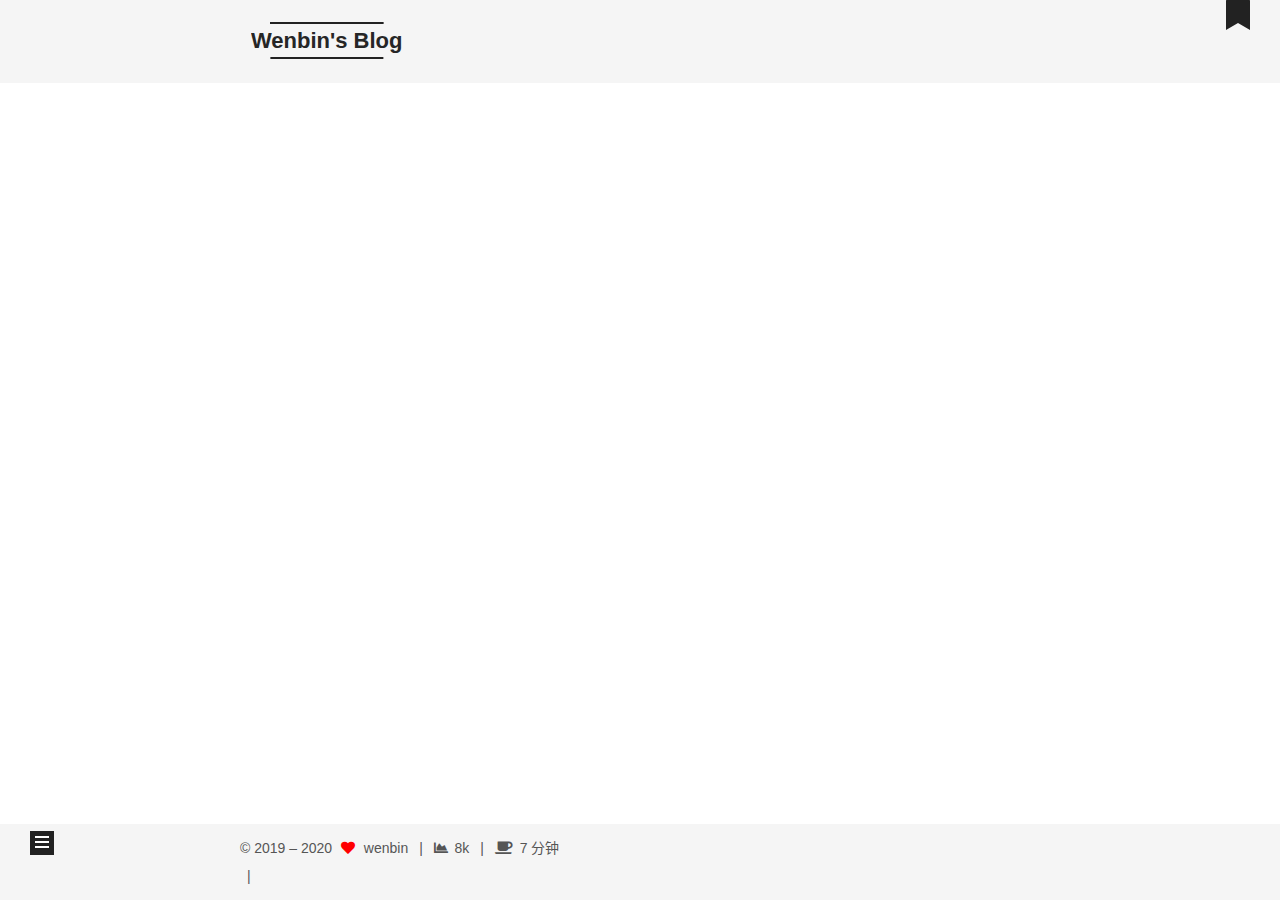
<file: index.html>
<!DOCTYPE html>
<html lang="zh-CN">
<head>
  <meta charset="UTF-8">
<meta name="viewport" content="width=device-width, initial-scale=1, maximum-scale=2">
<meta name="theme-color" content="#222">
<meta name="generator" content="Hexo 5.2.0">
  <link rel="apple-touch-icon" sizes="180x180" href="/images/apple-touch-icon-next.png">
  <link rel="icon" type="image/png" sizes="32x32" href="/images/favicon-32x32-next.png">
  <link rel="icon" type="image/png" sizes="16x16" href="/images/favicon-16x16-next.png">
  <link rel="mask-icon" href="/images/logo.svg" color="#222">
  <meta name="google-site-verification" content="7Gr0ArQM4lcjU8p7f78Z8kACZ-oakx7uhhm_IIf8Wzo">

<link rel="stylesheet" href="/css/main.css">


<link rel="stylesheet" href="/lib/font-awesome/css/all.min.css">

<script id="hexo-configurations">
    var NexT = window.NexT || {};
    var CONFIG = {"hostname":"loveholly.github.io","root":"/","scheme":"Mist","version":"7.8.0","exturl":false,"sidebar":{"position":"left","display":"post","padding":18,"offset":12,"onmobile":false},"copycode":{"enable":false,"show_result":false,"style":null},"back2top":{"enable":true,"sidebar":false,"scrollpercent":false},"bookmark":{"enable":true,"color":"#222","save":"auto"},"fancybox":false,"mediumzoom":false,"lazyload":false,"pangu":false,"comments":{"style":"tabs","active":"gitalk","storage":true,"lazyload":true,"nav":null},"algolia":{"hits":{"per_page":10},"labels":{"input_placeholder":"Search for Posts","hits_empty":"We didn't find any results for the search: ${query}","hits_stats":"${hits} results found in ${time} ms"}},"localsearch":{"enable":true,"trigger":"auto","top_n_per_article":1,"unescape":false,"preload":true},"motion":{"enable":true,"async":false,"transition":{"post_block":"fadeIn","post_header":"slideDownIn","post_body":"slideDownIn","coll_header":"slideLeftIn","sidebar":"slideUpIn"}},"path":"search.xml"};
  </script>

  <meta name="description" content="编程即是对真实世界不断抽象的过程；代码首先是给人看的，其次才是给机器看的。">
<meta property="og:type" content="website">
<meta property="og:title" content="Wenbin&#39;s Blog">
<meta property="og:url" content="https://loveholly.github.io/index.html">
<meta property="og:site_name" content="Wenbin&#39;s Blog">
<meta property="og:description" content="编程即是对真实世界不断抽象的过程；代码首先是给人看的，其次才是给机器看的。">
<meta property="og:locale" content="zh_CN">
<meta property="article:author" content="wenbin">
<meta property="article:tag" content="Angular, React, RxJS, Reactive Programming, 软件架构设计, 业务架构">
<meta name="twitter:card" content="summary">

<link rel="canonical" href="https://loveholly.github.io/">


<script id="page-configurations">
  // https://hexo.io/docs/variables.html
  CONFIG.page = {
    sidebar: "",
    isHome : true,
    isPost : false,
    lang   : 'zh-CN'
  };
</script>

  <title>Wenbin's Blog</title>
  


  <script>
    var _hmt = _hmt || [];
    (function() {
      var hm = document.createElement("script");
      hm.src = "https://hm.baidu.com/hm.js?8557a6a18c5a469d12fbfe30c7ef4782";
      var s = document.getElementsByTagName("script")[0];
      s.parentNode.insertBefore(hm, s);
    })();
  </script>




  <noscript>
  <style>
  .use-motion .brand,
  .use-motion .menu-item,
  .sidebar-inner,
  .use-motion .post-block,
  .use-motion .pagination,
  .use-motion .comments,
  .use-motion .post-header,
  .use-motion .post-body,
  .use-motion .collection-header { opacity: initial; }

  .use-motion .site-title,
  .use-motion .site-subtitle {
    opacity: initial;
    top: initial;
  }

  .use-motion .logo-line-before i { left: initial; }
  .use-motion .logo-line-after i { right: initial; }
  </style>
</noscript>

<link rel="alternate" href="/atom.xml" title="Wenbin's Blog" type="application/atom+xml">
</head>

<body itemscope itemtype="http://schema.org/WebPage">
  <div class="container use-motion">
    <div class="headband"></div>

    <header class="header" itemscope itemtype="http://schema.org/WPHeader">
      <div class="header-inner"><div class="site-brand-container">
  <div class="site-nav-toggle">
    <div class="toggle" aria-label="切换导航栏">
      <span class="toggle-line toggle-line-first"></span>
      <span class="toggle-line toggle-line-middle"></span>
      <span class="toggle-line toggle-line-last"></span>
    </div>
  </div>

  <div class="site-meta">

    <a href="/" class="brand" rel="start">
      <span class="logo-line-before"><i></i></span>
      <h1 class="site-title">Wenbin's Blog</h1>
      <span class="logo-line-after"><i></i></span>
    </a>
      <p class="site-subtitle" itemprop="description">软件即思想</p>
  </div>

  <div class="site-nav-right">
    <div class="toggle popup-trigger">
        <i class="fa fa-search fa-fw fa-lg"></i>
    </div>
  </div>
</div>




<nav class="site-nav">
  <ul id="menu" class="main-menu menu">
        <li class="menu-item menu-item-home">

    <a href="/" rel="section"><i class="fa fa-home fa-fw"></i>首页</a>

  </li>
        <li class="menu-item menu-item-categories">

    <a href="/categories/" rel="section"><i class="fa fa-th fa-fw"></i>分类</a>

  </li>
        <li class="menu-item menu-item-archives">

    <a href="/archives/" rel="section"><i class="fa fa-archive fa-fw"></i>归档</a>

  </li>
      <li class="menu-item menu-item-search">
        <a role="button" class="popup-trigger"><i class="fa fa-search fa-fw"></i>搜索
        </a>
      </li>
  </ul>
</nav>



  <div class="search-pop-overlay">
    <div class="popup search-popup">
        <div class="search-header">
  <span class="search-icon">
    <i class="fa fa-search"></i>
  </span>
  <div class="search-input-container">
    <input autocomplete="off" autocapitalize="off"
           placeholder="搜索..." spellcheck="false"
           type="search" class="search-input">
  </div>
  <span class="popup-btn-close">
    <i class="fa fa-times-circle"></i>
  </span>
</div>
<div id="search-result">
  <div id="no-result">
    <i class="fa fa-spinner fa-pulse fa-5x fa-fw"></i>
  </div>
</div>

    </div>
  </div>

</div>
    </header>

    
  <div class="back-to-top">
    <i class="fa fa-arrow-up"></i>
    <span>0%</span>
  </div>
  <div class="reading-progress-bar"></div>
  <a role="button" class="book-mark-link book-mark-link-fixed"></a>


    <main class="main">
      <div class="main-inner">
        <div class="content-wrap">
          

          <div class="content index posts-expand">
            
      
  
  
  <article itemscope itemtype="http://schema.org/Article" class="post-block" lang="zh-CN">
    <link itemprop="mainEntityOfPage" href="https://loveholly.github.io/posts/dd3ea16e/">

    <span hidden itemprop="author" itemscope itemtype="http://schema.org/Person">
      <meta itemprop="image" content="/images/avatar.gif">
      <meta itemprop="name" content="wenbin">
      <meta itemprop="description" content="编程即是对真实世界不断抽象的过程；代码首先是给人看的，其次才是给机器看的。">
    </span>

    <span hidden itemprop="publisher" itemscope itemtype="http://schema.org/Organization">
      <meta itemprop="name" content="Wenbin's Blog">
    </span>
      <header class="post-header">
        <h2 class="post-title" itemprop="name headline">
          
            <a href="/posts/dd3ea16e/" class="post-title-link" itemprop="url">E2E测试数据的设计策略</a>
        </h2>

        <div class="post-meta">
            <span class="post-meta-item">
              <span class="post-meta-item-icon">
                <i class="far fa-calendar"></i>
              </span>
              <span class="post-meta-item-text">发表于</span>

              <time title="创建时间：2019-08-01 00:00:00" itemprop="dateCreated datePublished" datetime="2019-08-01T00:00:00+00:00">2019-08-01</time>
            </span>
              <span class="post-meta-item">
                <span class="post-meta-item-icon">
                  <i class="far fa-calendar-check"></i>
                </span>
                <span class="post-meta-item-text">更新于</span>
                <time title="修改时间：2020-12-02 16:17:56" itemprop="dateModified" datetime="2020-12-02T16:17:56+00:00">2020-12-02</time>
              </span>
            <span class="post-meta-item">
              <span class="post-meta-item-icon">
                <i class="far fa-folder"></i>
              </span>
              <span class="post-meta-item-text">分类于</span>
                <span itemprop="about" itemscope itemtype="http://schema.org/Thing">
                  <a href="/categories/Angular/" itemprop="url" rel="index"><span itemprop="name">Angular</span></a>
                </span>
            </span>

          <br>
            <span class="post-meta-item" title="本文字数">
              <span class="post-meta-item-icon">
                <i class="far fa-file-word"></i>
              </span>
                <span class="post-meta-item-text">本文字数：</span>
              <span>7.7k</span>
            </span>
            <span class="post-meta-item" title="阅读时长">
              <span class="post-meta-item-icon">
                <i class="far fa-clock"></i>
              </span>
                <span class="post-meta-item-text">阅读时长 &asymp;</span>
              <span>7 分钟</span>
            </span>

        </div>
      </header>

    
    
    
    <div class="post-body" itemprop="articleBody">

      
          <p>不管是做手工测试还是自动化测试，每一条测试用例，其实应该包含 3 个核心部分：</p>
<ul>
<li>该用例依赖的数据</li>
<li>该用例的执行步骤</li>
<li>该用例的期望结果</li>
</ul>
<p>如果把用例的执行过程看做是黑盒，那你喂给这个用例的数据就是输入，执行完这条用例之后你能得到输出，这个称之为实际结果，在最后你需要拿实际结果和期望结果进行比对，以此来判断该用例是否正确执行。所以测试的运行情况是严重依赖于测试数据，尤其对于自动化测试来说更是如此。</p>
<p>那么在写 e2e 测试用例的时候，我们要如何处理测试数据呢？一种最简单的办法是将测试数据 hardcode 到测试用例里面，像是</p>
          <!--noindex-->
            <div class="post-button">
              <a class="btn" href="/posts/dd3ea16e/#more" rel="contents">
                阅读全文 &raquo;
              </a>
            </div>
          <!--/noindex-->
        
      
    </div>

    
    
    
      <footer class="post-footer">
        <div class="post-eof"></div>
      </footer>
  </article>
  
  
  


  



          </div>
          

<script>
  window.addEventListener('tabs:register', () => {
    let { activeClass } = CONFIG.comments;
    if (CONFIG.comments.storage) {
      activeClass = localStorage.getItem('comments_active') || activeClass;
    }
    if (activeClass) {
      let activeTab = document.querySelector(`a[href="#comment-${activeClass}"]`);
      if (activeTab) {
        activeTab.click();
      }
    }
  });
  if (CONFIG.comments.storage) {
    window.addEventListener('tabs:click', event => {
      if (!event.target.matches('.tabs-comment .tab-content .tab-pane')) return;
      let commentClass = event.target.classList[1];
      localStorage.setItem('comments_active', commentClass);
    });
  }
</script>

        </div>
          
  
  <div class="toggle sidebar-toggle">
    <span class="toggle-line toggle-line-first"></span>
    <span class="toggle-line toggle-line-middle"></span>
    <span class="toggle-line toggle-line-last"></span>
  </div>

  <aside class="sidebar">
    <div class="sidebar-inner">

      <ul class="sidebar-nav motion-element">
        <li class="sidebar-nav-toc">
          文章目录
        </li>
        <li class="sidebar-nav-overview">
          站点概览
        </li>
      </ul>

      <!--noindex-->
      <div class="post-toc-wrap sidebar-panel">
      </div>
      <!--/noindex-->

      <div class="site-overview-wrap sidebar-panel">
        <div class="site-author motion-element" itemprop="author" itemscope itemtype="http://schema.org/Person">
  <p class="site-author-name" itemprop="name">wenbin</p>
  <div class="site-description" itemprop="description">编程即是对真实世界不断抽象的过程；代码首先是给人看的，其次才是给机器看的。</div>
</div>
<div class="site-state-wrap motion-element">
  <nav class="site-state">
      <div class="site-state-item site-state-posts">
          <a href="/archives/">
        
          <span class="site-state-item-count">1</span>
          <span class="site-state-item-name">日志</span>
        </a>
      </div>
      <div class="site-state-item site-state-categories">
            <a href="/categories/">
          
        <span class="site-state-item-count">1</span>
        <span class="site-state-item-name">分类</span></a>
      </div>
      <div class="site-state-item site-state-tags">
        <span class="site-state-item-count">3</span>
        <span class="site-state-item-name">标签</span>
      </div>
  </nav>
</div>
  <div class="links-of-author motion-element">
      <span class="links-of-author-item">
        <a href="https://github.com/loveholly" title="GitHub → https:&#x2F;&#x2F;github.com&#x2F;loveholly" rel="noopener" target="_blank"><i class="fab fa-github fa-fw"></i>GitHub</a>
      </span>
      <span class="links-of-author-item">
        <a href="mailto:loveholly519@hotmail.com" title="E-Mail → mailto:loveholly519@hotmail.com" rel="noopener" target="_blank"><i class="fa fa-envelope fa-fw"></i>E-Mail</a>
      </span>
  </div>
  <div class="cc-license motion-element" itemprop="license">
    <a href="https://creativecommons.org/licenses/by-nc-sa/4.0/zh-CN" class="cc-opacity" rel="noopener" target="_blank"><img src="/images/cc-by-nc-sa.svg" alt="Creative Commons"></a>
  </div>



      </div>

    </div>
  </aside>
  <div id="sidebar-dimmer"></div>


      </div>
    </main>

    <footer class="footer">
      <div class="footer-inner">
        

        

<div class="copyright">
  
  &copy; 2019 – 
  <span itemprop="copyrightYear">2020</span>
  <span class="with-love">
    <i class="fa fa-heart"></i>
  </span>
  <span class="author" itemprop="copyrightHolder">wenbin</span>
    <span class="post-meta-divider">|</span>
    <span class="post-meta-item-icon">
      <i class="fa fa-chart-area"></i>
    </span>
    <span title="站点总字数">8k</span>
    <span class="post-meta-divider">|</span>
    <span class="post-meta-item-icon">
      <i class="fa fa-coffee"></i>
    </span>
    <span title="站点阅读时长">7 分钟</span>
</div>

        
<div class="busuanzi-count">
  <script async src="https://busuanzi.ibruce.info/busuanzi/2.3/busuanzi.pure.mini.js"></script>
    <span class="post-meta-item" id="busuanzi_container_site_uv" style="display: none;">
      <span class="post-meta-item-icon">
        <i class="fa fa-user"></i>
      </span>
      <span class="site-uv" title="总访客量">
        <span id="busuanzi_value_site_uv"></span>
      </span>
    </span>
    <span class="post-meta-divider">|</span>
    <span class="post-meta-item" id="busuanzi_container_site_pv" style="display: none;">
      <span class="post-meta-item-icon">
        <i class="fa fa-eye"></i>
      </span>
      <span class="site-pv" title="总访问量">
        <span id="busuanzi_value_site_pv"></span>
      </span>
    </span>
</div>








      </div>
    </footer>
  </div>

  
  <script src="/lib/anime.min.js"></script>
  <script src="/lib/velocity/velocity.min.js"></script>
  <script src="/lib/velocity/velocity.ui.min.js"></script>

<script src="/js/utils.js"></script>

<script src="/js/motion.js"></script>


<script src="/js/schemes/muse.js"></script>


<script src="/js/next-boot.js"></script>

<script src="/js/bookmark.js"></script>




  
  <script>
    (function(){
      var canonicalURL, curProtocol;
      //Get the <link> tag
      var x=document.getElementsByTagName("link");
		//Find the last canonical URL
		if(x.length > 0){
			for (i=0;i<x.length;i++){
				if(x[i].rel.toLowerCase() == 'canonical' && x[i].href){
					canonicalURL=x[i].href;
				}
			}
		}
    //Get protocol
	    if (!canonicalURL){
	    	curProtocol = window.location.protocol.split(':')[0];
	    }
	    else{
	    	curProtocol = canonicalURL.split(':')[0];
	    }
      //Get current URL if the canonical URL does not exist
	    if (!canonicalURL) canonicalURL = window.location.href;
	    //Assign script content. Replace current URL with the canonical URL
      !function(){var e=/([http|https]:\/\/[a-zA-Z0-9\_\.]+\.baidu\.com)/gi,r=canonicalURL,t=document.referrer;if(!e.test(r)){var n=(String(curProtocol).toLowerCase() === 'https')?"https://sp0.baidu.com/9_Q4simg2RQJ8t7jm9iCKT-xh_/s.gif":"//api.share.baidu.com/s.gif";t?(n+="?r="+encodeURIComponent(document.referrer),r&&(n+="&l="+r)):r&&(n+="?l="+r);var i=new Image;i.src=n}}(window);})();
  </script>




  
<script src="/js/local-search.js"></script>













  

  

</body>
</html>
</file>
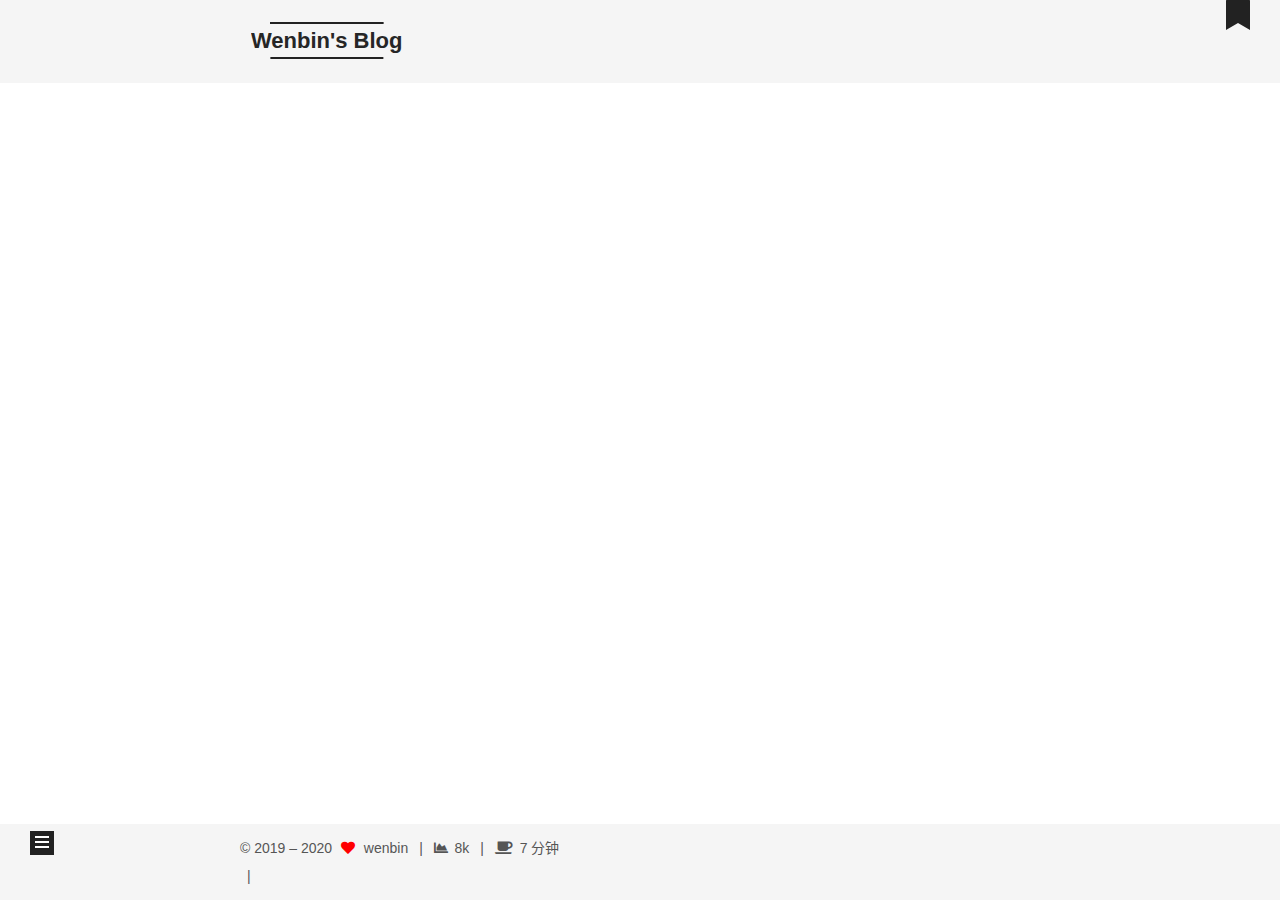
<file: archives/index.html>
<!DOCTYPE html>
<html lang="zh-CN">
<head>
  <meta charset="UTF-8">
<meta name="viewport" content="width=device-width, initial-scale=1, maximum-scale=2">
<meta name="theme-color" content="#222">
<meta name="generator" content="Hexo 5.2.0">
  <link rel="apple-touch-icon" sizes="180x180" href="/images/apple-touch-icon-next.png">
  <link rel="icon" type="image/png" sizes="32x32" href="/images/favicon-32x32-next.png">
  <link rel="icon" type="image/png" sizes="16x16" href="/images/favicon-16x16-next.png">
  <link rel="mask-icon" href="/images/logo.svg" color="#222">
  <meta name="google-site-verification" content="7Gr0ArQM4lcjU8p7f78Z8kACZ-oakx7uhhm_IIf8Wzo">

<link rel="stylesheet" href="/css/main.css">


<link rel="stylesheet" href="/lib/font-awesome/css/all.min.css">

<script id="hexo-configurations">
    var NexT = window.NexT || {};
    var CONFIG = {"hostname":"loveholly.github.io","root":"/","scheme":"Mist","version":"7.8.0","exturl":false,"sidebar":{"position":"left","display":"post","padding":18,"offset":12,"onmobile":false},"copycode":{"enable":false,"show_result":false,"style":null},"back2top":{"enable":true,"sidebar":false,"scrollpercent":false},"bookmark":{"enable":true,"color":"#222","save":"auto"},"fancybox":false,"mediumzoom":false,"lazyload":false,"pangu":false,"comments":{"style":"tabs","active":"gitalk","storage":true,"lazyload":true,"nav":null},"algolia":{"hits":{"per_page":10},"labels":{"input_placeholder":"Search for Posts","hits_empty":"We didn't find any results for the search: ${query}","hits_stats":"${hits} results found in ${time} ms"}},"localsearch":{"enable":true,"trigger":"auto","top_n_per_article":1,"unescape":false,"preload":true},"motion":{"enable":true,"async":false,"transition":{"post_block":"fadeIn","post_header":"slideDownIn","post_body":"slideDownIn","coll_header":"slideLeftIn","sidebar":"slideUpIn"}},"path":"search.xml"};
  </script>

  <meta name="description" content="编程即是对真实世界不断抽象的过程；代码首先是给人看的，其次才是给机器看的。">
<meta property="og:type" content="website">
<meta property="og:title" content="Wenbin&#39;s Blog">
<meta property="og:url" content="https://loveholly.github.io/archives/index.html">
<meta property="og:site_name" content="Wenbin&#39;s Blog">
<meta property="og:description" content="编程即是对真实世界不断抽象的过程；代码首先是给人看的，其次才是给机器看的。">
<meta property="og:locale" content="zh_CN">
<meta property="article:author" content="wenbin">
<meta property="article:tag" content="Angular, React, RxJS, Reactive Programming, 软件架构设计, 业务架构">
<meta name="twitter:card" content="summary">

<link rel="canonical" href="https://loveholly.github.io/archives/">


<script id="page-configurations">
  // https://hexo.io/docs/variables.html
  CONFIG.page = {
    sidebar: "",
    isHome : false,
    isPost : false,
    lang   : 'zh-CN'
  };
</script>

  <title>归档 | Wenbin's Blog</title>
  


  <script>
    var _hmt = _hmt || [];
    (function() {
      var hm = document.createElement("script");
      hm.src = "https://hm.baidu.com/hm.js?8557a6a18c5a469d12fbfe30c7ef4782";
      var s = document.getElementsByTagName("script")[0];
      s.parentNode.insertBefore(hm, s);
    })();
  </script>




  <noscript>
  <style>
  .use-motion .brand,
  .use-motion .menu-item,
  .sidebar-inner,
  .use-motion .post-block,
  .use-motion .pagination,
  .use-motion .comments,
  .use-motion .post-header,
  .use-motion .post-body,
  .use-motion .collection-header { opacity: initial; }

  .use-motion .site-title,
  .use-motion .site-subtitle {
    opacity: initial;
    top: initial;
  }

  .use-motion .logo-line-before i { left: initial; }
  .use-motion .logo-line-after i { right: initial; }
  </style>
</noscript>

<link rel="alternate" href="/atom.xml" title="Wenbin's Blog" type="application/atom+xml">
</head>

<body itemscope itemtype="http://schema.org/WebPage">
  <div class="container use-motion">
    <div class="headband"></div>

    <header class="header" itemscope itemtype="http://schema.org/WPHeader">
      <div class="header-inner"><div class="site-brand-container">
  <div class="site-nav-toggle">
    <div class="toggle" aria-label="切换导航栏">
      <span class="toggle-line toggle-line-first"></span>
      <span class="toggle-line toggle-line-middle"></span>
      <span class="toggle-line toggle-line-last"></span>
    </div>
  </div>

  <div class="site-meta">

    <a href="/" class="brand" rel="start">
      <span class="logo-line-before"><i></i></span>
      <h1 class="site-title">Wenbin's Blog</h1>
      <span class="logo-line-after"><i></i></span>
    </a>
      <p class="site-subtitle" itemprop="description">软件即思想</p>
  </div>

  <div class="site-nav-right">
    <div class="toggle popup-trigger">
        <i class="fa fa-search fa-fw fa-lg"></i>
    </div>
  </div>
</div>




<nav class="site-nav">
  <ul id="menu" class="main-menu menu">
        <li class="menu-item menu-item-home">

    <a href="/" rel="section"><i class="fa fa-home fa-fw"></i>首页</a>

  </li>
        <li class="menu-item menu-item-categories">

    <a href="/categories/" rel="section"><i class="fa fa-th fa-fw"></i>分类</a>

  </li>
        <li class="menu-item menu-item-archives">

    <a href="/archives/" rel="section"><i class="fa fa-archive fa-fw"></i>归档</a>

  </li>
      <li class="menu-item menu-item-search">
        <a role="button" class="popup-trigger"><i class="fa fa-search fa-fw"></i>搜索
        </a>
      </li>
  </ul>
</nav>



  <div class="search-pop-overlay">
    <div class="popup search-popup">
        <div class="search-header">
  <span class="search-icon">
    <i class="fa fa-search"></i>
  </span>
  <div class="search-input-container">
    <input autocomplete="off" autocapitalize="off"
           placeholder="搜索..." spellcheck="false"
           type="search" class="search-input">
  </div>
  <span class="popup-btn-close">
    <i class="fa fa-times-circle"></i>
  </span>
</div>
<div id="search-result">
  <div id="no-result">
    <i class="fa fa-spinner fa-pulse fa-5x fa-fw"></i>
  </div>
</div>

    </div>
  </div>

</div>
    </header>

    
  <div class="back-to-top">
    <i class="fa fa-arrow-up"></i>
    <span>0%</span>
  </div>
  <div class="reading-progress-bar"></div>
  <a role="button" class="book-mark-link book-mark-link-fixed"></a>


    <main class="main">
      <div class="main-inner">
        <div class="content-wrap">
          

          <div class="content archive">
            

  
  
  
  <div class="post-block">
    <div class="posts-collapse">
      <div class="collection-title">
        <span class="collection-header">嗯..! 目前共计 1 篇日志。 继续努力。</span>
      </div>

      
    <div class="collection-year">
      <span class="collection-header">2019</span>
    </div>

  <article itemscope itemtype="http://schema.org/Article">
    <header class="post-header">

      <div class="post-meta">
        <time itemprop="dateCreated"
              datetime="2019-08-01T00:00:00+00:00"
              content="2019-08-01">
          08-01
        </time>
      </div>

      <div class="post-title">
          <a class="post-title-link" href="/posts/dd3ea16e/" itemprop="url">
            <span itemprop="name">E2E测试数据的设计策略</span>
          </a>
      </div>

    </header>
  </article>


    </div>
  </div>
  
  
  

  



          </div>
          

<script>
  window.addEventListener('tabs:register', () => {
    let { activeClass } = CONFIG.comments;
    if (CONFIG.comments.storage) {
      activeClass = localStorage.getItem('comments_active') || activeClass;
    }
    if (activeClass) {
      let activeTab = document.querySelector(`a[href="#comment-${activeClass}"]`);
      if (activeTab) {
        activeTab.click();
      }
    }
  });
  if (CONFIG.comments.storage) {
    window.addEventListener('tabs:click', event => {
      if (!event.target.matches('.tabs-comment .tab-content .tab-pane')) return;
      let commentClass = event.target.classList[1];
      localStorage.setItem('comments_active', commentClass);
    });
  }
</script>

        </div>
          
  
  <div class="toggle sidebar-toggle">
    <span class="toggle-line toggle-line-first"></span>
    <span class="toggle-line toggle-line-middle"></span>
    <span class="toggle-line toggle-line-last"></span>
  </div>

  <aside class="sidebar">
    <div class="sidebar-inner">

      <ul class="sidebar-nav motion-element">
        <li class="sidebar-nav-toc">
          文章目录
        </li>
        <li class="sidebar-nav-overview">
          站点概览
        </li>
      </ul>

      <!--noindex-->
      <div class="post-toc-wrap sidebar-panel">
      </div>
      <!--/noindex-->

      <div class="site-overview-wrap sidebar-panel">
        <div class="site-author motion-element" itemprop="author" itemscope itemtype="http://schema.org/Person">
  <p class="site-author-name" itemprop="name">wenbin</p>
  <div class="site-description" itemprop="description">编程即是对真实世界不断抽象的过程；代码首先是给人看的，其次才是给机器看的。</div>
</div>
<div class="site-state-wrap motion-element">
  <nav class="site-state">
      <div class="site-state-item site-state-posts">
          <a href="/archives/">
        
          <span class="site-state-item-count">1</span>
          <span class="site-state-item-name">日志</span>
        </a>
      </div>
      <div class="site-state-item site-state-categories">
            <a href="/categories/">
          
        <span class="site-state-item-count">1</span>
        <span class="site-state-item-name">分类</span></a>
      </div>
      <div class="site-state-item site-state-tags">
        <span class="site-state-item-count">3</span>
        <span class="site-state-item-name">标签</span>
      </div>
  </nav>
</div>
  <div class="links-of-author motion-element">
      <span class="links-of-author-item">
        <a href="https://github.com/loveholly" title="GitHub → https:&#x2F;&#x2F;github.com&#x2F;loveholly" rel="noopener" target="_blank"><i class="fab fa-github fa-fw"></i>GitHub</a>
      </span>
      <span class="links-of-author-item">
        <a href="mailto:loveholly519@hotmail.com" title="E-Mail → mailto:loveholly519@hotmail.com" rel="noopener" target="_blank"><i class="fa fa-envelope fa-fw"></i>E-Mail</a>
      </span>
  </div>
  <div class="cc-license motion-element" itemprop="license">
    <a href="https://creativecommons.org/licenses/by-nc-sa/4.0/zh-CN" class="cc-opacity" rel="noopener" target="_blank"><img src="/images/cc-by-nc-sa.svg" alt="Creative Commons"></a>
  </div>



      </div>

    </div>
  </aside>
  <div id="sidebar-dimmer"></div>


      </div>
    </main>

    <footer class="footer">
      <div class="footer-inner">
        

        

<div class="copyright">
  
  &copy; 2019 – 
  <span itemprop="copyrightYear">2020</span>
  <span class="with-love">
    <i class="fa fa-heart"></i>
  </span>
  <span class="author" itemprop="copyrightHolder">wenbin</span>
    <span class="post-meta-divider">|</span>
    <span class="post-meta-item-icon">
      <i class="fa fa-chart-area"></i>
    </span>
    <span title="站点总字数">8k</span>
    <span class="post-meta-divider">|</span>
    <span class="post-meta-item-icon">
      <i class="fa fa-coffee"></i>
    </span>
    <span title="站点阅读时长">7 分钟</span>
</div>

        
<div class="busuanzi-count">
  <script async src="https://busuanzi.ibruce.info/busuanzi/2.3/busuanzi.pure.mini.js"></script>
    <span class="post-meta-item" id="busuanzi_container_site_uv" style="display: none;">
      <span class="post-meta-item-icon">
        <i class="fa fa-user"></i>
      </span>
      <span class="site-uv" title="总访客量">
        <span id="busuanzi_value_site_uv"></span>
      </span>
    </span>
    <span class="post-meta-divider">|</span>
    <span class="post-meta-item" id="busuanzi_container_site_pv" style="display: none;">
      <span class="post-meta-item-icon">
        <i class="fa fa-eye"></i>
      </span>
      <span class="site-pv" title="总访问量">
        <span id="busuanzi_value_site_pv"></span>
      </span>
    </span>
</div>








      </div>
    </footer>
  </div>

  
  <script src="/lib/anime.min.js"></script>
  <script src="/lib/velocity/velocity.min.js"></script>
  <script src="/lib/velocity/velocity.ui.min.js"></script>

<script src="/js/utils.js"></script>

<script src="/js/motion.js"></script>


<script src="/js/schemes/muse.js"></script>


<script src="/js/next-boot.js"></script>

<script src="/js/bookmark.js"></script>




  
  <script>
    (function(){
      var canonicalURL, curProtocol;
      //Get the <link> tag
      var x=document.getElementsByTagName("link");
		//Find the last canonical URL
		if(x.length > 0){
			for (i=0;i<x.length;i++){
				if(x[i].rel.toLowerCase() == 'canonical' && x[i].href){
					canonicalURL=x[i].href;
				}
			}
		}
    //Get protocol
	    if (!canonicalURL){
	    	curProtocol = window.location.protocol.split(':')[0];
	    }
	    else{
	    	curProtocol = canonicalURL.split(':')[0];
	    }
      //Get current URL if the canonical URL does not exist
	    if (!canonicalURL) canonicalURL = window.location.href;
	    //Assign script content. Replace current URL with the canonical URL
      !function(){var e=/([http|https]:\/\/[a-zA-Z0-9\_\.]+\.baidu\.com)/gi,r=canonicalURL,t=document.referrer;if(!e.test(r)){var n=(String(curProtocol).toLowerCase() === 'https')?"https://sp0.baidu.com/9_Q4simg2RQJ8t7jm9iCKT-xh_/s.gif":"//api.share.baidu.com/s.gif";t?(n+="?r="+encodeURIComponent(document.referrer),r&&(n+="&l="+r)):r&&(n+="?l="+r);var i=new Image;i.src=n}}(window);})();
  </script>




  
<script src="/js/local-search.js"></script>













  

  

</body>
</html>
</file>
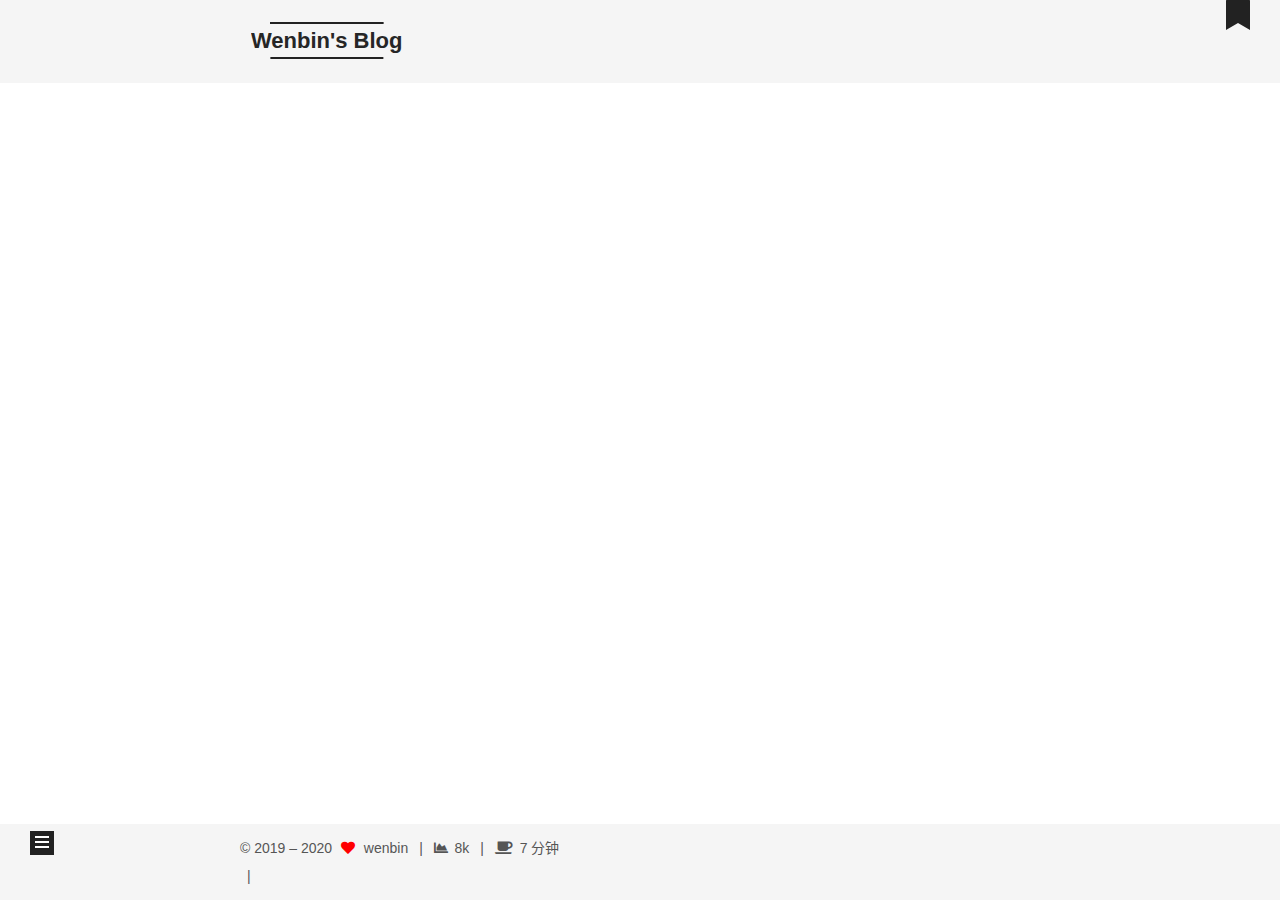
<file: categories/index.html>
<!DOCTYPE html>
<html lang="zh-CN">
<head>
  <meta charset="UTF-8">
<meta name="viewport" content="width=device-width, initial-scale=1, maximum-scale=2">
<meta name="theme-color" content="#222">
<meta name="generator" content="Hexo 5.2.0">
  <link rel="apple-touch-icon" sizes="180x180" href="/images/apple-touch-icon-next.png">
  <link rel="icon" type="image/png" sizes="32x32" href="/images/favicon-32x32-next.png">
  <link rel="icon" type="image/png" sizes="16x16" href="/images/favicon-16x16-next.png">
  <link rel="mask-icon" href="/images/logo.svg" color="#222">
  <meta name="google-site-verification" content="7Gr0ArQM4lcjU8p7f78Z8kACZ-oakx7uhhm_IIf8Wzo">

<link rel="stylesheet" href="/css/main.css">


<link rel="stylesheet" href="/lib/font-awesome/css/all.min.css">

<script id="hexo-configurations">
    var NexT = window.NexT || {};
    var CONFIG = {"hostname":"loveholly.github.io","root":"/","scheme":"Mist","version":"7.8.0","exturl":false,"sidebar":{"position":"left","display":"post","padding":18,"offset":12,"onmobile":false},"copycode":{"enable":false,"show_result":false,"style":null},"back2top":{"enable":true,"sidebar":false,"scrollpercent":false},"bookmark":{"enable":true,"color":"#222","save":"auto"},"fancybox":false,"mediumzoom":false,"lazyload":false,"pangu":false,"comments":{"style":"tabs","active":"gitalk","storage":true,"lazyload":true,"nav":null},"algolia":{"hits":{"per_page":10},"labels":{"input_placeholder":"Search for Posts","hits_empty":"We didn't find any results for the search: ${query}","hits_stats":"${hits} results found in ${time} ms"}},"localsearch":{"enable":true,"trigger":"auto","top_n_per_article":1,"unescape":false,"preload":true},"motion":{"enable":true,"async":false,"transition":{"post_block":"fadeIn","post_header":"slideDownIn","post_body":"slideDownIn","coll_header":"slideLeftIn","sidebar":"slideUpIn"}},"path":"search.xml"};
  </script>

  <meta name="description" content="编程即是对真实世界不断抽象的过程；代码首先是给人看的，其次才是给机器看的。">
<meta property="og:type" content="website">
<meta property="og:title" content="Categories">
<meta property="og:url" content="https://loveholly.github.io/categories/index.html">
<meta property="og:site_name" content="Wenbin&#39;s Blog">
<meta property="og:description" content="编程即是对真实世界不断抽象的过程；代码首先是给人看的，其次才是给机器看的。">
<meta property="og:locale" content="zh_CN">
<meta property="article:published_time" content="2020-09-30T10:15:19.000Z">
<meta property="article:modified_time" content="2020-12-02T16:17:56.830Z">
<meta property="article:author" content="wenbin">
<meta property="article:tag" content="Angular, React, RxJS, Reactive Programming, 软件架构设计, 业务架构">
<meta name="twitter:card" content="summary">

<link rel="canonical" href="https://loveholly.github.io/categories/">


<script id="page-configurations">
  // https://hexo.io/docs/variables.html
  CONFIG.page = {
    sidebar: "",
    isHome : false,
    isPost : false,
    lang   : 'zh-CN'
  };
</script>

  <title>Categories | Wenbin's Blog
</title>
  


  <script>
    var _hmt = _hmt || [];
    (function() {
      var hm = document.createElement("script");
      hm.src = "https://hm.baidu.com/hm.js?8557a6a18c5a469d12fbfe30c7ef4782";
      var s = document.getElementsByTagName("script")[0];
      s.parentNode.insertBefore(hm, s);
    })();
  </script>




  <noscript>
  <style>
  .use-motion .brand,
  .use-motion .menu-item,
  .sidebar-inner,
  .use-motion .post-block,
  .use-motion .pagination,
  .use-motion .comments,
  .use-motion .post-header,
  .use-motion .post-body,
  .use-motion .collection-header { opacity: initial; }

  .use-motion .site-title,
  .use-motion .site-subtitle {
    opacity: initial;
    top: initial;
  }

  .use-motion .logo-line-before i { left: initial; }
  .use-motion .logo-line-after i { right: initial; }
  </style>
</noscript>

<link rel="alternate" href="/atom.xml" title="Wenbin's Blog" type="application/atom+xml">
</head>

<body itemscope itemtype="http://schema.org/WebPage">
  <div class="container use-motion">
    <div class="headband"></div>

    <header class="header" itemscope itemtype="http://schema.org/WPHeader">
      <div class="header-inner"><div class="site-brand-container">
  <div class="site-nav-toggle">
    <div class="toggle" aria-label="切换导航栏">
      <span class="toggle-line toggle-line-first"></span>
      <span class="toggle-line toggle-line-middle"></span>
      <span class="toggle-line toggle-line-last"></span>
    </div>
  </div>

  <div class="site-meta">

    <a href="/" class="brand" rel="start">
      <span class="logo-line-before"><i></i></span>
      <h1 class="site-title">Wenbin's Blog</h1>
      <span class="logo-line-after"><i></i></span>
    </a>
      <p class="site-subtitle" itemprop="description">软件即思想</p>
  </div>

  <div class="site-nav-right">
    <div class="toggle popup-trigger">
        <i class="fa fa-search fa-fw fa-lg"></i>
    </div>
  </div>
</div>




<nav class="site-nav">
  <ul id="menu" class="main-menu menu">
        <li class="menu-item menu-item-home">

    <a href="/" rel="section"><i class="fa fa-home fa-fw"></i>首页</a>

  </li>
        <li class="menu-item menu-item-categories">

    <a href="/categories/" rel="section"><i class="fa fa-th fa-fw"></i>分类</a>

  </li>
        <li class="menu-item menu-item-archives">

    <a href="/archives/" rel="section"><i class="fa fa-archive fa-fw"></i>归档</a>

  </li>
      <li class="menu-item menu-item-search">
        <a role="button" class="popup-trigger"><i class="fa fa-search fa-fw"></i>搜索
        </a>
      </li>
  </ul>
</nav>



  <div class="search-pop-overlay">
    <div class="popup search-popup">
        <div class="search-header">
  <span class="search-icon">
    <i class="fa fa-search"></i>
  </span>
  <div class="search-input-container">
    <input autocomplete="off" autocapitalize="off"
           placeholder="搜索..." spellcheck="false"
           type="search" class="search-input">
  </div>
  <span class="popup-btn-close">
    <i class="fa fa-times-circle"></i>
  </span>
</div>
<div id="search-result">
  <div id="no-result">
    <i class="fa fa-spinner fa-pulse fa-5x fa-fw"></i>
  </div>
</div>

    </div>
  </div>

</div>
    </header>

    
  <div class="back-to-top">
    <i class="fa fa-arrow-up"></i>
    <span>0%</span>
  </div>
  <div class="reading-progress-bar"></div>
  <a role="button" class="book-mark-link book-mark-link-fixed"></a>


    <main class="main">
      <div class="main-inner">
        <div class="content-wrap">
          
  
  

          <div class="content page posts-expand">
            

    
    
    
    <div class="post-block" lang="zh-CN">
      <header class="post-header">

<h1 class="post-title" itemprop="name headline">Categories
</h1>

<div class="post-meta">
  

</div>

</header>

      
      
      
      <div class="post-body">
          <div class="category-all-page">
            <div class="category-all-title">
              目前共计 1 个分类
            </div>
            <div class="category-all">
              <ul class="category-list"><li class="category-list-item"><a class="category-list-link" href="/categories/Angular/">Angular</a><span class="category-list-count">1</span></li></ul>
            </div>
          </div>
        
      </div>
      
      
      
    </div>
    

    
    
    


          </div>
          
    
  
  <div class="comments">
  <script src="https://utteranc.es/client.js" repo="loveholly/loveholly.github.io" issue-term="title" theme="github-light" crossorigin="anonymous" async></script>
  </div>
  
  

<script>
  window.addEventListener('tabs:register', () => {
    let { activeClass } = CONFIG.comments;
    if (CONFIG.comments.storage) {
      activeClass = localStorage.getItem('comments_active') || activeClass;
    }
    if (activeClass) {
      let activeTab = document.querySelector(`a[href="#comment-${activeClass}"]`);
      if (activeTab) {
        activeTab.click();
      }
    }
  });
  if (CONFIG.comments.storage) {
    window.addEventListener('tabs:click', event => {
      if (!event.target.matches('.tabs-comment .tab-content .tab-pane')) return;
      let commentClass = event.target.classList[1];
      localStorage.setItem('comments_active', commentClass);
    });
  }
</script>

        </div>
          
  
  <div class="toggle sidebar-toggle">
    <span class="toggle-line toggle-line-first"></span>
    <span class="toggle-line toggle-line-middle"></span>
    <span class="toggle-line toggle-line-last"></span>
  </div>

  <aside class="sidebar">
    <div class="sidebar-inner">

      <ul class="sidebar-nav motion-element">
        <li class="sidebar-nav-toc">
          文章目录
        </li>
        <li class="sidebar-nav-overview">
          站点概览
        </li>
      </ul>

      <!--noindex-->
      <div class="post-toc-wrap sidebar-panel">
      </div>
      <!--/noindex-->

      <div class="site-overview-wrap sidebar-panel">
        <div class="site-author motion-element" itemprop="author" itemscope itemtype="http://schema.org/Person">
  <p class="site-author-name" itemprop="name">wenbin</p>
  <div class="site-description" itemprop="description">编程即是对真实世界不断抽象的过程；代码首先是给人看的，其次才是给机器看的。</div>
</div>
<div class="site-state-wrap motion-element">
  <nav class="site-state">
      <div class="site-state-item site-state-posts">
          <a href="/archives/">
        
          <span class="site-state-item-count">1</span>
          <span class="site-state-item-name">日志</span>
        </a>
      </div>
      <div class="site-state-item site-state-categories">
            <a href="/categories/">
          
        <span class="site-state-item-count">1</span>
        <span class="site-state-item-name">分类</span></a>
      </div>
      <div class="site-state-item site-state-tags">
        <span class="site-state-item-count">3</span>
        <span class="site-state-item-name">标签</span>
      </div>
  </nav>
</div>
  <div class="links-of-author motion-element">
      <span class="links-of-author-item">
        <a href="https://github.com/loveholly" title="GitHub → https:&#x2F;&#x2F;github.com&#x2F;loveholly" rel="noopener" target="_blank"><i class="fab fa-github fa-fw"></i>GitHub</a>
      </span>
      <span class="links-of-author-item">
        <a href="mailto:loveholly519@hotmail.com" title="E-Mail → mailto:loveholly519@hotmail.com" rel="noopener" target="_blank"><i class="fa fa-envelope fa-fw"></i>E-Mail</a>
      </span>
  </div>
  <div class="cc-license motion-element" itemprop="license">
    <a href="https://creativecommons.org/licenses/by-nc-sa/4.0/zh-CN" class="cc-opacity" rel="noopener" target="_blank"><img src="/images/cc-by-nc-sa.svg" alt="Creative Commons"></a>
  </div>



      </div>

    </div>
  </aside>
  <div id="sidebar-dimmer"></div>


      </div>
    </main>

    <footer class="footer">
      <div class="footer-inner">
        

        

<div class="copyright">
  
  &copy; 2019 – 
  <span itemprop="copyrightYear">2020</span>
  <span class="with-love">
    <i class="fa fa-heart"></i>
  </span>
  <span class="author" itemprop="copyrightHolder">wenbin</span>
    <span class="post-meta-divider">|</span>
    <span class="post-meta-item-icon">
      <i class="fa fa-chart-area"></i>
    </span>
    <span title="站点总字数">8k</span>
    <span class="post-meta-divider">|</span>
    <span class="post-meta-item-icon">
      <i class="fa fa-coffee"></i>
    </span>
    <span title="站点阅读时长">7 分钟</span>
</div>

        
<div class="busuanzi-count">
  <script async src="https://busuanzi.ibruce.info/busuanzi/2.3/busuanzi.pure.mini.js"></script>
    <span class="post-meta-item" id="busuanzi_container_site_uv" style="display: none;">
      <span class="post-meta-item-icon">
        <i class="fa fa-user"></i>
      </span>
      <span class="site-uv" title="总访客量">
        <span id="busuanzi_value_site_uv"></span>
      </span>
    </span>
    <span class="post-meta-divider">|</span>
    <span class="post-meta-item" id="busuanzi_container_site_pv" style="display: none;">
      <span class="post-meta-item-icon">
        <i class="fa fa-eye"></i>
      </span>
      <span class="site-pv" title="总访问量">
        <span id="busuanzi_value_site_pv"></span>
      </span>
    </span>
</div>








      </div>
    </footer>
  </div>

  
  <script src="/lib/anime.min.js"></script>
  <script src="/lib/velocity/velocity.min.js"></script>
  <script src="/lib/velocity/velocity.ui.min.js"></script>

<script src="/js/utils.js"></script>

<script src="/js/motion.js"></script>


<script src="/js/schemes/muse.js"></script>


<script src="/js/next-boot.js"></script>

<script src="/js/bookmark.js"></script>




  
  <script>
    (function(){
      var canonicalURL, curProtocol;
      //Get the <link> tag
      var x=document.getElementsByTagName("link");
		//Find the last canonical URL
		if(x.length > 0){
			for (i=0;i<x.length;i++){
				if(x[i].rel.toLowerCase() == 'canonical' && x[i].href){
					canonicalURL=x[i].href;
				}
			}
		}
    //Get protocol
	    if (!canonicalURL){
	    	curProtocol = window.location.protocol.split(':')[0];
	    }
	    else{
	    	curProtocol = canonicalURL.split(':')[0];
	    }
      //Get current URL if the canonical URL does not exist
	    if (!canonicalURL) canonicalURL = window.location.href;
	    //Assign script content. Replace current URL with the canonical URL
      !function(){var e=/([http|https]:\/\/[a-zA-Z0-9\_\.]+\.baidu\.com)/gi,r=canonicalURL,t=document.referrer;if(!e.test(r)){var n=(String(curProtocol).toLowerCase() === 'https')?"https://sp0.baidu.com/9_Q4simg2RQJ8t7jm9iCKT-xh_/s.gif":"//api.share.baidu.com/s.gif";t?(n+="?r="+encodeURIComponent(document.referrer),r&&(n+="&l="+r)):r&&(n+="?l="+r);var i=new Image;i.src=n}}(window);})();
  </script>




  
<script src="/js/local-search.js"></script>













  

  

</body>
</html>
</file>
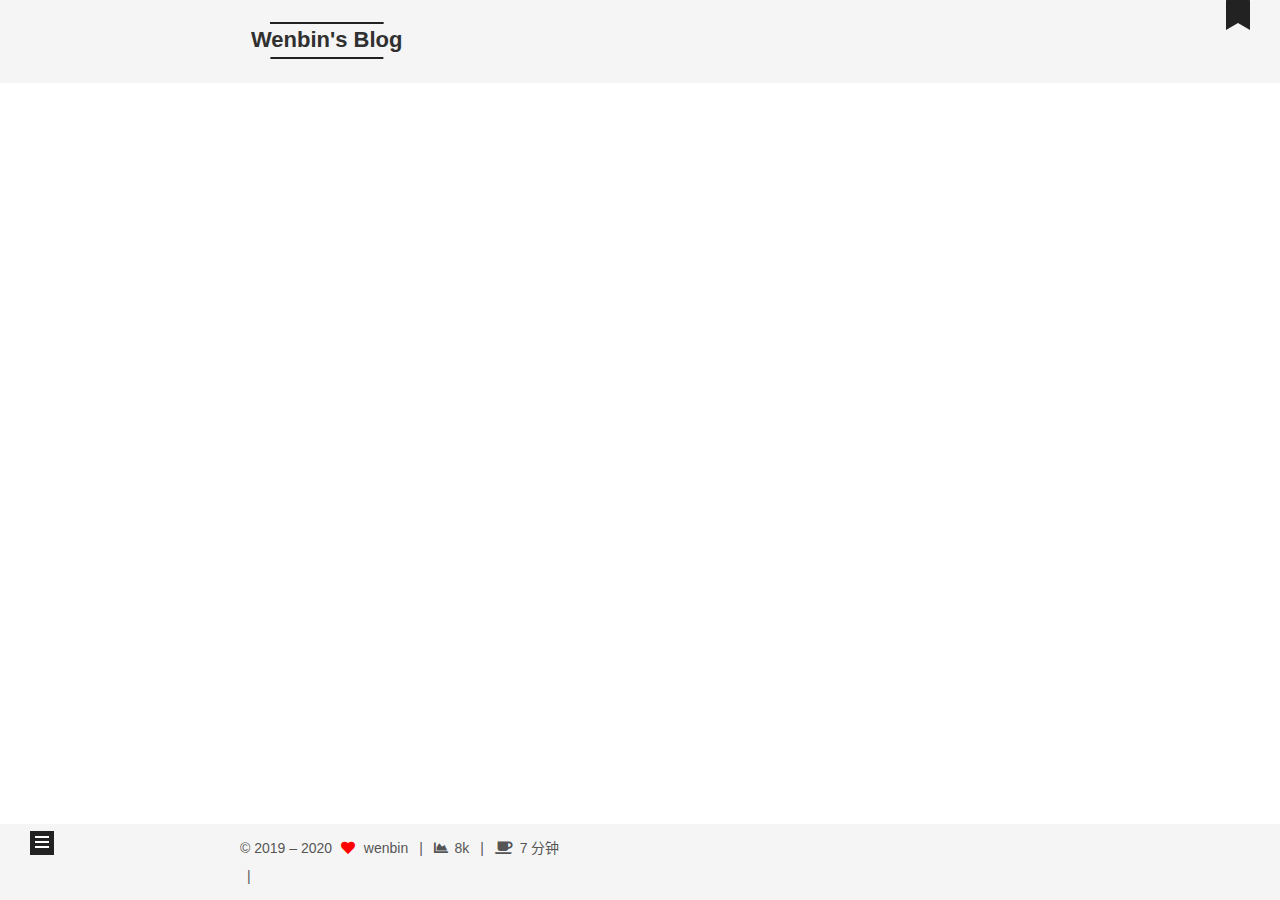
<file: archives/2019/index.html>
<!DOCTYPE html>
<html lang="zh-CN">
<head>
  <meta charset="UTF-8">
<meta name="viewport" content="width=device-width, initial-scale=1, maximum-scale=2">
<meta name="theme-color" content="#222">
<meta name="generator" content="Hexo 5.2.0">
  <link rel="apple-touch-icon" sizes="180x180" href="/images/apple-touch-icon-next.png">
  <link rel="icon" type="image/png" sizes="32x32" href="/images/favicon-32x32-next.png">
  <link rel="icon" type="image/png" sizes="16x16" href="/images/favicon-16x16-next.png">
  <link rel="mask-icon" href="/images/logo.svg" color="#222">
  <meta name="google-site-verification" content="7Gr0ArQM4lcjU8p7f78Z8kACZ-oakx7uhhm_IIf8Wzo">

<link rel="stylesheet" href="/css/main.css">


<link rel="stylesheet" href="/lib/font-awesome/css/all.min.css">

<script id="hexo-configurations">
    var NexT = window.NexT || {};
    var CONFIG = {"hostname":"loveholly.github.io","root":"/","scheme":"Mist","version":"7.8.0","exturl":false,"sidebar":{"position":"left","display":"post","padding":18,"offset":12,"onmobile":false},"copycode":{"enable":false,"show_result":false,"style":null},"back2top":{"enable":true,"sidebar":false,"scrollpercent":false},"bookmark":{"enable":true,"color":"#222","save":"auto"},"fancybox":false,"mediumzoom":false,"lazyload":false,"pangu":false,"comments":{"style":"tabs","active":"gitalk","storage":true,"lazyload":true,"nav":null},"algolia":{"hits":{"per_page":10},"labels":{"input_placeholder":"Search for Posts","hits_empty":"We didn't find any results for the search: ${query}","hits_stats":"${hits} results found in ${time} ms"}},"localsearch":{"enable":true,"trigger":"auto","top_n_per_article":1,"unescape":false,"preload":true},"motion":{"enable":true,"async":false,"transition":{"post_block":"fadeIn","post_header":"slideDownIn","post_body":"slideDownIn","coll_header":"slideLeftIn","sidebar":"slideUpIn"}},"path":"search.xml"};
  </script>

  <meta name="description" content="编程即是对真实世界不断抽象的过程；代码首先是给人看的，其次才是给机器看的。">
<meta property="og:type" content="website">
<meta property="og:title" content="Wenbin&#39;s Blog">
<meta property="og:url" content="https://loveholly.github.io/archives/2019/index.html">
<meta property="og:site_name" content="Wenbin&#39;s Blog">
<meta property="og:description" content="编程即是对真实世界不断抽象的过程；代码首先是给人看的，其次才是给机器看的。">
<meta property="og:locale" content="zh_CN">
<meta property="article:author" content="wenbin">
<meta property="article:tag" content="Angular, React, RxJS, Reactive Programming, 软件架构设计, 业务架构">
<meta name="twitter:card" content="summary">

<link rel="canonical" href="https://loveholly.github.io/archives/2019/">


<script id="page-configurations">
  // https://hexo.io/docs/variables.html
  CONFIG.page = {
    sidebar: "",
    isHome : false,
    isPost : false,
    lang   : 'zh-CN'
  };
</script>

  <title>归档 | Wenbin's Blog</title>
  


  <script>
    var _hmt = _hmt || [];
    (function() {
      var hm = document.createElement("script");
      hm.src = "https://hm.baidu.com/hm.js?8557a6a18c5a469d12fbfe30c7ef4782";
      var s = document.getElementsByTagName("script")[0];
      s.parentNode.insertBefore(hm, s);
    })();
  </script>




  <noscript>
  <style>
  .use-motion .brand,
  .use-motion .menu-item,
  .sidebar-inner,
  .use-motion .post-block,
  .use-motion .pagination,
  .use-motion .comments,
  .use-motion .post-header,
  .use-motion .post-body,
  .use-motion .collection-header { opacity: initial; }

  .use-motion .site-title,
  .use-motion .site-subtitle {
    opacity: initial;
    top: initial;
  }

  .use-motion .logo-line-before i { left: initial; }
  .use-motion .logo-line-after i { right: initial; }
  </style>
</noscript>

<link rel="alternate" href="/atom.xml" title="Wenbin's Blog" type="application/atom+xml">
</head>

<body itemscope itemtype="http://schema.org/WebPage">
  <div class="container use-motion">
    <div class="headband"></div>

    <header class="header" itemscope itemtype="http://schema.org/WPHeader">
      <div class="header-inner"><div class="site-brand-container">
  <div class="site-nav-toggle">
    <div class="toggle" aria-label="切换导航栏">
      <span class="toggle-line toggle-line-first"></span>
      <span class="toggle-line toggle-line-middle"></span>
      <span class="toggle-line toggle-line-last"></span>
    </div>
  </div>

  <div class="site-meta">

    <a href="/" class="brand" rel="start">
      <span class="logo-line-before"><i></i></span>
      <h1 class="site-title">Wenbin's Blog</h1>
      <span class="logo-line-after"><i></i></span>
    </a>
      <p class="site-subtitle" itemprop="description">软件即思想</p>
  </div>

  <div class="site-nav-right">
    <div class="toggle popup-trigger">
        <i class="fa fa-search fa-fw fa-lg"></i>
    </div>
  </div>
</div>




<nav class="site-nav">
  <ul id="menu" class="main-menu menu">
        <li class="menu-item menu-item-home">

    <a href="/" rel="section"><i class="fa fa-home fa-fw"></i>首页</a>

  </li>
        <li class="menu-item menu-item-categories">

    <a href="/categories/" rel="section"><i class="fa fa-th fa-fw"></i>分类</a>

  </li>
        <li class="menu-item menu-item-archives">

    <a href="/archives/" rel="section"><i class="fa fa-archive fa-fw"></i>归档</a>

  </li>
      <li class="menu-item menu-item-search">
        <a role="button" class="popup-trigger"><i class="fa fa-search fa-fw"></i>搜索
        </a>
      </li>
  </ul>
</nav>



  <div class="search-pop-overlay">
    <div class="popup search-popup">
        <div class="search-header">
  <span class="search-icon">
    <i class="fa fa-search"></i>
  </span>
  <div class="search-input-container">
    <input autocomplete="off" autocapitalize="off"
           placeholder="搜索..." spellcheck="false"
           type="search" class="search-input">
  </div>
  <span class="popup-btn-close">
    <i class="fa fa-times-circle"></i>
  </span>
</div>
<div id="search-result">
  <div id="no-result">
    <i class="fa fa-spinner fa-pulse fa-5x fa-fw"></i>
  </div>
</div>

    </div>
  </div>

</div>
    </header>

    
  <div class="back-to-top">
    <i class="fa fa-arrow-up"></i>
    <span>0%</span>
  </div>
  <div class="reading-progress-bar"></div>
  <a role="button" class="book-mark-link book-mark-link-fixed"></a>


    <main class="main">
      <div class="main-inner">
        <div class="content-wrap">
          

          <div class="content archive">
            

  
  
  
  <div class="post-block">
    <div class="posts-collapse">
      <div class="collection-title">
        <span class="collection-header">嗯..! 目前共计 1 篇日志。 继续努力。</span>
      </div>

      
    <div class="collection-year">
      <span class="collection-header">2019</span>
    </div>

  <article itemscope itemtype="http://schema.org/Article">
    <header class="post-header">

      <div class="post-meta">
        <time itemprop="dateCreated"
              datetime="2019-08-01T00:00:00+00:00"
              content="2019-08-01">
          08-01
        </time>
      </div>

      <div class="post-title">
          <a class="post-title-link" href="/posts/dd3ea16e/" itemprop="url">
            <span itemprop="name">E2E测试数据的设计策略</span>
          </a>
      </div>

    </header>
  </article>


    </div>
  </div>
  
  
  

  



          </div>
          

<script>
  window.addEventListener('tabs:register', () => {
    let { activeClass } = CONFIG.comments;
    if (CONFIG.comments.storage) {
      activeClass = localStorage.getItem('comments_active') || activeClass;
    }
    if (activeClass) {
      let activeTab = document.querySelector(`a[href="#comment-${activeClass}"]`);
      if (activeTab) {
        activeTab.click();
      }
    }
  });
  if (CONFIG.comments.storage) {
    window.addEventListener('tabs:click', event => {
      if (!event.target.matches('.tabs-comment .tab-content .tab-pane')) return;
      let commentClass = event.target.classList[1];
      localStorage.setItem('comments_active', commentClass);
    });
  }
</script>

        </div>
          
  
  <div class="toggle sidebar-toggle">
    <span class="toggle-line toggle-line-first"></span>
    <span class="toggle-line toggle-line-middle"></span>
    <span class="toggle-line toggle-line-last"></span>
  </div>

  <aside class="sidebar">
    <div class="sidebar-inner">

      <ul class="sidebar-nav motion-element">
        <li class="sidebar-nav-toc">
          文章目录
        </li>
        <li class="sidebar-nav-overview">
          站点概览
        </li>
      </ul>

      <!--noindex-->
      <div class="post-toc-wrap sidebar-panel">
      </div>
      <!--/noindex-->

      <div class="site-overview-wrap sidebar-panel">
        <div class="site-author motion-element" itemprop="author" itemscope itemtype="http://schema.org/Person">
  <p class="site-author-name" itemprop="name">wenbin</p>
  <div class="site-description" itemprop="description">编程即是对真实世界不断抽象的过程；代码首先是给人看的，其次才是给机器看的。</div>
</div>
<div class="site-state-wrap motion-element">
  <nav class="site-state">
      <div class="site-state-item site-state-posts">
          <a href="/archives/">
        
          <span class="site-state-item-count">1</span>
          <span class="site-state-item-name">日志</span>
        </a>
      </div>
      <div class="site-state-item site-state-categories">
            <a href="/categories/">
          
        <span class="site-state-item-count">1</span>
        <span class="site-state-item-name">分类</span></a>
      </div>
      <div class="site-state-item site-state-tags">
        <span class="site-state-item-count">3</span>
        <span class="site-state-item-name">标签</span>
      </div>
  </nav>
</div>
  <div class="links-of-author motion-element">
      <span class="links-of-author-item">
        <a href="https://github.com/loveholly" title="GitHub → https:&#x2F;&#x2F;github.com&#x2F;loveholly" rel="noopener" target="_blank"><i class="fab fa-github fa-fw"></i>GitHub</a>
      </span>
      <span class="links-of-author-item">
        <a href="mailto:loveholly519@hotmail.com" title="E-Mail → mailto:loveholly519@hotmail.com" rel="noopener" target="_blank"><i class="fa fa-envelope fa-fw"></i>E-Mail</a>
      </span>
  </div>
  <div class="cc-license motion-element" itemprop="license">
    <a href="https://creativecommons.org/licenses/by-nc-sa/4.0/zh-CN" class="cc-opacity" rel="noopener" target="_blank"><img src="/images/cc-by-nc-sa.svg" alt="Creative Commons"></a>
  </div>



      </div>

    </div>
  </aside>
  <div id="sidebar-dimmer"></div>


      </div>
    </main>

    <footer class="footer">
      <div class="footer-inner">
        

        

<div class="copyright">
  
  &copy; 2019 – 
  <span itemprop="copyrightYear">2020</span>
  <span class="with-love">
    <i class="fa fa-heart"></i>
  </span>
  <span class="author" itemprop="copyrightHolder">wenbin</span>
    <span class="post-meta-divider">|</span>
    <span class="post-meta-item-icon">
      <i class="fa fa-chart-area"></i>
    </span>
    <span title="站点总字数">8k</span>
    <span class="post-meta-divider">|</span>
    <span class="post-meta-item-icon">
      <i class="fa fa-coffee"></i>
    </span>
    <span title="站点阅读时长">7 分钟</span>
</div>

        
<div class="busuanzi-count">
  <script async src="https://busuanzi.ibruce.info/busuanzi/2.3/busuanzi.pure.mini.js"></script>
    <span class="post-meta-item" id="busuanzi_container_site_uv" style="display: none;">
      <span class="post-meta-item-icon">
        <i class="fa fa-user"></i>
      </span>
      <span class="site-uv" title="总访客量">
        <span id="busuanzi_value_site_uv"></span>
      </span>
    </span>
    <span class="post-meta-divider">|</span>
    <span class="post-meta-item" id="busuanzi_container_site_pv" style="display: none;">
      <span class="post-meta-item-icon">
        <i class="fa fa-eye"></i>
      </span>
      <span class="site-pv" title="总访问量">
        <span id="busuanzi_value_site_pv"></span>
      </span>
    </span>
</div>








      </div>
    </footer>
  </div>

  
  <script src="/lib/anime.min.js"></script>
  <script src="/lib/velocity/velocity.min.js"></script>
  <script src="/lib/velocity/velocity.ui.min.js"></script>

<script src="/js/utils.js"></script>

<script src="/js/motion.js"></script>


<script src="/js/schemes/muse.js"></script>


<script src="/js/next-boot.js"></script>

<script src="/js/bookmark.js"></script>




  
  <script>
    (function(){
      var canonicalURL, curProtocol;
      //Get the <link> tag
      var x=document.getElementsByTagName("link");
		//Find the last canonical URL
		if(x.length > 0){
			for (i=0;i<x.length;i++){
				if(x[i].rel.toLowerCase() == 'canonical' && x[i].href){
					canonicalURL=x[i].href;
				}
			}
		}
    //Get protocol
	    if (!canonicalURL){
	    	curProtocol = window.location.protocol.split(':')[0];
	    }
	    else{
	    	curProtocol = canonicalURL.split(':')[0];
	    }
      //Get current URL if the canonical URL does not exist
	    if (!canonicalURL) canonicalURL = window.location.href;
	    //Assign script content. Replace current URL with the canonical URL
      !function(){var e=/([http|https]:\/\/[a-zA-Z0-9\_\.]+\.baidu\.com)/gi,r=canonicalURL,t=document.referrer;if(!e.test(r)){var n=(String(curProtocol).toLowerCase() === 'https')?"https://sp0.baidu.com/9_Q4simg2RQJ8t7jm9iCKT-xh_/s.gif":"//api.share.baidu.com/s.gif";t?(n+="?r="+encodeURIComponent(document.referrer),r&&(n+="&l="+r)):r&&(n+="?l="+r);var i=new Image;i.src=n}}(window);})();
  </script>




  
<script src="/js/local-search.js"></script>













  

  

</body>
</html>
</file>
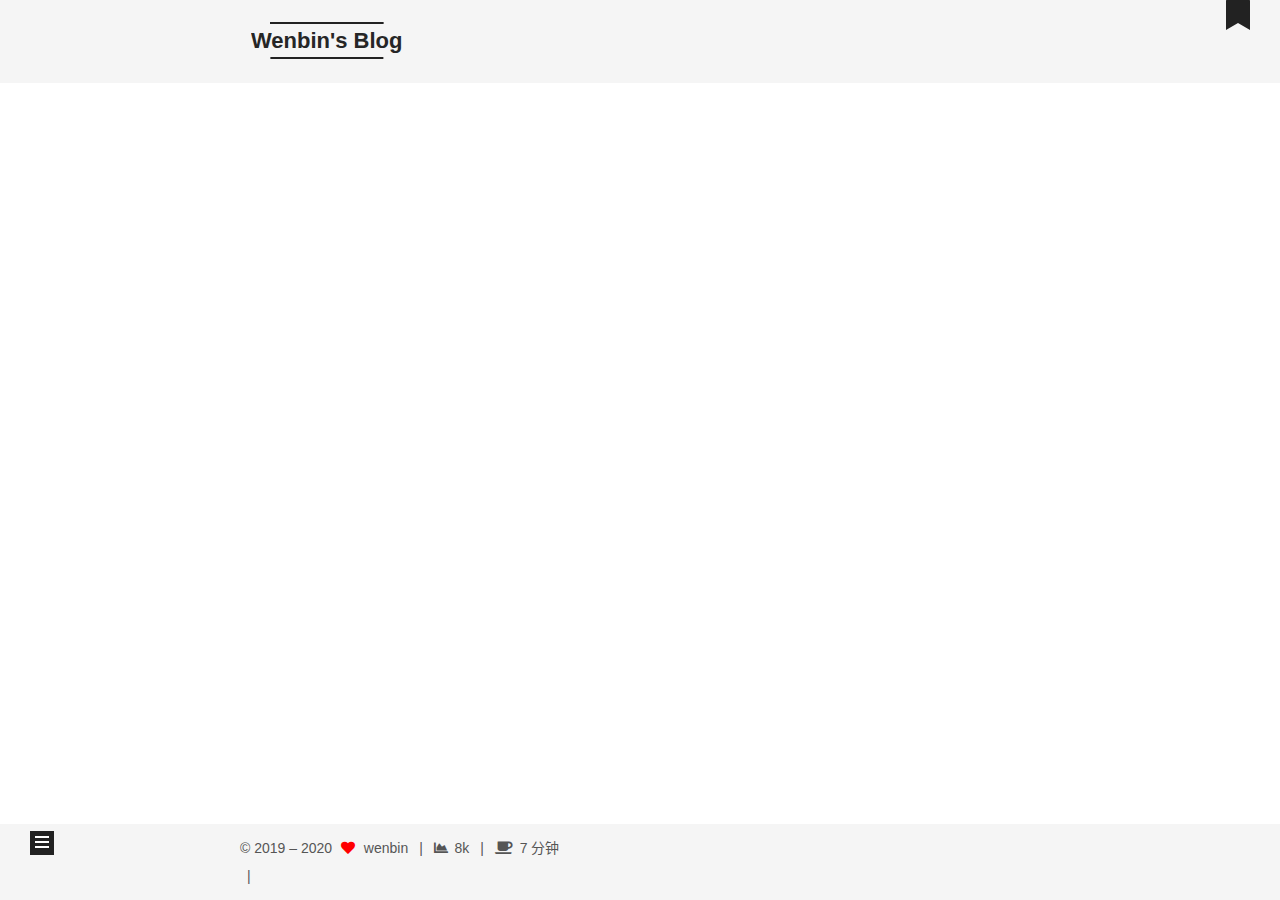
<file: categories/Angular/index.html>
<!DOCTYPE html>
<html lang="zh-CN">
<head>
  <meta charset="UTF-8">
<meta name="viewport" content="width=device-width, initial-scale=1, maximum-scale=2">
<meta name="theme-color" content="#222">
<meta name="generator" content="Hexo 5.2.0">
  <link rel="apple-touch-icon" sizes="180x180" href="/images/apple-touch-icon-next.png">
  <link rel="icon" type="image/png" sizes="32x32" href="/images/favicon-32x32-next.png">
  <link rel="icon" type="image/png" sizes="16x16" href="/images/favicon-16x16-next.png">
  <link rel="mask-icon" href="/images/logo.svg" color="#222">
  <meta name="google-site-verification" content="7Gr0ArQM4lcjU8p7f78Z8kACZ-oakx7uhhm_IIf8Wzo">

<link rel="stylesheet" href="/css/main.css">


<link rel="stylesheet" href="/lib/font-awesome/css/all.min.css">

<script id="hexo-configurations">
    var NexT = window.NexT || {};
    var CONFIG = {"hostname":"loveholly.github.io","root":"/","scheme":"Mist","version":"7.8.0","exturl":false,"sidebar":{"position":"left","display":"post","padding":18,"offset":12,"onmobile":false},"copycode":{"enable":false,"show_result":false,"style":null},"back2top":{"enable":true,"sidebar":false,"scrollpercent":false},"bookmark":{"enable":true,"color":"#222","save":"auto"},"fancybox":false,"mediumzoom":false,"lazyload":false,"pangu":false,"comments":{"style":"tabs","active":"gitalk","storage":true,"lazyload":true,"nav":null},"algolia":{"hits":{"per_page":10},"labels":{"input_placeholder":"Search for Posts","hits_empty":"We didn't find any results for the search: ${query}","hits_stats":"${hits} results found in ${time} ms"}},"localsearch":{"enable":true,"trigger":"auto","top_n_per_article":1,"unescape":false,"preload":true},"motion":{"enable":true,"async":false,"transition":{"post_block":"fadeIn","post_header":"slideDownIn","post_body":"slideDownIn","coll_header":"slideLeftIn","sidebar":"slideUpIn"}},"path":"search.xml"};
  </script>

  <meta name="description" content="编程即是对真实世界不断抽象的过程；代码首先是给人看的，其次才是给机器看的。">
<meta property="og:type" content="website">
<meta property="og:title" content="Wenbin&#39;s Blog">
<meta property="og:url" content="https://loveholly.github.io/categories/Angular/index.html">
<meta property="og:site_name" content="Wenbin&#39;s Blog">
<meta property="og:description" content="编程即是对真实世界不断抽象的过程；代码首先是给人看的，其次才是给机器看的。">
<meta property="og:locale" content="zh_CN">
<meta property="article:author" content="wenbin">
<meta property="article:tag" content="Angular, React, RxJS, Reactive Programming, 软件架构设计, 业务架构">
<meta name="twitter:card" content="summary">

<link rel="canonical" href="https://loveholly.github.io/categories/Angular/">


<script id="page-configurations">
  // https://hexo.io/docs/variables.html
  CONFIG.page = {
    sidebar: "",
    isHome : false,
    isPost : false,
    lang   : 'zh-CN'
  };
</script>

  <title>分类: Angular | Wenbin's Blog</title>
  


  <script>
    var _hmt = _hmt || [];
    (function() {
      var hm = document.createElement("script");
      hm.src = "https://hm.baidu.com/hm.js?8557a6a18c5a469d12fbfe30c7ef4782";
      var s = document.getElementsByTagName("script")[0];
      s.parentNode.insertBefore(hm, s);
    })();
  </script>




  <noscript>
  <style>
  .use-motion .brand,
  .use-motion .menu-item,
  .sidebar-inner,
  .use-motion .post-block,
  .use-motion .pagination,
  .use-motion .comments,
  .use-motion .post-header,
  .use-motion .post-body,
  .use-motion .collection-header { opacity: initial; }

  .use-motion .site-title,
  .use-motion .site-subtitle {
    opacity: initial;
    top: initial;
  }

  .use-motion .logo-line-before i { left: initial; }
  .use-motion .logo-line-after i { right: initial; }
  </style>
</noscript>

<link rel="alternate" href="/atom.xml" title="Wenbin's Blog" type="application/atom+xml">
</head>

<body itemscope itemtype="http://schema.org/WebPage">
  <div class="container use-motion">
    <div class="headband"></div>

    <header class="header" itemscope itemtype="http://schema.org/WPHeader">
      <div class="header-inner"><div class="site-brand-container">
  <div class="site-nav-toggle">
    <div class="toggle" aria-label="切换导航栏">
      <span class="toggle-line toggle-line-first"></span>
      <span class="toggle-line toggle-line-middle"></span>
      <span class="toggle-line toggle-line-last"></span>
    </div>
  </div>

  <div class="site-meta">

    <a href="/" class="brand" rel="start">
      <span class="logo-line-before"><i></i></span>
      <h1 class="site-title">Wenbin's Blog</h1>
      <span class="logo-line-after"><i></i></span>
    </a>
      <p class="site-subtitle" itemprop="description">软件即思想</p>
  </div>

  <div class="site-nav-right">
    <div class="toggle popup-trigger">
        <i class="fa fa-search fa-fw fa-lg"></i>
    </div>
  </div>
</div>




<nav class="site-nav">
  <ul id="menu" class="main-menu menu">
        <li class="menu-item menu-item-home">

    <a href="/" rel="section"><i class="fa fa-home fa-fw"></i>首页</a>

  </li>
        <li class="menu-item menu-item-categories">

    <a href="/categories/" rel="section"><i class="fa fa-th fa-fw"></i>分类</a>

  </li>
        <li class="menu-item menu-item-archives">

    <a href="/archives/" rel="section"><i class="fa fa-archive fa-fw"></i>归档</a>

  </li>
      <li class="menu-item menu-item-search">
        <a role="button" class="popup-trigger"><i class="fa fa-search fa-fw"></i>搜索
        </a>
      </li>
  </ul>
</nav>



  <div class="search-pop-overlay">
    <div class="popup search-popup">
        <div class="search-header">
  <span class="search-icon">
    <i class="fa fa-search"></i>
  </span>
  <div class="search-input-container">
    <input autocomplete="off" autocapitalize="off"
           placeholder="搜索..." spellcheck="false"
           type="search" class="search-input">
  </div>
  <span class="popup-btn-close">
    <i class="fa fa-times-circle"></i>
  </span>
</div>
<div id="search-result">
  <div id="no-result">
    <i class="fa fa-spinner fa-pulse fa-5x fa-fw"></i>
  </div>
</div>

    </div>
  </div>

</div>
    </header>

    
  <div class="back-to-top">
    <i class="fa fa-arrow-up"></i>
    <span>0%</span>
  </div>
  <div class="reading-progress-bar"></div>
  <a role="button" class="book-mark-link book-mark-link-fixed"></a>


    <main class="main">
      <div class="main-inner">
        <div class="content-wrap">
          

          <div class="content category">
            

  
  
  
  <div class="post-block">
    <div class="posts-collapse">
      <div class="collection-title">
        <h2 class="collection-header">Angular
          <small>分类</small>
        </h2>
      </div>

      
    <div class="collection-year">
      <span class="collection-header">2019</span>
    </div>

  <article itemscope itemtype="http://schema.org/Article">
    <header class="post-header">

      <div class="post-meta">
        <time itemprop="dateCreated"
              datetime="2019-08-01T00:00:00+00:00"
              content="2019-08-01">
          08-01
        </time>
      </div>

      <div class="post-title">
          <a class="post-title-link" href="/posts/dd3ea16e/" itemprop="url">
            <span itemprop="name">E2E测试数据的设计策略</span>
          </a>
      </div>

    </header>
  </article>

    </div>
  </div>
  
  
  

  



          </div>
          

<script>
  window.addEventListener('tabs:register', () => {
    let { activeClass } = CONFIG.comments;
    if (CONFIG.comments.storage) {
      activeClass = localStorage.getItem('comments_active') || activeClass;
    }
    if (activeClass) {
      let activeTab = document.querySelector(`a[href="#comment-${activeClass}"]`);
      if (activeTab) {
        activeTab.click();
      }
    }
  });
  if (CONFIG.comments.storage) {
    window.addEventListener('tabs:click', event => {
      if (!event.target.matches('.tabs-comment .tab-content .tab-pane')) return;
      let commentClass = event.target.classList[1];
      localStorage.setItem('comments_active', commentClass);
    });
  }
</script>

        </div>
          
  
  <div class="toggle sidebar-toggle">
    <span class="toggle-line toggle-line-first"></span>
    <span class="toggle-line toggle-line-middle"></span>
    <span class="toggle-line toggle-line-last"></span>
  </div>

  <aside class="sidebar">
    <div class="sidebar-inner">

      <ul class="sidebar-nav motion-element">
        <li class="sidebar-nav-toc">
          文章目录
        </li>
        <li class="sidebar-nav-overview">
          站点概览
        </li>
      </ul>

      <!--noindex-->
      <div class="post-toc-wrap sidebar-panel">
      </div>
      <!--/noindex-->

      <div class="site-overview-wrap sidebar-panel">
        <div class="site-author motion-element" itemprop="author" itemscope itemtype="http://schema.org/Person">
  <p class="site-author-name" itemprop="name">wenbin</p>
  <div class="site-description" itemprop="description">编程即是对真实世界不断抽象的过程；代码首先是给人看的，其次才是给机器看的。</div>
</div>
<div class="site-state-wrap motion-element">
  <nav class="site-state">
      <div class="site-state-item site-state-posts">
          <a href="/archives/">
        
          <span class="site-state-item-count">1</span>
          <span class="site-state-item-name">日志</span>
        </a>
      </div>
      <div class="site-state-item site-state-categories">
            <a href="/categories/">
          
        <span class="site-state-item-count">1</span>
        <span class="site-state-item-name">分类</span></a>
      </div>
      <div class="site-state-item site-state-tags">
        <span class="site-state-item-count">3</span>
        <span class="site-state-item-name">标签</span>
      </div>
  </nav>
</div>
  <div class="links-of-author motion-element">
      <span class="links-of-author-item">
        <a href="https://github.com/loveholly" title="GitHub → https:&#x2F;&#x2F;github.com&#x2F;loveholly" rel="noopener" target="_blank"><i class="fab fa-github fa-fw"></i>GitHub</a>
      </span>
      <span class="links-of-author-item">
        <a href="mailto:loveholly519@hotmail.com" title="E-Mail → mailto:loveholly519@hotmail.com" rel="noopener" target="_blank"><i class="fa fa-envelope fa-fw"></i>E-Mail</a>
      </span>
  </div>
  <div class="cc-license motion-element" itemprop="license">
    <a href="https://creativecommons.org/licenses/by-nc-sa/4.0/zh-CN" class="cc-opacity" rel="noopener" target="_blank"><img src="/images/cc-by-nc-sa.svg" alt="Creative Commons"></a>
  </div>



      </div>

    </div>
  </aside>
  <div id="sidebar-dimmer"></div>


      </div>
    </main>

    <footer class="footer">
      <div class="footer-inner">
        

        

<div class="copyright">
  
  &copy; 2019 – 
  <span itemprop="copyrightYear">2020</span>
  <span class="with-love">
    <i class="fa fa-heart"></i>
  </span>
  <span class="author" itemprop="copyrightHolder">wenbin</span>
    <span class="post-meta-divider">|</span>
    <span class="post-meta-item-icon">
      <i class="fa fa-chart-area"></i>
    </span>
    <span title="站点总字数">8k</span>
    <span class="post-meta-divider">|</span>
    <span class="post-meta-item-icon">
      <i class="fa fa-coffee"></i>
    </span>
    <span title="站点阅读时长">7 分钟</span>
</div>

        
<div class="busuanzi-count">
  <script async src="https://busuanzi.ibruce.info/busuanzi/2.3/busuanzi.pure.mini.js"></script>
    <span class="post-meta-item" id="busuanzi_container_site_uv" style="display: none;">
      <span class="post-meta-item-icon">
        <i class="fa fa-user"></i>
      </span>
      <span class="site-uv" title="总访客量">
        <span id="busuanzi_value_site_uv"></span>
      </span>
    </span>
    <span class="post-meta-divider">|</span>
    <span class="post-meta-item" id="busuanzi_container_site_pv" style="display: none;">
      <span class="post-meta-item-icon">
        <i class="fa fa-eye"></i>
      </span>
      <span class="site-pv" title="总访问量">
        <span id="busuanzi_value_site_pv"></span>
      </span>
    </span>
</div>








      </div>
    </footer>
  </div>

  
  <script src="/lib/anime.min.js"></script>
  <script src="/lib/velocity/velocity.min.js"></script>
  <script src="/lib/velocity/velocity.ui.min.js"></script>

<script src="/js/utils.js"></script>

<script src="/js/motion.js"></script>


<script src="/js/schemes/muse.js"></script>


<script src="/js/next-boot.js"></script>

<script src="/js/bookmark.js"></script>




  
  <script>
    (function(){
      var canonicalURL, curProtocol;
      //Get the <link> tag
      var x=document.getElementsByTagName("link");
		//Find the last canonical URL
		if(x.length > 0){
			for (i=0;i<x.length;i++){
				if(x[i].rel.toLowerCase() == 'canonical' && x[i].href){
					canonicalURL=x[i].href;
				}
			}
		}
    //Get protocol
	    if (!canonicalURL){
	    	curProtocol = window.location.protocol.split(':')[0];
	    }
	    else{
	    	curProtocol = canonicalURL.split(':')[0];
	    }
      //Get current URL if the canonical URL does not exist
	    if (!canonicalURL) canonicalURL = window.location.href;
	    //Assign script content. Replace current URL with the canonical URL
      !function(){var e=/([http|https]:\/\/[a-zA-Z0-9\_\.]+\.baidu\.com)/gi,r=canonicalURL,t=document.referrer;if(!e.test(r)){var n=(String(curProtocol).toLowerCase() === 'https')?"https://sp0.baidu.com/9_Q4simg2RQJ8t7jm9iCKT-xh_/s.gif":"//api.share.baidu.com/s.gif";t?(n+="?r="+encodeURIComponent(document.referrer),r&&(n+="&l="+r)):r&&(n+="?l="+r);var i=new Image;i.src=n}}(window);})();
  </script>




  
<script src="/js/local-search.js"></script>













  

  

</body>
</html>
</file>
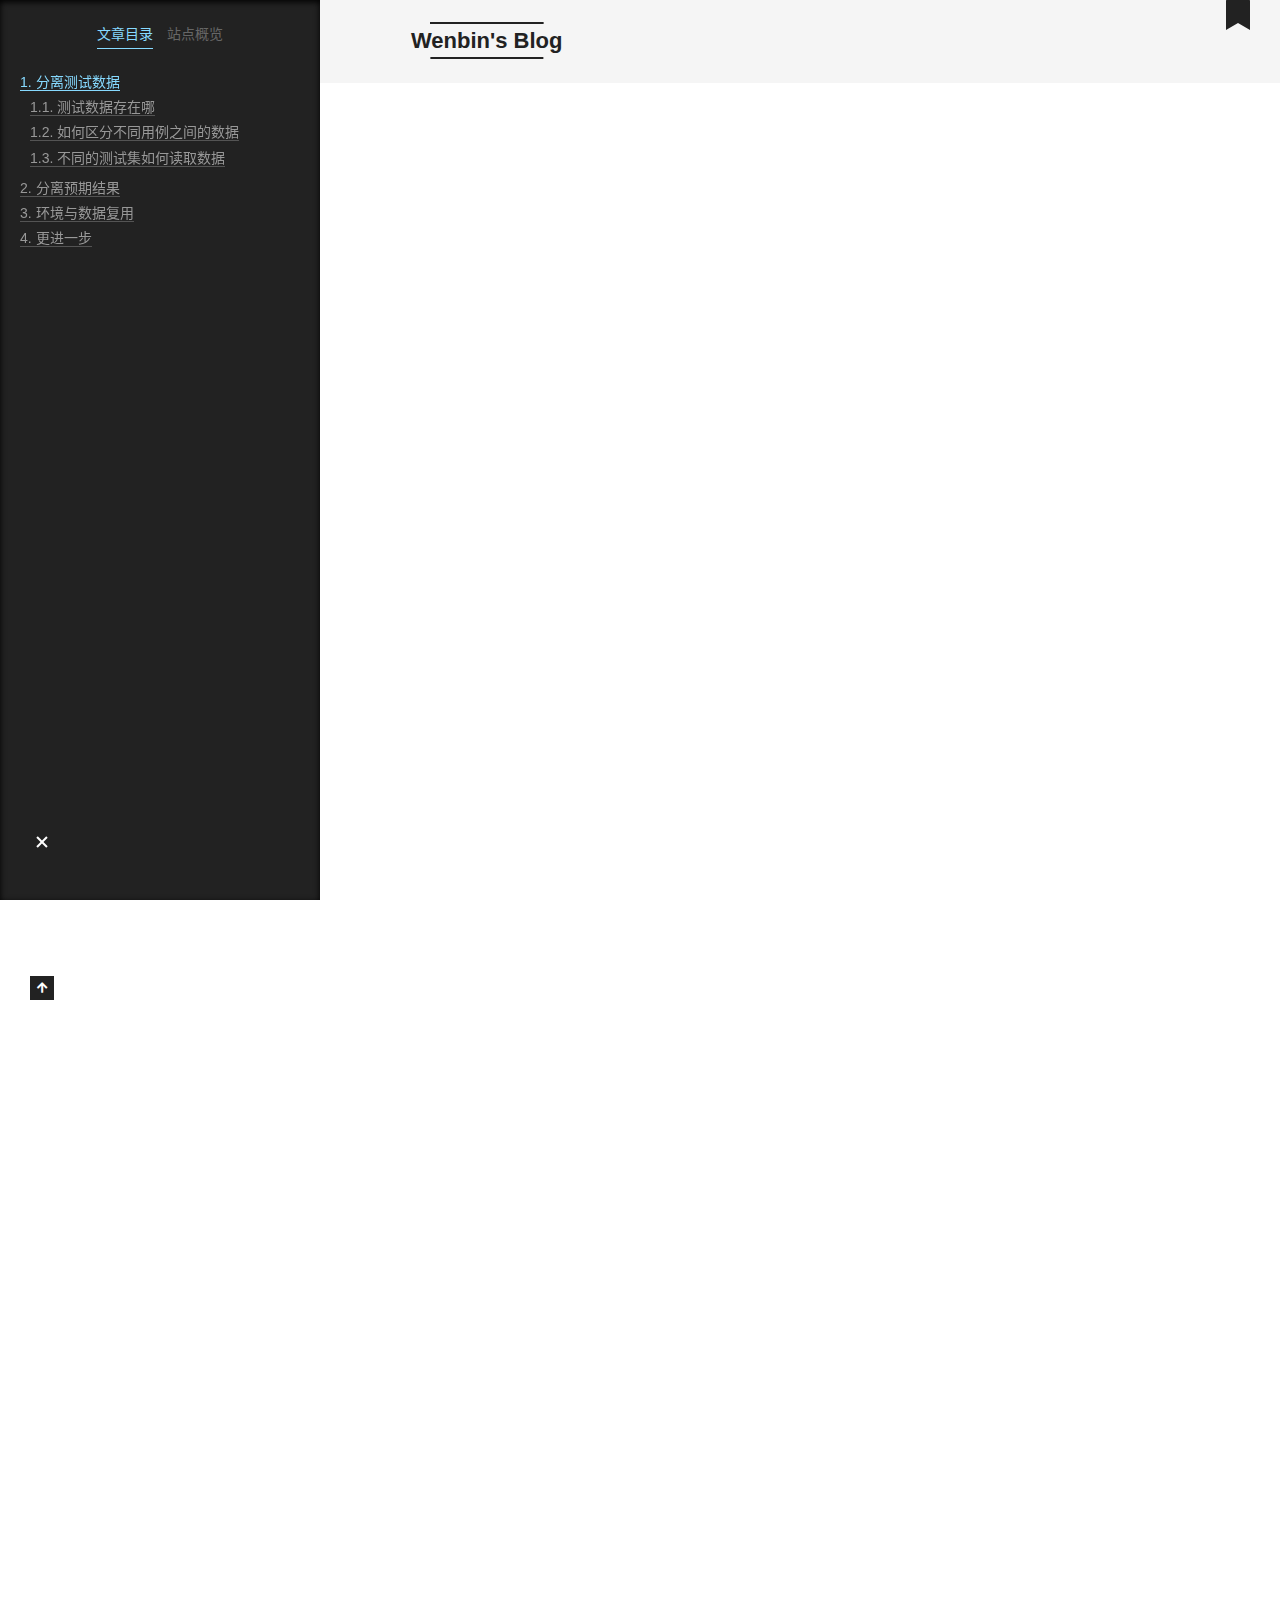
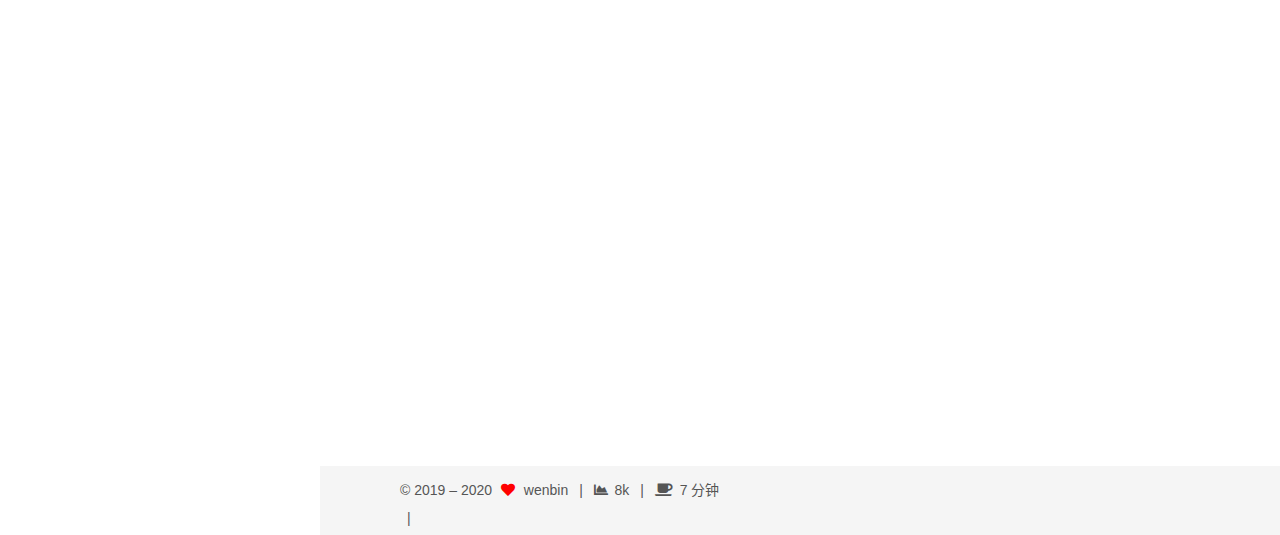
<file: posts/dd3ea16e/index.html>
<!DOCTYPE html>
<html lang="zh-CN">
<head>
  <meta charset="UTF-8">
<meta name="viewport" content="width=device-width, initial-scale=1, maximum-scale=2">
<meta name="theme-color" content="#222">
<meta name="generator" content="Hexo 5.2.0">
  <link rel="apple-touch-icon" sizes="180x180" href="/images/apple-touch-icon-next.png">
  <link rel="icon" type="image/png" sizes="32x32" href="/images/favicon-32x32-next.png">
  <link rel="icon" type="image/png" sizes="16x16" href="/images/favicon-16x16-next.png">
  <link rel="mask-icon" href="/images/logo.svg" color="#222">
  <meta name="google-site-verification" content="7Gr0ArQM4lcjU8p7f78Z8kACZ-oakx7uhhm_IIf8Wzo">

<link rel="stylesheet" href="/css/main.css">


<link rel="stylesheet" href="/lib/font-awesome/css/all.min.css">

<script id="hexo-configurations">
    var NexT = window.NexT || {};
    var CONFIG = {"hostname":"loveholly.github.io","root":"/","scheme":"Mist","version":"7.8.0","exturl":false,"sidebar":{"position":"left","display":"post","padding":18,"offset":12,"onmobile":false},"copycode":{"enable":false,"show_result":false,"style":null},"back2top":{"enable":true,"sidebar":false,"scrollpercent":false},"bookmark":{"enable":true,"color":"#222","save":"auto"},"fancybox":false,"mediumzoom":false,"lazyload":false,"pangu":false,"comments":{"style":"tabs","active":"gitalk","storage":true,"lazyload":true,"nav":null},"algolia":{"hits":{"per_page":10},"labels":{"input_placeholder":"Search for Posts","hits_empty":"We didn't find any results for the search: ${query}","hits_stats":"${hits} results found in ${time} ms"}},"localsearch":{"enable":true,"trigger":"auto","top_n_per_article":1,"unescape":false,"preload":true},"motion":{"enable":true,"async":false,"transition":{"post_block":"fadeIn","post_header":"slideDownIn","post_body":"slideDownIn","coll_header":"slideLeftIn","sidebar":"slideUpIn"}},"path":"search.xml"};
  </script>

  <meta name="description" content="不管是做手工测试还是自动化测试，每一条测试用例，其实应该包含 3 个核心部分：  该用例依赖的数据 该用例的执行步骤 该用例的期望结果  如果把用例的执行过程看做是黑盒，那你喂给这个用例的数据就是输入，执行完这条用例之后你能得到输出，这个称之为实际结果，在最后你需要拿实际结果和期望结果进行比对，以此来判断该用例是否正确执行。所以测试的运行情况是严重依赖于测试数据，尤其对于自动化测试来说更是如此。">
<meta property="og:type" content="article">
<meta property="og:title" content="E2E测试数据的设计策略">
<meta property="og:url" content="https://loveholly.github.io/posts/dd3ea16e/index.html">
<meta property="og:site_name" content="Wenbin&#39;s Blog">
<meta property="og:description" content="不管是做手工测试还是自动化测试，每一条测试用例，其实应该包含 3 个核心部分：  该用例依赖的数据 该用例的执行步骤 该用例的期望结果  如果把用例的执行过程看做是黑盒，那你喂给这个用例的数据就是输入，执行完这条用例之后你能得到输出，这个称之为实际结果，在最后你需要拿实际结果和期望结果进行比对，以此来判断该用例是否正确执行。所以测试的运行情况是严重依赖于测试数据，尤其对于自动化测试来说更是如此。">
<meta property="og:locale" content="zh_CN">
<meta property="article:published_time" content="2019-08-01T00:00:00.000Z">
<meta property="article:modified_time" content="2020-12-02T16:17:56.830Z">
<meta property="article:author" content="wenbin">
<meta property="article:tag" content="Angular">
<meta property="article:tag" content="E2E">
<meta property="article:tag" content="Automatic Testing">
<meta name="twitter:card" content="summary">

<link rel="canonical" href="https://loveholly.github.io/posts/dd3ea16e/">


<script id="page-configurations">
  // https://hexo.io/docs/variables.html
  CONFIG.page = {
    sidebar: "",
    isHome : false,
    isPost : true,
    lang   : 'zh-CN'
  };
</script>

  <title>E2E测试数据的设计策略 | Wenbin's Blog</title>
  


  <script>
    var _hmt = _hmt || [];
    (function() {
      var hm = document.createElement("script");
      hm.src = "https://hm.baidu.com/hm.js?8557a6a18c5a469d12fbfe30c7ef4782";
      var s = document.getElementsByTagName("script")[0];
      s.parentNode.insertBefore(hm, s);
    })();
  </script>




  <noscript>
  <style>
  .use-motion .brand,
  .use-motion .menu-item,
  .sidebar-inner,
  .use-motion .post-block,
  .use-motion .pagination,
  .use-motion .comments,
  .use-motion .post-header,
  .use-motion .post-body,
  .use-motion .collection-header { opacity: initial; }

  .use-motion .site-title,
  .use-motion .site-subtitle {
    opacity: initial;
    top: initial;
  }

  .use-motion .logo-line-before i { left: initial; }
  .use-motion .logo-line-after i { right: initial; }
  </style>
</noscript>

<link rel="alternate" href="/atom.xml" title="Wenbin's Blog" type="application/atom+xml">
</head>

<body itemscope itemtype="http://schema.org/WebPage">
  <div class="container use-motion">
    <div class="headband"></div>

    <header class="header" itemscope itemtype="http://schema.org/WPHeader">
      <div class="header-inner"><div class="site-brand-container">
  <div class="site-nav-toggle">
    <div class="toggle" aria-label="切换导航栏">
      <span class="toggle-line toggle-line-first"></span>
      <span class="toggle-line toggle-line-middle"></span>
      <span class="toggle-line toggle-line-last"></span>
    </div>
  </div>

  <div class="site-meta">

    <a href="/" class="brand" rel="start">
      <span class="logo-line-before"><i></i></span>
      <h1 class="site-title">Wenbin's Blog</h1>
      <span class="logo-line-after"><i></i></span>
    </a>
      <p class="site-subtitle" itemprop="description">软件即思想</p>
  </div>

  <div class="site-nav-right">
    <div class="toggle popup-trigger">
        <i class="fa fa-search fa-fw fa-lg"></i>
    </div>
  </div>
</div>




<nav class="site-nav">
  <ul id="menu" class="main-menu menu">
        <li class="menu-item menu-item-home">

    <a href="/" rel="section"><i class="fa fa-home fa-fw"></i>首页</a>

  </li>
        <li class="menu-item menu-item-categories">

    <a href="/categories/" rel="section"><i class="fa fa-th fa-fw"></i>分类</a>

  </li>
        <li class="menu-item menu-item-archives">

    <a href="/archives/" rel="section"><i class="fa fa-archive fa-fw"></i>归档</a>

  </li>
      <li class="menu-item menu-item-search">
        <a role="button" class="popup-trigger"><i class="fa fa-search fa-fw"></i>搜索
        </a>
      </li>
  </ul>
</nav>



  <div class="search-pop-overlay">
    <div class="popup search-popup">
        <div class="search-header">
  <span class="search-icon">
    <i class="fa fa-search"></i>
  </span>
  <div class="search-input-container">
    <input autocomplete="off" autocapitalize="off"
           placeholder="搜索..." spellcheck="false"
           type="search" class="search-input">
  </div>
  <span class="popup-btn-close">
    <i class="fa fa-times-circle"></i>
  </span>
</div>
<div id="search-result">
  <div id="no-result">
    <i class="fa fa-spinner fa-pulse fa-5x fa-fw"></i>
  </div>
</div>

    </div>
  </div>

</div>
    </header>

    
  <div class="back-to-top">
    <i class="fa fa-arrow-up"></i>
    <span>0%</span>
  </div>
  <div class="reading-progress-bar"></div>
  <a role="button" class="book-mark-link book-mark-link-fixed"></a>


    <main class="main">
      <div class="main-inner">
        <div class="content-wrap">
          

          <div class="content post posts-expand">
            

    
  
  
  <article itemscope itemtype="http://schema.org/Article" class="post-block" lang="zh-CN">
    <link itemprop="mainEntityOfPage" href="https://loveholly.github.io/posts/dd3ea16e/">

    <span hidden itemprop="author" itemscope itemtype="http://schema.org/Person">
      <meta itemprop="image" content="/images/avatar.gif">
      <meta itemprop="name" content="wenbin">
      <meta itemprop="description" content="编程即是对真实世界不断抽象的过程；代码首先是给人看的，其次才是给机器看的。">
    </span>

    <span hidden itemprop="publisher" itemscope itemtype="http://schema.org/Organization">
      <meta itemprop="name" content="Wenbin's Blog">
    </span>
      <header class="post-header">
        <h1 class="post-title" itemprop="name headline">
          E2E测试数据的设计策略
        </h1>

        <div class="post-meta">
            <span class="post-meta-item">
              <span class="post-meta-item-icon">
                <i class="far fa-calendar"></i>
              </span>
              <span class="post-meta-item-text">发表于</span>

              <time title="创建时间：2019-08-01 00:00:00" itemprop="dateCreated datePublished" datetime="2019-08-01T00:00:00+00:00">2019-08-01</time>
            </span>
              <span class="post-meta-item">
                <span class="post-meta-item-icon">
                  <i class="far fa-calendar-check"></i>
                </span>
                <span class="post-meta-item-text">更新于</span>
                <time title="修改时间：2020-12-02 16:17:56" itemprop="dateModified" datetime="2020-12-02T16:17:56+00:00">2020-12-02</time>
              </span>
            <span class="post-meta-item">
              <span class="post-meta-item-icon">
                <i class="far fa-folder"></i>
              </span>
              <span class="post-meta-item-text">分类于</span>
                <span itemprop="about" itemscope itemtype="http://schema.org/Thing">
                  <a href="/categories/Angular/" itemprop="url" rel="index"><span itemprop="name">Angular</span></a>
                </span>
            </span>

          
            <span class="post-meta-item" title="阅读次数" id="busuanzi_container_page_pv" style="display: none;">
              <span class="post-meta-item-icon">
                <i class="fa fa-eye"></i>
              </span>
              <span class="post-meta-item-text">阅读次数：</span>
              <span id="busuanzi_value_page_pv"></span>
            </span><br>
            <span class="post-meta-item" title="本文字数">
              <span class="post-meta-item-icon">
                <i class="far fa-file-word"></i>
              </span>
                <span class="post-meta-item-text">本文字数：</span>
              <span>7.7k</span>
            </span>
            <span class="post-meta-item" title="阅读时长">
              <span class="post-meta-item-icon">
                <i class="far fa-clock"></i>
              </span>
                <span class="post-meta-item-text">阅读时长 &asymp;</span>
              <span>7 分钟</span>
            </span>

        </div>
      </header>

    
    
    
    <div class="post-body" itemprop="articleBody">

      
        <p>不管是做手工测试还是自动化测试，每一条测试用例，其实应该包含 3 个核心部分：</p>
<ul>
<li>该用例依赖的数据</li>
<li>该用例的执行步骤</li>
<li>该用例的期望结果</li>
</ul>
<p>如果把用例的执行过程看做是黑盒，那你喂给这个用例的数据就是输入，执行完这条用例之后你能得到输出，这个称之为实际结果，在最后你需要拿实际结果和期望结果进行比对，以此来判断该用例是否正确执行。所以测试的运行情况是严重依赖于测试数据，尤其对于自动化测试来说更是如此。</p>
<p>那么在写 e2e 测试用例的时候，我们要如何处理测试数据呢？一种最简单的办法是将测试数据 hardcode 到测试用例里面，像是</p>
<a id="more"></a>

<p>下面这样：</p>
<figure class="highlight ts"><table><tr><td class="gutter"><pre><span class="line">1</span><br><span class="line">2</span><br><span class="line">3</span><br><span class="line">4</span><br><span class="line">5</span><br><span class="line">6</span><br><span class="line">7</span><br><span class="line">8</span><br><span class="line">9</span><br><span class="line">10</span><br><span class="line">11</span><br></pre></td><td class="code"><pre><span class="line">it(<span class="string">&quot;should show return button&quot;</span>, <span class="keyword">async</span> () =&gt; &#123;</span><br><span class="line">  <span class="comment">// 测试数据</span></span><br><span class="line">  <span class="keyword">const</span> orderNo = <span class="string">&quot;310003375&quot;</span>;</span><br><span class="line">  <span class="comment">// 执行之后的实际结果</span></span><br><span class="line">  <span class="keyword">const</span> rst = hotelOrdersPage.table.row;</span><br><span class="line">  <span class="comment">// 预期结果</span></span><br><span class="line">  <span class="keyword">const</span> expectedRst = <span class="string">&quot;退订&quot;</span>;</span><br><span class="line">  <span class="keyword">await</span> hotelOrdersPage.enterOrderNo(orderNo).search();</span><br><span class="line"></span><br><span class="line">  expect(rst).toContain(expectedRst);</span><br><span class="line">&#125;);</span><br></pre></td></tr></table></figure>

<p>上面这条测试用例依赖一个测试数据就是<code>orderNo</code>，这种方案简单明了，但是有个很大的弊端。在分析弊端之前我们先回到我们在实际开发过程中会如何去运行这些测试用例上来，当你把所有功能都完成了，相应的核心 e2e 测试用例也写好了，在提交测试验证之前我们需要自己先跑一遍所有的测试用例，那么问题来了：如果使用的 hardcode 方式，意味着我在测试环境要造好跟 hardcode 一样的数据，比如说上述代码中的 orderNo；如果我下次因为某些原因要修改这些数据，我甚至还要找到我的测试用例里面去修改。</p>
<h2 id="分离测试数据"><a href="#分离测试数据" class="headerlink" title="分离测试数据"></a>分离测试数据</h2><p>自动化测试用例也是一堆代码，所以完全可以运用一些通用编程思维。对于上面测试数据 hardcode 的问题，解决方案就是将测试数据从测试用例里面分离出去，我们有一个地方统一去管理所有需要的测试数据，封装一个获取数据的 api 供测试用例调用，代码像是下面这样：</p>
<figure class="highlight ts"><table><tr><td class="gutter"><pre><span class="line">1</span><br><span class="line">2</span><br><span class="line">3</span><br><span class="line">4</span><br><span class="line">5</span><br><span class="line">6</span><br><span class="line">7</span><br><span class="line">8</span><br><span class="line">9</span><br><span class="line">10</span><br><span class="line">11</span><br></pre></td><td class="code"><pre><span class="line">it(<span class="string">&quot;should show return button&quot;</span>, <span class="keyword">async</span> () =&gt; &#123;</span><br><span class="line">  <span class="comment">// 测试数据</span></span><br><span class="line">  <span class="keyword">const</span> orderNo = getData().orderNo;</span><br><span class="line">  <span class="comment">// 执行之后的实际结果</span></span><br><span class="line">  <span class="keyword">const</span> rst = hotelOrdersPage.table.row;</span><br><span class="line">  <span class="comment">// 预期结果</span></span><br><span class="line">  <span class="keyword">const</span> expectedRst = <span class="string">&quot;退订&quot;</span>;</span><br><span class="line">  <span class="keyword">await</span> hotelOrdersPage.enterOrderNo(orderNo).search();</span><br><span class="line"></span><br><span class="line">  expect(rst).toContain(expectedRst);</span><br><span class="line">&#125;);</span><br></pre></td></tr></table></figure>

<h3 id="测试数据存在哪"><a href="#测试数据存在哪" class="headerlink" title="测试数据存在哪"></a>测试数据存在哪</h3><p>那么问题又来了：每条测试数据所依赖的数据是不同，这个不同体现在几个方面：</p>
<ul>
<li>数据的字段不一致</li>
<li>数据项的数量不一致</li>
</ul>
<p>我要如何把这些不一致的数据统一起来管理呢？说到统一管理数据，可能一下子会冒出很多东西：</p>
<ul>
<li>本地文件：Json | YAML | Excel</li>
<li>远程读取：数据库，Json</li>
</ul>
<p>本地文件中，JSON 和 YAML 虽然相比 Excel 更灵活，更容易去处理这些高度非结构化的数据，但是维护性却不如 Excel；而本地文件相比远程文件，其优势是对于写代码的人来说更容易读写，劣势也是读写和可维护性，因为远程文件是对于团队协作更友好的方式。想象一下，你将测试用例代码化之后，很可能会有专门的测试人员去准备测试数据，那么这种时候远程无疑是一种更好的方式了。</p>
<p>另外，对于远程模式而言并非没有代价，如果要使用远程读取的方式，最好能有个图形化管理界面才能最大化发挥出它的价值。由于用例数据的结构化难度很大，所以推荐采取 json 这种灵活的模式来进行读写会更方便；在这种模式下，依然存在不同的方案：一种是 MongoDB，一种是纯 JSON 文件形式，从长远考虑可维护性，MongoDB 要优于纯文件的形式。</p>
<h3 id="如何区分不同用例之间的数据"><a href="#如何区分不同用例之间的数据" class="headerlink" title="如何区分不同用例之间的数据"></a>如何区分不同用例之间的数据</h3><p>解决完读取问题之后，再来看另外一个问题：在用例里面如何通过统一的 api 去获取特定的某条数据呢？通常 id 会是一个选择，代码像是这样：</p>
<figure class="highlight ts"><table><tr><td class="gutter"><pre><span class="line">1</span><br><span class="line">2</span><br><span class="line">3</span><br><span class="line">4</span><br></pre></td><td class="code"><pre><span class="line">it(<span class="string">&quot;should show return button&quot;</span>, <span class="function">() =&gt;</span> &#123;</span><br><span class="line">  <span class="keyword">const</span> orderNo = getData(<span class="string">&quot;123456&quot;</span>).input;</span><br><span class="line">  hotelOrdersPage.enterOrderNo(orderNo).search();</span><br><span class="line">&#125;);</span><br></pre></td></tr></table></figure>

<p>但是如果直接在测试用例里面裸写某个 id 并不是个明智的选择，原因有二：</p>
<ul>
<li>id 的来源是数据库，所以得先从数据库那边拿到 id，耗时耗力，不利于解耦</li>
<li>id 在用例里面的可识别性太差</li>
</ul>
<p>基于以上的考虑，我们不应该从数据源头考虑这个问题，而是采用一种约定方式，基于某个字段，在用例代码里面是这个值，在数据维护那边一样也是这个值，对于用例来说，it 语句里面的描述其实就是个不错的识别码：首先它有特定的意思，其次，在某个特定的测试集里面它应该是唯一的（你不会希望在同一个测试集里面出现两个相同的测试用例说明），基于此我们可以构造如下代码：</p>
<figure class="highlight ts"><table><tr><td class="gutter"><pre><span class="line">1</span><br><span class="line">2</span><br><span class="line">3</span><br><span class="line">4</span><br><span class="line">5</span><br><span class="line">6</span><br><span class="line">7</span><br></pre></td><td class="code"><pre><span class="line"><span class="keyword">const</span> caseKey = &#123;</span><br><span class="line">  shouldShowReturnButton: <span class="string">&quot;should show return button&quot;</span>,</span><br><span class="line">&#125;;</span><br><span class="line">it(caseKey.shouldShowReturnButton, <span class="function">() =&gt;</span> &#123;</span><br><span class="line">  <span class="keyword">const</span> orderNo = getData(caseKey.shouldShowReturnButton).input;</span><br><span class="line">  hotelOrdersPage.enterOrderNo(orderNo).search();</span><br><span class="line">&#125;);</span><br></pre></td></tr></table></figure>

<p>而在数据维护那边我们如果要为这条用例添加数据或者修改这条用例的测试数据，则以<code>caseKey.shouldShowReturnButton</code>作为唯一的 key 值来识别，所以在这条用例的第一行读取数据就使用了这个 key。</p>
<p>到这一步，我们基本上算是把测试数据和用例代码解耦了。</p>
<h3 id="不同的测试集如何读取数据"><a href="#不同的测试集如何读取数据" class="headerlink" title="不同的测试集如何读取数据"></a>不同的测试集如何读取数据</h3><p>前面讨论的是一条测试用例要如何获取属于自己的测试数据，而在实际的测试代码中，通常是以测试集来做用例的组织的，一个测试集以<code>describe</code>包裹起来，每个测试集里面会包含多条测试用例，代码如下：</p>
<figure class="highlight ts"><table><tr><td class="gutter"><pre><span class="line">1</span><br><span class="line">2</span><br><span class="line">3</span><br><span class="line">4</span><br><span class="line">5</span><br><span class="line">6</span><br><span class="line">7</span><br><span class="line">8</span><br><span class="line">9</span><br><span class="line">10</span><br><span class="line">11</span><br><span class="line">12</span><br><span class="line">13</span><br><span class="line">14</span><br><span class="line">15</span><br></pre></td><td class="code"><pre><span class="line">describe(<span class="string">&quot;Hotel orders operations&quot;</span>, <span class="function">() =&gt;</span> &#123;</span><br><span class="line">  <span class="keyword">let</span> hotelOrdersPage: HotelOrdersPage;</span><br><span class="line">  <span class="keyword">let</span> caseKeys = &#123;</span><br><span class="line">    shouldShowReturnButton: <span class="string">&quot;should show return button&quot;</span>,</span><br><span class="line">  &#125;;</span><br><span class="line">  beforeAll(<span class="function">() =&gt;</span> &#123;</span><br><span class="line">    hotelOrdersPage = <span class="keyword">new</span> HotelOrdersPage();</span><br><span class="line">    hotelOrdersPage.open();</span><br><span class="line">  &#125;);</span><br><span class="line"></span><br><span class="line">  it(caseKey.shouldShowReturnButton, <span class="function">() =&gt;</span> &#123;</span><br><span class="line">    <span class="keyword">const</span> orderNo = getData(caseKey.shouldShowReturnButton).input;</span><br><span class="line">    hotelOrdersPage.enterOrderNo(orderNo).search();</span><br><span class="line">  &#125;);</span><br><span class="line">&#125;);</span><br></pre></td></tr></table></figure>

<p>由于前面讨论的是把数据放到远程数据库进行维护，那么我们是否要在每条测试用例里面去获取一次数据呢？很显然这是个很糟糕的做法，正确的做法应该是</p>
<ul>
<li>运行这个测试集的开始拉取这个测试集对应的测试数据</li>
<li>运行所有测试集之前拉取所有的测试数据</li>
</ul>
<p>虽然有两种策略，但是方案一是更适合的选择，因为有的时候我并不想运行所有的测试集，所以比较好的做法就是在运行某个特定测试集的开始去拉取该测试集所属的测试用例。</p>
<p>在前面的讨论中涉及了如何去获取某个测试用例所属的测试数据，同样的在获取测试集所属数据也要做同样的考虑和设计，我们会以测试集的名称（<code>describe</code>后面的描述）来区分不同测试集所属的数据，因为在整个项目中不同的测试集名称应该保持唯一，这样有利于管理，根据这些结论，我们的代码可以做如下调整：</p>
<figure class="highlight ts"><table><tr><td class="gutter"><pre><span class="line">1</span><br><span class="line">2</span><br><span class="line">3</span><br><span class="line">4</span><br><span class="line">5</span><br><span class="line">6</span><br><span class="line">7</span><br><span class="line">8</span><br><span class="line">9</span><br><span class="line">10</span><br><span class="line">11</span><br><span class="line">12</span><br><span class="line">13</span><br><span class="line">14</span><br><span class="line">15</span><br><span class="line">16</span><br><span class="line">17</span><br><span class="line">18</span><br></pre></td><td class="code"><pre><span class="line"><span class="comment">// 统一的获取测试数据的方法，根据测试集的名字</span></span><br><span class="line"><span class="comment">// 实际的代码里面该方法会向服务器去请求数据，请求特定测试集对应的测试数据</span></span><br><span class="line"><span class="keyword">const</span> getTestData = <span class="function">(<span class="params">bySuiteName: <span class="built_in">string</span></span>) =&gt;</span> <span class="function">(<span class="params">byCaseKey: <span class="built_in">string</span></span>) =&gt;</span> <span class="built_in">any</span>;</span><br><span class="line"></span><br><span class="line"><span class="keyword">const</span> suiteName = &#123;</span><br><span class="line">  hotelOrderOperations: <span class="string">&quot;Hotel order operations&quot;</span>,</span><br><span class="line">&#125;;</span><br><span class="line">describe(suiteName.hotelOrderOperations, <span class="function">() =&gt;</span> &#123;</span><br><span class="line">  <span class="keyword">let</span> caseKeys = &#123;</span><br><span class="line">    shouldShowReturnButton: <span class="string">&quot;should show return button&quot;</span>,</span><br><span class="line">  &#125;;</span><br><span class="line">  <span class="comment">// 此处any仅用于演示</span></span><br><span class="line">  <span class="keyword">let</span> getData: <span class="function">(<span class="params">caseKey: <span class="built_in">string</span></span>) =&gt;</span> <span class="built_in">any</span>;</span><br><span class="line">  beforeAll(<span class="function">() =&gt;</span> &#123;</span><br><span class="line">    getData = getTestData(suiteName.hotelOrderOperations);</span><br><span class="line">  &#125;);</span><br><span class="line">  <span class="comment">// 此处省去用例代码</span></span><br><span class="line">&#125;);</span><br></pre></td></tr></table></figure>

<p>这样构造以后，测试数据维护界面就应该根据这里的测试集的名称来管理测试数据。讨论到现在我们对于测试数据的设计有个大概的想法了：所有的测试数据先以测试集的名字做分类，在测试集下面又以测试用例的名称来管理每个测试用例自己的数据，最终的数据结构像是下面这样:</p>
<figure class="highlight json"><table><tr><td class="gutter"><pre><span class="line">1</span><br><span class="line">2</span><br><span class="line">3</span><br><span class="line">4</span><br><span class="line">5</span><br><span class="line">6</span><br><span class="line">7</span><br><span class="line">8</span><br><span class="line">9</span><br><span class="line">10</span><br><span class="line">11</span><br><span class="line">12</span><br><span class="line">13</span><br><span class="line">14</span><br><span class="line">15</span><br><span class="line">16</span><br><span class="line">17</span><br><span class="line">18</span><br><span class="line">19</span><br><span class="line">20</span><br><span class="line">21</span><br><span class="line">22</span><br><span class="line">23</span><br><span class="line">24</span><br><span class="line">25</span><br><span class="line">26</span><br><span class="line">27</span><br></pre></td><td class="code"><pre><span class="line">&#123;</span><br><span class="line">  <span class="attr">&quot;hotelOrderOperations&quot;</span>: &#123;</span><br><span class="line">    <span class="attr">&quot;shouldShowReturnButton&quot;</span>: &#123;</span><br><span class="line">      <span class="attr">&quot;input&quot;</span>: &#123;</span><br><span class="line">        <span class="attr">&quot;orderNo&quot;</span>: <span class="string">&quot;310003375&quot;</span></span><br><span class="line">      &#125;</span><br><span class="line">    &#125;,</span><br><span class="line">    <span class="attr">&quot;shouldSupportFuzzySearchByGuestName&quot;</span>: &#123;</span><br><span class="line">      <span class="attr">&quot;input&quot;</span>: &#123;</span><br><span class="line">        <span class="attr">&quot;guestName&quot;</span>: <span class="string">&quot;张三&quot;</span></span><br><span class="line">      &#125;</span><br><span class="line">    &#125;</span><br><span class="line">  &#125;,</span><br><span class="line">  <span class="attr">&quot;flightOrderOperations&quot;</span>: &#123;</span><br><span class="line">    <span class="attr">&quot;shouldShowCancelButton&quot;</span>: &#123;</span><br><span class="line">      <span class="attr">&quot;input&quot;</span>: &#123;</span><br><span class="line">        <span class="attr">&quot;orderNo&quot;</span>: <span class="string">&quot;123456&quot;</span></span><br><span class="line">      &#125;</span><br><span class="line">    &#125;,</span><br><span class="line">    <span class="attr">&quot;shouldSupportCombinatedSearch&quot;</span>: &#123;</span><br><span class="line">      <span class="attr">&quot;input&quot;</span>: &#123;</span><br><span class="line">        <span class="attr">&quot;guestName&quot;</span>: <span class="string">&quot;张三&quot;</span>,</span><br><span class="line">        <span class="attr">&quot;status&quot;</span>: <span class="string">&quot;已确认&quot;</span></span><br><span class="line">      &#125;</span><br><span class="line">    &#125;</span><br><span class="line">  &#125;</span><br><span class="line">&#125;</span><br></pre></td></tr></table></figure>

<h2 id="分离预期结果"><a href="#分离预期结果" class="headerlink" title="分离预期结果"></a>分离预期结果</h2><p>再回到前面测试用例里面将测试数据分离出去的点，还有上面的数据结构设计，其实这里故意设计了一个<code>input</code>字段，主要原因是因为我们之前只将测试数据分离出去了，但是预期结果仍然还留在测试用例里面，而实际预期结果是跟测试数据紧密管理，只有设计测试数据的人才知道自己想要的结果是什么，所以<strong>预期结果</strong>也要分离出去，直接跟自己所属测试用例的测试数据放在一起，也就是上面结构中的<code>input</code>平级，所以得到一个初步的方案如下：</p>
<figure class="highlight json"><table><tr><td class="gutter"><pre><span class="line">1</span><br><span class="line">2</span><br><span class="line">3</span><br><span class="line">4</span><br><span class="line">5</span><br><span class="line">6</span><br><span class="line">7</span><br><span class="line">8</span><br><span class="line">9</span><br><span class="line">10</span><br></pre></td><td class="code"><pre><span class="line">&#123;</span><br><span class="line">  <span class="attr">&quot;hotelOrderOperations&quot;</span>: &#123;</span><br><span class="line">    <span class="attr">&quot;shouldShowReturnButton&quot;</span>: &#123;</span><br><span class="line">      <span class="attr">&quot;input&quot;</span>: &#123;</span><br><span class="line">        <span class="attr">&quot;orderNo&quot;</span>: <span class="string">&quot;310003375&quot;</span></span><br><span class="line">      &#125;,</span><br><span class="line">      <span class="attr">&quot;expectedResult&quot;</span>: &#123;&#125;</span><br><span class="line">    &#125;</span><br><span class="line">  &#125;</span><br><span class="line">&#125;</span><br></pre></td></tr></table></figure>

<p>通常预期结果在一条测试用例里面会包含多个预期，且预期结果会有一个很口语化的描述，例如输入订单号：123456 进行查询之后，我期望：搜索之后的列表不包含任何数据且页面显示无数据，这个期望结果其实包含两个信息：</p>
<ol>
<li>搜索结果数量为 0</li>
<li>列表显示：无数据</li>
</ol>
<p>这个过程相当于是从一条口语化的内容里面去抽出我们想要的数据，这个转化过程是一定要有的，不然自动化测试的最后一个环节即：实际结果与预期结果的比较就无法进行了，我们没办法拿实际代码运行出来的结果与一条很口语化的句子去进行对比，所以针对分解出来的信息，我们需要对它们进行数据的结构化设计：</p>
<figure class="highlight json"><table><tr><td class="gutter"><pre><span class="line">1</span><br><span class="line">2</span><br><span class="line">3</span><br><span class="line">4</span><br><span class="line">5</span><br><span class="line">6</span><br><span class="line">7</span><br><span class="line">8</span><br><span class="line">9</span><br><span class="line">10</span><br><span class="line">11</span><br><span class="line">12</span><br><span class="line">13</span><br><span class="line">14</span><br><span class="line">15</span><br><span class="line">16</span><br><span class="line">17</span><br><span class="line">18</span><br><span class="line">19</span><br></pre></td><td class="code"><pre><span class="line">&#123;</span><br><span class="line">  <span class="attr">&quot;hotelOrderOperations&quot;</span>: &#123;</span><br><span class="line">    <span class="attr">&quot;shouldShowNoResult&quot;</span>: &#123;</span><br><span class="line">      <span class="attr">&quot;input&quot;</span>: &#123;</span><br><span class="line">        <span class="attr">&quot;orderNo&quot;</span>: <span class="string">&quot;310003375&quot;</span></span><br><span class="line">      &#125;,</span><br><span class="line">      <span class="attr">&quot;expectedResult&quot;</span>: &#123;</span><br><span class="line">        <span class="attr">&quot;listZero&quot;</span>: &#123;</span><br><span class="line">          <span class="attr">&quot;value&quot;</span>: <span class="number">0</span>,</span><br><span class="line">          <span class="attr">&quot;description&quot;</span>: <span class="string">&quot;搜索之后的列表不包含数据&quot;</span></span><br><span class="line">        &#125;,</span><br><span class="line">        <span class="attr">&quot;noContent&quot;</span>: &#123;</span><br><span class="line">          <span class="attr">&quot;value&quot;</span>: <span class="string">&quot;无数据&quot;</span>,</span><br><span class="line">          <span class="attr">&quot;description&quot;</span>: <span class="string">&quot;表格中显示无数据&quot;</span></span><br><span class="line">        &#125;</span><br><span class="line">      &#125;</span><br><span class="line">    &#125;</span><br><span class="line">  &#125;</span><br><span class="line">&#125;</span><br></pre></td></tr></table></figure>

<p>上面结构中的<strong>value</strong>用于测试用例代码中取值和实际结果进行比较，<strong>description</strong>用于展示更易读的日志信息，结合该数据，最终代码如下：</p>
<figure class="highlight ts"><table><tr><td class="gutter"><pre><span class="line">1</span><br><span class="line">2</span><br><span class="line">3</span><br><span class="line">4</span><br><span class="line">5</span><br><span class="line">6</span><br><span class="line">7</span><br><span class="line">8</span><br><span class="line">9</span><br><span class="line">10</span><br><span class="line">11</span><br><span class="line">12</span><br><span class="line">13</span><br><span class="line">14</span><br><span class="line">15</span><br><span class="line">16</span><br><span class="line">17</span><br><span class="line">18</span><br><span class="line">19</span><br><span class="line">20</span><br><span class="line">21</span><br><span class="line">22</span><br><span class="line">23</span><br><span class="line">24</span><br><span class="line">25</span><br><span class="line">26</span><br><span class="line">27</span><br></pre></td><td class="code"><pre><span class="line"><span class="comment">// 省略若干代码</span></span><br><span class="line">describe(suiteName.hotelOrderOperations, <span class="function">() =&gt;</span> &#123;</span><br><span class="line">  <span class="keyword">let</span> caseKeys = &#123;</span><br><span class="line">    shouldShowNoResult: <span class="string">&quot;should show no result&quot;</span>,</span><br><span class="line">  &#125;;</span><br><span class="line">  <span class="comment">// 此处any仅用于演示</span></span><br><span class="line">  <span class="keyword">let</span> getData: <span class="function">(<span class="params">caseKey: <span class="built_in">string</span></span>) =&gt;</span> <span class="built_in">any</span>;</span><br><span class="line">  beforeAll(<span class="function">() =&gt;</span> &#123;</span><br><span class="line">    getData = getTestData(suiteName.hotelOrderOperations);</span><br><span class="line">  &#125;);</span><br><span class="line">  it(<span class="string">&quot;should show return button&quot;</span>, <span class="keyword">async</span> () =&gt; &#123;</span><br><span class="line">    <span class="comment">// 测试数据</span></span><br><span class="line">    <span class="keyword">const</span> &#123; input, expectedResult &#125; = getData(caseKeys.shouldShowNoResult);</span><br><span class="line">    <span class="comment">// 执行之后的实际结果</span></span><br><span class="line">    <span class="keyword">const</span> table = hotelOrdersPage.table;</span><br><span class="line">    <span class="keyword">const</span> orderCount = table.rows;</span><br><span class="line">    <span class="comment">// 预期结果</span></span><br><span class="line">    <span class="keyword">const</span> &#123; listZero, noContent &#125; = expectedResult;</span><br><span class="line">    <span class="keyword">await</span> hotelOrdersPage.enterOrderNo(input.orderNo).search();</span><br><span class="line"></span><br><span class="line">    <span class="built_in">console</span>.log(listZero.description);</span><br><span class="line">    expect(orderCount).toBe(listZero.value);</span><br><span class="line"></span><br><span class="line">    <span class="built_in">console</span>.log(noContent.description);</span><br><span class="line">    expect(table).toContain(noContent.value);</span><br><span class="line">  &#125;);</span><br><span class="line">&#125;);</span><br></pre></td></tr></table></figure>

<h2 id="环境与数据复用"><a href="#环境与数据复用" class="headerlink" title="环境与数据复用"></a>环境与数据复用</h2><p>到目前为止，数据分离出去了，数据结构也设计好了，我们还漏了一个重要的事情，假定我们把测试用例代码全部完成了，测试数据也设计好并且录入了系统，我执行一次之后就会将我原来设计的数据全部污染掉，下次再执行的时候，我可能几乎要全部重新设计数据，想象如果系统够复杂，测试代码足够多的话，这个重新设计的过程有多复杂？</p>
<p>所以好的方案是在首次设计好要使用的测试数据之前，将这份数据做一次备份，在每次执行测试用例之前用这份数据恢复一下再去跑测试用例，以后对于这份数据的维护只会发生在增加新的测试用例的情况下了。</p>
<h2 id="更进一步"><a href="#更进一步" class="headerlink" title="更进一步"></a>更进一步</h2><p>是不是到这一步就已经完美了？其实不然。回看上面会发现测试数据和测试用例<strong>代码</strong>之间并未完全解耦，未完全解耦的意思是，如果让一个测试人员只关心测试数据和测试用例的目的，能不能在没有开发人员的指导的情况完全跑起来这些用例？或者即便不是跨角色，是跨人员的，比如 A 写了这堆代码，B 去维护测试数据，或者准备新的测试数据的时候，他知道如何填充这些数据吗？</p>
<p>在解决这个问题之前我们先来复盘一下整个测试的过程是如何进行的：</p>
<ol>
<li>设计测试用例（包含测试数据、测试步骤、预期结果）</li>
<li>根据测试用例来实现测试代码</li>
<li>准备测试环境</li>
<li>执行自动化测试</li>
</ol>
<p>在第二步里面，由于我们要依赖特定的数据字段名，例如：<code>orderNo</code>, <code>guestName</code>，所以到底是应该先在代码里面定义好我需要使用的测试数据对应的字段名称呢，还是应该先在测试数据维护系统里面先定义好，再根据测试数据维护系统里面去找这些字段来写到代码里面呢？这个过程其实跟前后端在定义<strong>api</strong>是很类似的：到底是先后端定义好前端直接去看文档再写入自己代码还是前端先写入代码再告知后端呢？我们知道通常做法是后端会先定义好，然后双方可能有一个协商的过程，最后再根据定稿的内容前端再去写入代码我要使用哪些特定的字段名。</p>
<p>那对于测试用例来说看起来两者都可行，但是在这里我们还是优先在测试数据维护系统中去定义好代码中所需要的字段，补上字段对应的说明然后可以交给他人去录入这些数据。因为如果先在代码中定义那就会出现如果设计测试数据的人和写测试代码的不是同一个人，导致沟通协作成本的大量增加。</p>
<p>我们还剩最后一件事，那就是根据上面的数据结构和需求去实现一个简单的图形化测试数据维护界面！Just do it!</p>

    </div>

    
    
    
      

        <div class="reward-container">
  <div></div>
  <button onclick="var qr = document.getElementById('qr'); qr.style.display = (qr.style.display === 'none') ? 'block' : 'none';">
    打赏
  </button>
  <div id="qr" style="display: none;">
      
      <div style="display: inline-block;">
        <img src="/images/wechatpay.jpg" alt="wenbin 微信支付">
        <p>微信支付</p>
      </div>

  </div>
</div>

        

<div>
<ul class="post-copyright">
  <li class="post-copyright-author">
    <strong>本文作者： </strong>wenbin
  </li>
  <li class="post-copyright-link">
    <strong>本文链接：</strong>
    <a href="https://loveholly.github.io/posts/dd3ea16e/" title="E2E测试数据的设计策略">https://loveholly.github.io/posts/dd3ea16e/</a>
  </li>
  <li class="post-copyright-license">
    <strong>版权声明： </strong>本博客所有文章除特别声明外，均采用 <a href="https://creativecommons.org/licenses/by-nc-sa/4.0/zh-CN" rel="noopener" target="_blank"><i class="fab fa-fw fa-creative-commons"></i>BY-NC-SA</a> 许可协议。转载请注明出处！
  </li>
</ul>
</div>

        

  <div class="followme">
    <p>欢迎关注我的其它发布渠道</p>

    <div class="social-list">

        <div class="social-item">
          <a target="_blank" class="social-link" href="/atom.xml">
            <span class="icon">
              <i class="fa fa-rss"></i>
            </span>

            <span class="label">RSS</span>
          </a>
        </div>
    </div>
  </div>


      <footer class="post-footer">
          <div class="post-tags">
              <a href="/tags/Angular/" rel="tag"># Angular</a>
              <a href="/tags/E2E/" rel="tag"># E2E</a>
              <a href="/tags/Automatic-Testing/" rel="tag"># Automatic Testing</a>
          </div>

        


        
      </footer>
    
  </article>
  
  
  



          </div>
          
    
  
  <div class="comments">
  <script src="https://utteranc.es/client.js" repo="loveholly/loveholly.github.io" issue-term="title" theme="github-light" crossorigin="anonymous" async></script>
  </div>
  
  

<script>
  window.addEventListener('tabs:register', () => {
    let { activeClass } = CONFIG.comments;
    if (CONFIG.comments.storage) {
      activeClass = localStorage.getItem('comments_active') || activeClass;
    }
    if (activeClass) {
      let activeTab = document.querySelector(`a[href="#comment-${activeClass}"]`);
      if (activeTab) {
        activeTab.click();
      }
    }
  });
  if (CONFIG.comments.storage) {
    window.addEventListener('tabs:click', event => {
      if (!event.target.matches('.tabs-comment .tab-content .tab-pane')) return;
      let commentClass = event.target.classList[1];
      localStorage.setItem('comments_active', commentClass);
    });
  }
</script>

        </div>
          
  
  <div class="toggle sidebar-toggle">
    <span class="toggle-line toggle-line-first"></span>
    <span class="toggle-line toggle-line-middle"></span>
    <span class="toggle-line toggle-line-last"></span>
  </div>

  <aside class="sidebar">
    <div class="sidebar-inner">

      <ul class="sidebar-nav motion-element">
        <li class="sidebar-nav-toc">
          文章目录
        </li>
        <li class="sidebar-nav-overview">
          站点概览
        </li>
      </ul>

      <!--noindex-->
      <div class="post-toc-wrap sidebar-panel">
          <div class="post-toc motion-element"><ol class="nav"><li class="nav-item nav-level-2"><a class="nav-link" href="#%E5%88%86%E7%A6%BB%E6%B5%8B%E8%AF%95%E6%95%B0%E6%8D%AE"><span class="nav-number">1.</span> <span class="nav-text">分离测试数据</span></a><ol class="nav-child"><li class="nav-item nav-level-3"><a class="nav-link" href="#%E6%B5%8B%E8%AF%95%E6%95%B0%E6%8D%AE%E5%AD%98%E5%9C%A8%E5%93%AA"><span class="nav-number">1.1.</span> <span class="nav-text">测试数据存在哪</span></a></li><li class="nav-item nav-level-3"><a class="nav-link" href="#%E5%A6%82%E4%BD%95%E5%8C%BA%E5%88%86%E4%B8%8D%E5%90%8C%E7%94%A8%E4%BE%8B%E4%B9%8B%E9%97%B4%E7%9A%84%E6%95%B0%E6%8D%AE"><span class="nav-number">1.2.</span> <span class="nav-text">如何区分不同用例之间的数据</span></a></li><li class="nav-item nav-level-3"><a class="nav-link" href="#%E4%B8%8D%E5%90%8C%E7%9A%84%E6%B5%8B%E8%AF%95%E9%9B%86%E5%A6%82%E4%BD%95%E8%AF%BB%E5%8F%96%E6%95%B0%E6%8D%AE"><span class="nav-number">1.3.</span> <span class="nav-text">不同的测试集如何读取数据</span></a></li></ol></li><li class="nav-item nav-level-2"><a class="nav-link" href="#%E5%88%86%E7%A6%BB%E9%A2%84%E6%9C%9F%E7%BB%93%E6%9E%9C"><span class="nav-number">2.</span> <span class="nav-text">分离预期结果</span></a></li><li class="nav-item nav-level-2"><a class="nav-link" href="#%E7%8E%AF%E5%A2%83%E4%B8%8E%E6%95%B0%E6%8D%AE%E5%A4%8D%E7%94%A8"><span class="nav-number">3.</span> <span class="nav-text">环境与数据复用</span></a></li><li class="nav-item nav-level-2"><a class="nav-link" href="#%E6%9B%B4%E8%BF%9B%E4%B8%80%E6%AD%A5"><span class="nav-number">4.</span> <span class="nav-text">更进一步</span></a></li></ol></div>
      </div>
      <!--/noindex-->

      <div class="site-overview-wrap sidebar-panel">
        <div class="site-author motion-element" itemprop="author" itemscope itemtype="http://schema.org/Person">
  <p class="site-author-name" itemprop="name">wenbin</p>
  <div class="site-description" itemprop="description">编程即是对真实世界不断抽象的过程；代码首先是给人看的，其次才是给机器看的。</div>
</div>
<div class="site-state-wrap motion-element">
  <nav class="site-state">
      <div class="site-state-item site-state-posts">
          <a href="/archives/">
        
          <span class="site-state-item-count">1</span>
          <span class="site-state-item-name">日志</span>
        </a>
      </div>
      <div class="site-state-item site-state-categories">
            <a href="/categories/">
          
        <span class="site-state-item-count">1</span>
        <span class="site-state-item-name">分类</span></a>
      </div>
      <div class="site-state-item site-state-tags">
        <span class="site-state-item-count">3</span>
        <span class="site-state-item-name">标签</span>
      </div>
  </nav>
</div>
  <div class="links-of-author motion-element">
      <span class="links-of-author-item">
        <a href="https://github.com/loveholly" title="GitHub → https:&#x2F;&#x2F;github.com&#x2F;loveholly" rel="noopener" target="_blank"><i class="fab fa-github fa-fw"></i>GitHub</a>
      </span>
      <span class="links-of-author-item">
        <a href="mailto:loveholly519@hotmail.com" title="E-Mail → mailto:loveholly519@hotmail.com" rel="noopener" target="_blank"><i class="fa fa-envelope fa-fw"></i>E-Mail</a>
      </span>
  </div>
  <div class="cc-license motion-element" itemprop="license">
    <a href="https://creativecommons.org/licenses/by-nc-sa/4.0/zh-CN" class="cc-opacity" rel="noopener" target="_blank"><img src="/images/cc-by-nc-sa.svg" alt="Creative Commons"></a>
  </div>



      </div>

    </div>
  </aside>
  <div id="sidebar-dimmer"></div>


      </div>
    </main>

    <footer class="footer">
      <div class="footer-inner">
        

        

<div class="copyright">
  
  &copy; 2019 – 
  <span itemprop="copyrightYear">2020</span>
  <span class="with-love">
    <i class="fa fa-heart"></i>
  </span>
  <span class="author" itemprop="copyrightHolder">wenbin</span>
    <span class="post-meta-divider">|</span>
    <span class="post-meta-item-icon">
      <i class="fa fa-chart-area"></i>
    </span>
    <span title="站点总字数">8k</span>
    <span class="post-meta-divider">|</span>
    <span class="post-meta-item-icon">
      <i class="fa fa-coffee"></i>
    </span>
    <span title="站点阅读时长">7 分钟</span>
</div>

        
<div class="busuanzi-count">
  <script async src="https://busuanzi.ibruce.info/busuanzi/2.3/busuanzi.pure.mini.js"></script>
    <span class="post-meta-item" id="busuanzi_container_site_uv" style="display: none;">
      <span class="post-meta-item-icon">
        <i class="fa fa-user"></i>
      </span>
      <span class="site-uv" title="总访客量">
        <span id="busuanzi_value_site_uv"></span>
      </span>
    </span>
    <span class="post-meta-divider">|</span>
    <span class="post-meta-item" id="busuanzi_container_site_pv" style="display: none;">
      <span class="post-meta-item-icon">
        <i class="fa fa-eye"></i>
      </span>
      <span class="site-pv" title="总访问量">
        <span id="busuanzi_value_site_pv"></span>
      </span>
    </span>
</div>








      </div>
    </footer>
  </div>

  
  <script src="/lib/anime.min.js"></script>
  <script src="/lib/velocity/velocity.min.js"></script>
  <script src="/lib/velocity/velocity.ui.min.js"></script>

<script src="/js/utils.js"></script>

<script src="/js/motion.js"></script>


<script src="/js/schemes/muse.js"></script>


<script src="/js/next-boot.js"></script>

<script src="/js/bookmark.js"></script>




  
  <script>
    (function(){
      var canonicalURL, curProtocol;
      //Get the <link> tag
      var x=document.getElementsByTagName("link");
		//Find the last canonical URL
		if(x.length > 0){
			for (i=0;i<x.length;i++){
				if(x[i].rel.toLowerCase() == 'canonical' && x[i].href){
					canonicalURL=x[i].href;
				}
			}
		}
    //Get protocol
	    if (!canonicalURL){
	    	curProtocol = window.location.protocol.split(':')[0];
	    }
	    else{
	    	curProtocol = canonicalURL.split(':')[0];
	    }
      //Get current URL if the canonical URL does not exist
	    if (!canonicalURL) canonicalURL = window.location.href;
	    //Assign script content. Replace current URL with the canonical URL
      !function(){var e=/([http|https]:\/\/[a-zA-Z0-9\_\.]+\.baidu\.com)/gi,r=canonicalURL,t=document.referrer;if(!e.test(r)){var n=(String(curProtocol).toLowerCase() === 'https')?"https://sp0.baidu.com/9_Q4simg2RQJ8t7jm9iCKT-xh_/s.gif":"//api.share.baidu.com/s.gif";t?(n+="?r="+encodeURIComponent(document.referrer),r&&(n+="&l="+r)):r&&(n+="?l="+r);var i=new Image;i.src=n}}(window);})();
  </script>




  
<script src="/js/local-search.js"></script>













  

  

</body>
</html>
</file>
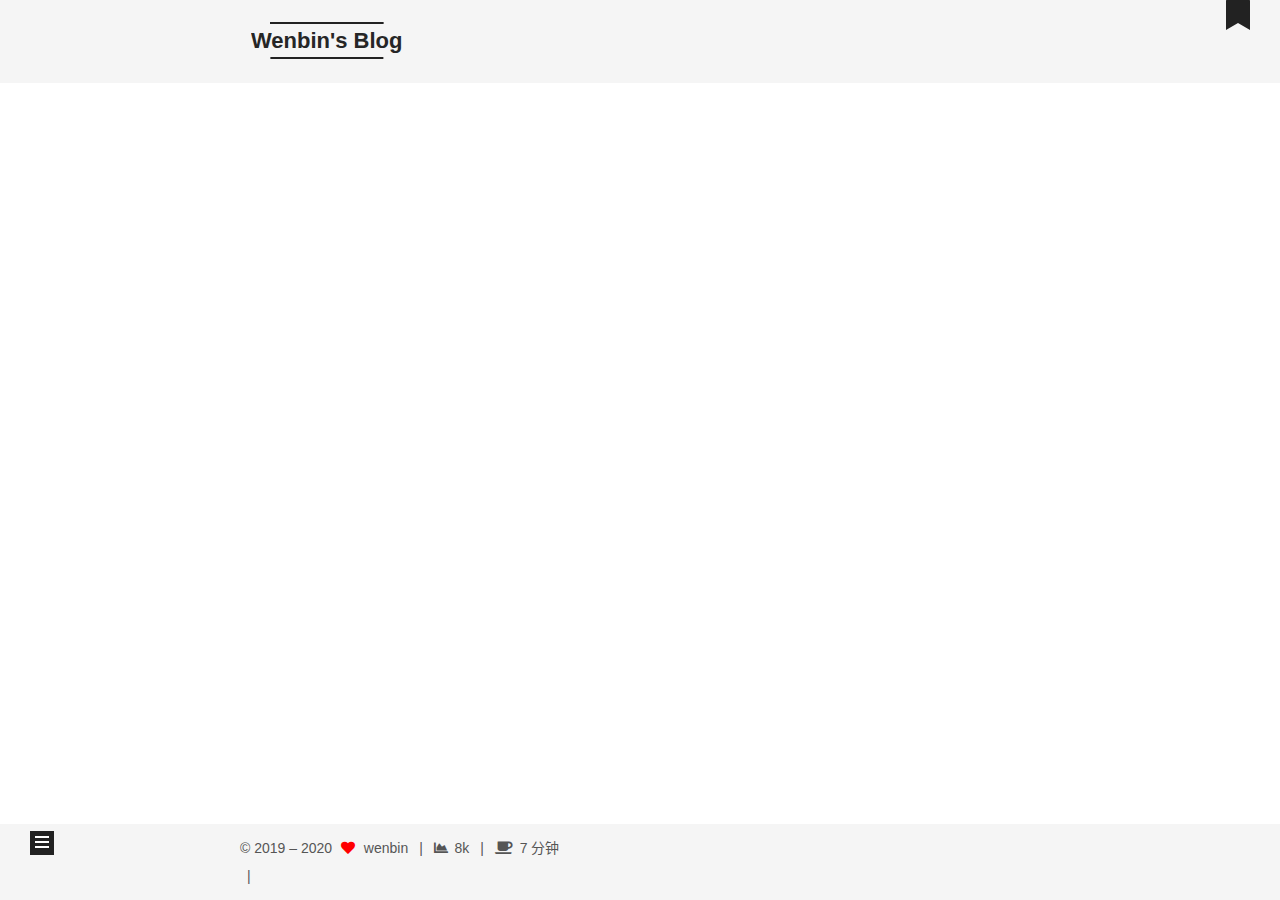
<file: tags/Angular/index.html>
<!DOCTYPE html>
<html lang="zh-CN">
<head>
  <meta charset="UTF-8">
<meta name="viewport" content="width=device-width, initial-scale=1, maximum-scale=2">
<meta name="theme-color" content="#222">
<meta name="generator" content="Hexo 5.2.0">
  <link rel="apple-touch-icon" sizes="180x180" href="/images/apple-touch-icon-next.png">
  <link rel="icon" type="image/png" sizes="32x32" href="/images/favicon-32x32-next.png">
  <link rel="icon" type="image/png" sizes="16x16" href="/images/favicon-16x16-next.png">
  <link rel="mask-icon" href="/images/logo.svg" color="#222">
  <meta name="google-site-verification" content="7Gr0ArQM4lcjU8p7f78Z8kACZ-oakx7uhhm_IIf8Wzo">

<link rel="stylesheet" href="/css/main.css">


<link rel="stylesheet" href="/lib/font-awesome/css/all.min.css">

<script id="hexo-configurations">
    var NexT = window.NexT || {};
    var CONFIG = {"hostname":"loveholly.github.io","root":"/","scheme":"Mist","version":"7.8.0","exturl":false,"sidebar":{"position":"left","display":"post","padding":18,"offset":12,"onmobile":false},"copycode":{"enable":false,"show_result":false,"style":null},"back2top":{"enable":true,"sidebar":false,"scrollpercent":false},"bookmark":{"enable":true,"color":"#222","save":"auto"},"fancybox":false,"mediumzoom":false,"lazyload":false,"pangu":false,"comments":{"style":"tabs","active":"gitalk","storage":true,"lazyload":true,"nav":null},"algolia":{"hits":{"per_page":10},"labels":{"input_placeholder":"Search for Posts","hits_empty":"We didn't find any results for the search: ${query}","hits_stats":"${hits} results found in ${time} ms"}},"localsearch":{"enable":true,"trigger":"auto","top_n_per_article":1,"unescape":false,"preload":true},"motion":{"enable":true,"async":false,"transition":{"post_block":"fadeIn","post_header":"slideDownIn","post_body":"slideDownIn","coll_header":"slideLeftIn","sidebar":"slideUpIn"}},"path":"search.xml"};
  </script>

  <meta name="description" content="编程即是对真实世界不断抽象的过程；代码首先是给人看的，其次才是给机器看的。">
<meta property="og:type" content="website">
<meta property="og:title" content="Wenbin&#39;s Blog">
<meta property="og:url" content="https://loveholly.github.io/tags/Angular/index.html">
<meta property="og:site_name" content="Wenbin&#39;s Blog">
<meta property="og:description" content="编程即是对真实世界不断抽象的过程；代码首先是给人看的，其次才是给机器看的。">
<meta property="og:locale" content="zh_CN">
<meta property="article:author" content="wenbin">
<meta property="article:tag" content="Angular, React, RxJS, Reactive Programming, 软件架构设计, 业务架构">
<meta name="twitter:card" content="summary">

<link rel="canonical" href="https://loveholly.github.io/tags/Angular/">


<script id="page-configurations">
  // https://hexo.io/docs/variables.html
  CONFIG.page = {
    sidebar: "",
    isHome : false,
    isPost : false,
    lang   : 'zh-CN'
  };
</script>

  <title>标签: Angular | Wenbin's Blog</title>
  


  <script>
    var _hmt = _hmt || [];
    (function() {
      var hm = document.createElement("script");
      hm.src = "https://hm.baidu.com/hm.js?8557a6a18c5a469d12fbfe30c7ef4782";
      var s = document.getElementsByTagName("script")[0];
      s.parentNode.insertBefore(hm, s);
    })();
  </script>




  <noscript>
  <style>
  .use-motion .brand,
  .use-motion .menu-item,
  .sidebar-inner,
  .use-motion .post-block,
  .use-motion .pagination,
  .use-motion .comments,
  .use-motion .post-header,
  .use-motion .post-body,
  .use-motion .collection-header { opacity: initial; }

  .use-motion .site-title,
  .use-motion .site-subtitle {
    opacity: initial;
    top: initial;
  }

  .use-motion .logo-line-before i { left: initial; }
  .use-motion .logo-line-after i { right: initial; }
  </style>
</noscript>

<link rel="alternate" href="/atom.xml" title="Wenbin's Blog" type="application/atom+xml">
</head>

<body itemscope itemtype="http://schema.org/WebPage">
  <div class="container use-motion">
    <div class="headband"></div>

    <header class="header" itemscope itemtype="http://schema.org/WPHeader">
      <div class="header-inner"><div class="site-brand-container">
  <div class="site-nav-toggle">
    <div class="toggle" aria-label="切换导航栏">
      <span class="toggle-line toggle-line-first"></span>
      <span class="toggle-line toggle-line-middle"></span>
      <span class="toggle-line toggle-line-last"></span>
    </div>
  </div>

  <div class="site-meta">

    <a href="/" class="brand" rel="start">
      <span class="logo-line-before"><i></i></span>
      <h1 class="site-title">Wenbin's Blog</h1>
      <span class="logo-line-after"><i></i></span>
    </a>
      <p class="site-subtitle" itemprop="description">软件即思想</p>
  </div>

  <div class="site-nav-right">
    <div class="toggle popup-trigger">
        <i class="fa fa-search fa-fw fa-lg"></i>
    </div>
  </div>
</div>




<nav class="site-nav">
  <ul id="menu" class="main-menu menu">
        <li class="menu-item menu-item-home">

    <a href="/" rel="section"><i class="fa fa-home fa-fw"></i>首页</a>

  </li>
        <li class="menu-item menu-item-categories">

    <a href="/categories/" rel="section"><i class="fa fa-th fa-fw"></i>分类</a>

  </li>
        <li class="menu-item menu-item-archives">

    <a href="/archives/" rel="section"><i class="fa fa-archive fa-fw"></i>归档</a>

  </li>
      <li class="menu-item menu-item-search">
        <a role="button" class="popup-trigger"><i class="fa fa-search fa-fw"></i>搜索
        </a>
      </li>
  </ul>
</nav>



  <div class="search-pop-overlay">
    <div class="popup search-popup">
        <div class="search-header">
  <span class="search-icon">
    <i class="fa fa-search"></i>
  </span>
  <div class="search-input-container">
    <input autocomplete="off" autocapitalize="off"
           placeholder="搜索..." spellcheck="false"
           type="search" class="search-input">
  </div>
  <span class="popup-btn-close">
    <i class="fa fa-times-circle"></i>
  </span>
</div>
<div id="search-result">
  <div id="no-result">
    <i class="fa fa-spinner fa-pulse fa-5x fa-fw"></i>
  </div>
</div>

    </div>
  </div>

</div>
    </header>

    
  <div class="back-to-top">
    <i class="fa fa-arrow-up"></i>
    <span>0%</span>
  </div>
  <div class="reading-progress-bar"></div>
  <a role="button" class="book-mark-link book-mark-link-fixed"></a>


    <main class="main">
      <div class="main-inner">
        <div class="content-wrap">
          

          <div class="content tag">
            

  
  
  
  <div class="post-block">
    <div class="posts-collapse">
      <div class="collection-title">
        <h2 class="collection-header">Angular
          <small>标签</small>
        </h2>
      </div>

      
    <div class="collection-year">
      <span class="collection-header">2019</span>
    </div>

  <article itemscope itemtype="http://schema.org/Article">
    <header class="post-header">

      <div class="post-meta">
        <time itemprop="dateCreated"
              datetime="2019-08-01T00:00:00+00:00"
              content="2019-08-01">
          08-01
        </time>
      </div>

      <div class="post-title">
          <a class="post-title-link" href="/posts/dd3ea16e/" itemprop="url">
            <span itemprop="name">E2E测试数据的设计策略</span>
          </a>
      </div>

    </header>
  </article>

    </div>
  </div>
  
  
  

  



          </div>
          

<script>
  window.addEventListener('tabs:register', () => {
    let { activeClass } = CONFIG.comments;
    if (CONFIG.comments.storage) {
      activeClass = localStorage.getItem('comments_active') || activeClass;
    }
    if (activeClass) {
      let activeTab = document.querySelector(`a[href="#comment-${activeClass}"]`);
      if (activeTab) {
        activeTab.click();
      }
    }
  });
  if (CONFIG.comments.storage) {
    window.addEventListener('tabs:click', event => {
      if (!event.target.matches('.tabs-comment .tab-content .tab-pane')) return;
      let commentClass = event.target.classList[1];
      localStorage.setItem('comments_active', commentClass);
    });
  }
</script>

        </div>
          
  
  <div class="toggle sidebar-toggle">
    <span class="toggle-line toggle-line-first"></span>
    <span class="toggle-line toggle-line-middle"></span>
    <span class="toggle-line toggle-line-last"></span>
  </div>

  <aside class="sidebar">
    <div class="sidebar-inner">

      <ul class="sidebar-nav motion-element">
        <li class="sidebar-nav-toc">
          文章目录
        </li>
        <li class="sidebar-nav-overview">
          站点概览
        </li>
      </ul>

      <!--noindex-->
      <div class="post-toc-wrap sidebar-panel">
      </div>
      <!--/noindex-->

      <div class="site-overview-wrap sidebar-panel">
        <div class="site-author motion-element" itemprop="author" itemscope itemtype="http://schema.org/Person">
  <p class="site-author-name" itemprop="name">wenbin</p>
  <div class="site-description" itemprop="description">编程即是对真实世界不断抽象的过程；代码首先是给人看的，其次才是给机器看的。</div>
</div>
<div class="site-state-wrap motion-element">
  <nav class="site-state">
      <div class="site-state-item site-state-posts">
          <a href="/archives/">
        
          <span class="site-state-item-count">1</span>
          <span class="site-state-item-name">日志</span>
        </a>
      </div>
      <div class="site-state-item site-state-categories">
            <a href="/categories/">
          
        <span class="site-state-item-count">1</span>
        <span class="site-state-item-name">分类</span></a>
      </div>
      <div class="site-state-item site-state-tags">
        <span class="site-state-item-count">3</span>
        <span class="site-state-item-name">标签</span>
      </div>
  </nav>
</div>
  <div class="links-of-author motion-element">
      <span class="links-of-author-item">
        <a href="https://github.com/loveholly" title="GitHub → https:&#x2F;&#x2F;github.com&#x2F;loveholly" rel="noopener" target="_blank"><i class="fab fa-github fa-fw"></i>GitHub</a>
      </span>
      <span class="links-of-author-item">
        <a href="mailto:loveholly519@hotmail.com" title="E-Mail → mailto:loveholly519@hotmail.com" rel="noopener" target="_blank"><i class="fa fa-envelope fa-fw"></i>E-Mail</a>
      </span>
  </div>
  <div class="cc-license motion-element" itemprop="license">
    <a href="https://creativecommons.org/licenses/by-nc-sa/4.0/zh-CN" class="cc-opacity" rel="noopener" target="_blank"><img src="/images/cc-by-nc-sa.svg" alt="Creative Commons"></a>
  </div>



      </div>

    </div>
  </aside>
  <div id="sidebar-dimmer"></div>


      </div>
    </main>

    <footer class="footer">
      <div class="footer-inner">
        

        

<div class="copyright">
  
  &copy; 2019 – 
  <span itemprop="copyrightYear">2020</span>
  <span class="with-love">
    <i class="fa fa-heart"></i>
  </span>
  <span class="author" itemprop="copyrightHolder">wenbin</span>
    <span class="post-meta-divider">|</span>
    <span class="post-meta-item-icon">
      <i class="fa fa-chart-area"></i>
    </span>
    <span title="站点总字数">8k</span>
    <span class="post-meta-divider">|</span>
    <span class="post-meta-item-icon">
      <i class="fa fa-coffee"></i>
    </span>
    <span title="站点阅读时长">7 分钟</span>
</div>

        
<div class="busuanzi-count">
  <script async src="https://busuanzi.ibruce.info/busuanzi/2.3/busuanzi.pure.mini.js"></script>
    <span class="post-meta-item" id="busuanzi_container_site_uv" style="display: none;">
      <span class="post-meta-item-icon">
        <i class="fa fa-user"></i>
      </span>
      <span class="site-uv" title="总访客量">
        <span id="busuanzi_value_site_uv"></span>
      </span>
    </span>
    <span class="post-meta-divider">|</span>
    <span class="post-meta-item" id="busuanzi_container_site_pv" style="display: none;">
      <span class="post-meta-item-icon">
        <i class="fa fa-eye"></i>
      </span>
      <span class="site-pv" title="总访问量">
        <span id="busuanzi_value_site_pv"></span>
      </span>
    </span>
</div>








      </div>
    </footer>
  </div>

  
  <script src="/lib/anime.min.js"></script>
  <script src="/lib/velocity/velocity.min.js"></script>
  <script src="/lib/velocity/velocity.ui.min.js"></script>

<script src="/js/utils.js"></script>

<script src="/js/motion.js"></script>


<script src="/js/schemes/muse.js"></script>


<script src="/js/next-boot.js"></script>

<script src="/js/bookmark.js"></script>




  
  <script>
    (function(){
      var canonicalURL, curProtocol;
      //Get the <link> tag
      var x=document.getElementsByTagName("link");
		//Find the last canonical URL
		if(x.length > 0){
			for (i=0;i<x.length;i++){
				if(x[i].rel.toLowerCase() == 'canonical' && x[i].href){
					canonicalURL=x[i].href;
				}
			}
		}
    //Get protocol
	    if (!canonicalURL){
	    	curProtocol = window.location.protocol.split(':')[0];
	    }
	    else{
	    	curProtocol = canonicalURL.split(':')[0];
	    }
      //Get current URL if the canonical URL does not exist
	    if (!canonicalURL) canonicalURL = window.location.href;
	    //Assign script content. Replace current URL with the canonical URL
      !function(){var e=/([http|https]:\/\/[a-zA-Z0-9\_\.]+\.baidu\.com)/gi,r=canonicalURL,t=document.referrer;if(!e.test(r)){var n=(String(curProtocol).toLowerCase() === 'https')?"https://sp0.baidu.com/9_Q4simg2RQJ8t7jm9iCKT-xh_/s.gif":"//api.share.baidu.com/s.gif";t?(n+="?r="+encodeURIComponent(document.referrer),r&&(n+="&l="+r)):r&&(n+="?l="+r);var i=new Image;i.src=n}}(window);})();
  </script>




  
<script src="/js/local-search.js"></script>













  

  

</body>
</html>
</file>
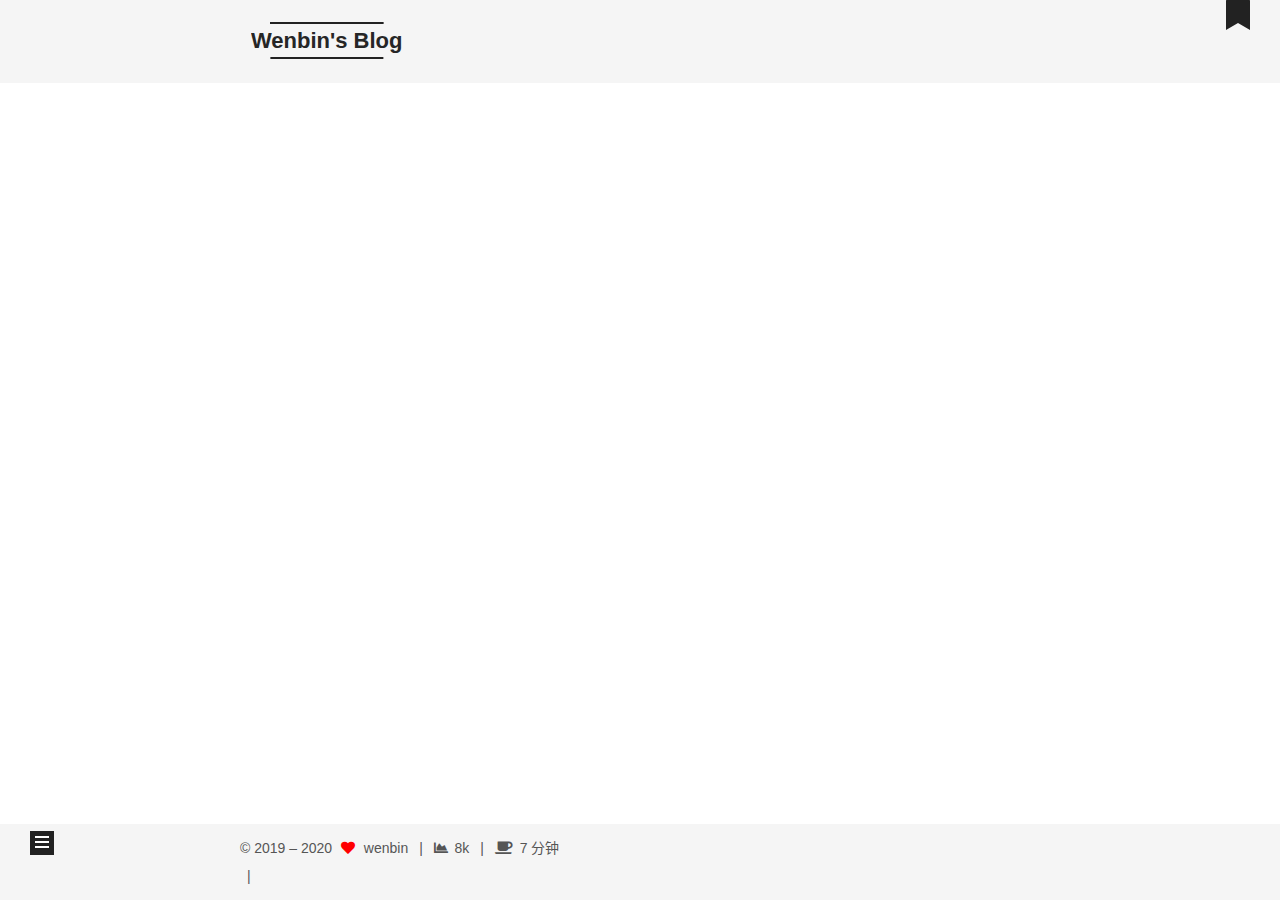
<file: tags/Automatic-Testing/index.html>
<!DOCTYPE html>
<html lang="zh-CN">
<head>
  <meta charset="UTF-8">
<meta name="viewport" content="width=device-width, initial-scale=1, maximum-scale=2">
<meta name="theme-color" content="#222">
<meta name="generator" content="Hexo 5.2.0">
  <link rel="apple-touch-icon" sizes="180x180" href="/images/apple-touch-icon-next.png">
  <link rel="icon" type="image/png" sizes="32x32" href="/images/favicon-32x32-next.png">
  <link rel="icon" type="image/png" sizes="16x16" href="/images/favicon-16x16-next.png">
  <link rel="mask-icon" href="/images/logo.svg" color="#222">
  <meta name="google-site-verification" content="7Gr0ArQM4lcjU8p7f78Z8kACZ-oakx7uhhm_IIf8Wzo">

<link rel="stylesheet" href="/css/main.css">


<link rel="stylesheet" href="/lib/font-awesome/css/all.min.css">

<script id="hexo-configurations">
    var NexT = window.NexT || {};
    var CONFIG = {"hostname":"loveholly.github.io","root":"/","scheme":"Mist","version":"7.8.0","exturl":false,"sidebar":{"position":"left","display":"post","padding":18,"offset":12,"onmobile":false},"copycode":{"enable":false,"show_result":false,"style":null},"back2top":{"enable":true,"sidebar":false,"scrollpercent":false},"bookmark":{"enable":true,"color":"#222","save":"auto"},"fancybox":false,"mediumzoom":false,"lazyload":false,"pangu":false,"comments":{"style":"tabs","active":"gitalk","storage":true,"lazyload":true,"nav":null},"algolia":{"hits":{"per_page":10},"labels":{"input_placeholder":"Search for Posts","hits_empty":"We didn't find any results for the search: ${query}","hits_stats":"${hits} results found in ${time} ms"}},"localsearch":{"enable":true,"trigger":"auto","top_n_per_article":1,"unescape":false,"preload":true},"motion":{"enable":true,"async":false,"transition":{"post_block":"fadeIn","post_header":"slideDownIn","post_body":"slideDownIn","coll_header":"slideLeftIn","sidebar":"slideUpIn"}},"path":"search.xml"};
  </script>

  <meta name="description" content="编程即是对真实世界不断抽象的过程；代码首先是给人看的，其次才是给机器看的。">
<meta property="og:type" content="website">
<meta property="og:title" content="Wenbin&#39;s Blog">
<meta property="og:url" content="https://loveholly.github.io/tags/Automatic-Testing/index.html">
<meta property="og:site_name" content="Wenbin&#39;s Blog">
<meta property="og:description" content="编程即是对真实世界不断抽象的过程；代码首先是给人看的，其次才是给机器看的。">
<meta property="og:locale" content="zh_CN">
<meta property="article:author" content="wenbin">
<meta property="article:tag" content="Angular, React, RxJS, Reactive Programming, 软件架构设计, 业务架构">
<meta name="twitter:card" content="summary">

<link rel="canonical" href="https://loveholly.github.io/tags/Automatic-Testing/">


<script id="page-configurations">
  // https://hexo.io/docs/variables.html
  CONFIG.page = {
    sidebar: "",
    isHome : false,
    isPost : false,
    lang   : 'zh-CN'
  };
</script>

  <title>标签: Automatic Testing | Wenbin's Blog</title>
  


  <script>
    var _hmt = _hmt || [];
    (function() {
      var hm = document.createElement("script");
      hm.src = "https://hm.baidu.com/hm.js?8557a6a18c5a469d12fbfe30c7ef4782";
      var s = document.getElementsByTagName("script")[0];
      s.parentNode.insertBefore(hm, s);
    })();
  </script>




  <noscript>
  <style>
  .use-motion .brand,
  .use-motion .menu-item,
  .sidebar-inner,
  .use-motion .post-block,
  .use-motion .pagination,
  .use-motion .comments,
  .use-motion .post-header,
  .use-motion .post-body,
  .use-motion .collection-header { opacity: initial; }

  .use-motion .site-title,
  .use-motion .site-subtitle {
    opacity: initial;
    top: initial;
  }

  .use-motion .logo-line-before i { left: initial; }
  .use-motion .logo-line-after i { right: initial; }
  </style>
</noscript>

<link rel="alternate" href="/atom.xml" title="Wenbin's Blog" type="application/atom+xml">
</head>

<body itemscope itemtype="http://schema.org/WebPage">
  <div class="container use-motion">
    <div class="headband"></div>

    <header class="header" itemscope itemtype="http://schema.org/WPHeader">
      <div class="header-inner"><div class="site-brand-container">
  <div class="site-nav-toggle">
    <div class="toggle" aria-label="切换导航栏">
      <span class="toggle-line toggle-line-first"></span>
      <span class="toggle-line toggle-line-middle"></span>
      <span class="toggle-line toggle-line-last"></span>
    </div>
  </div>

  <div class="site-meta">

    <a href="/" class="brand" rel="start">
      <span class="logo-line-before"><i></i></span>
      <h1 class="site-title">Wenbin's Blog</h1>
      <span class="logo-line-after"><i></i></span>
    </a>
      <p class="site-subtitle" itemprop="description">软件即思想</p>
  </div>

  <div class="site-nav-right">
    <div class="toggle popup-trigger">
        <i class="fa fa-search fa-fw fa-lg"></i>
    </div>
  </div>
</div>




<nav class="site-nav">
  <ul id="menu" class="main-menu menu">
        <li class="menu-item menu-item-home">

    <a href="/" rel="section"><i class="fa fa-home fa-fw"></i>首页</a>

  </li>
        <li class="menu-item menu-item-categories">

    <a href="/categories/" rel="section"><i class="fa fa-th fa-fw"></i>分类</a>

  </li>
        <li class="menu-item menu-item-archives">

    <a href="/archives/" rel="section"><i class="fa fa-archive fa-fw"></i>归档</a>

  </li>
      <li class="menu-item menu-item-search">
        <a role="button" class="popup-trigger"><i class="fa fa-search fa-fw"></i>搜索
        </a>
      </li>
  </ul>
</nav>



  <div class="search-pop-overlay">
    <div class="popup search-popup">
        <div class="search-header">
  <span class="search-icon">
    <i class="fa fa-search"></i>
  </span>
  <div class="search-input-container">
    <input autocomplete="off" autocapitalize="off"
           placeholder="搜索..." spellcheck="false"
           type="search" class="search-input">
  </div>
  <span class="popup-btn-close">
    <i class="fa fa-times-circle"></i>
  </span>
</div>
<div id="search-result">
  <div id="no-result">
    <i class="fa fa-spinner fa-pulse fa-5x fa-fw"></i>
  </div>
</div>

    </div>
  </div>

</div>
    </header>

    
  <div class="back-to-top">
    <i class="fa fa-arrow-up"></i>
    <span>0%</span>
  </div>
  <div class="reading-progress-bar"></div>
  <a role="button" class="book-mark-link book-mark-link-fixed"></a>


    <main class="main">
      <div class="main-inner">
        <div class="content-wrap">
          

          <div class="content tag">
            

  
  
  
  <div class="post-block">
    <div class="posts-collapse">
      <div class="collection-title">
        <h2 class="collection-header">Automatic Testing
          <small>标签</small>
        </h2>
      </div>

      
    <div class="collection-year">
      <span class="collection-header">2019</span>
    </div>

  <article itemscope itemtype="http://schema.org/Article">
    <header class="post-header">

      <div class="post-meta">
        <time itemprop="dateCreated"
              datetime="2019-08-01T00:00:00+00:00"
              content="2019-08-01">
          08-01
        </time>
      </div>

      <div class="post-title">
          <a class="post-title-link" href="/posts/dd3ea16e/" itemprop="url">
            <span itemprop="name">E2E测试数据的设计策略</span>
          </a>
      </div>

    </header>
  </article>

    </div>
  </div>
  
  
  

  



          </div>
          

<script>
  window.addEventListener('tabs:register', () => {
    let { activeClass } = CONFIG.comments;
    if (CONFIG.comments.storage) {
      activeClass = localStorage.getItem('comments_active') || activeClass;
    }
    if (activeClass) {
      let activeTab = document.querySelector(`a[href="#comment-${activeClass}"]`);
      if (activeTab) {
        activeTab.click();
      }
    }
  });
  if (CONFIG.comments.storage) {
    window.addEventListener('tabs:click', event => {
      if (!event.target.matches('.tabs-comment .tab-content .tab-pane')) return;
      let commentClass = event.target.classList[1];
      localStorage.setItem('comments_active', commentClass);
    });
  }
</script>

        </div>
          
  
  <div class="toggle sidebar-toggle">
    <span class="toggle-line toggle-line-first"></span>
    <span class="toggle-line toggle-line-middle"></span>
    <span class="toggle-line toggle-line-last"></span>
  </div>

  <aside class="sidebar">
    <div class="sidebar-inner">

      <ul class="sidebar-nav motion-element">
        <li class="sidebar-nav-toc">
          文章目录
        </li>
        <li class="sidebar-nav-overview">
          站点概览
        </li>
      </ul>

      <!--noindex-->
      <div class="post-toc-wrap sidebar-panel">
      </div>
      <!--/noindex-->

      <div class="site-overview-wrap sidebar-panel">
        <div class="site-author motion-element" itemprop="author" itemscope itemtype="http://schema.org/Person">
  <p class="site-author-name" itemprop="name">wenbin</p>
  <div class="site-description" itemprop="description">编程即是对真实世界不断抽象的过程；代码首先是给人看的，其次才是给机器看的。</div>
</div>
<div class="site-state-wrap motion-element">
  <nav class="site-state">
      <div class="site-state-item site-state-posts">
          <a href="/archives/">
        
          <span class="site-state-item-count">1</span>
          <span class="site-state-item-name">日志</span>
        </a>
      </div>
      <div class="site-state-item site-state-categories">
            <a href="/categories/">
          
        <span class="site-state-item-count">1</span>
        <span class="site-state-item-name">分类</span></a>
      </div>
      <div class="site-state-item site-state-tags">
        <span class="site-state-item-count">3</span>
        <span class="site-state-item-name">标签</span>
      </div>
  </nav>
</div>
  <div class="links-of-author motion-element">
      <span class="links-of-author-item">
        <a href="https://github.com/loveholly" title="GitHub → https:&#x2F;&#x2F;github.com&#x2F;loveholly" rel="noopener" target="_blank"><i class="fab fa-github fa-fw"></i>GitHub</a>
      </span>
      <span class="links-of-author-item">
        <a href="mailto:loveholly519@hotmail.com" title="E-Mail → mailto:loveholly519@hotmail.com" rel="noopener" target="_blank"><i class="fa fa-envelope fa-fw"></i>E-Mail</a>
      </span>
  </div>
  <div class="cc-license motion-element" itemprop="license">
    <a href="https://creativecommons.org/licenses/by-nc-sa/4.0/zh-CN" class="cc-opacity" rel="noopener" target="_blank"><img src="/images/cc-by-nc-sa.svg" alt="Creative Commons"></a>
  </div>



      </div>

    </div>
  </aside>
  <div id="sidebar-dimmer"></div>


      </div>
    </main>

    <footer class="footer">
      <div class="footer-inner">
        

        

<div class="copyright">
  
  &copy; 2019 – 
  <span itemprop="copyrightYear">2020</span>
  <span class="with-love">
    <i class="fa fa-heart"></i>
  </span>
  <span class="author" itemprop="copyrightHolder">wenbin</span>
    <span class="post-meta-divider">|</span>
    <span class="post-meta-item-icon">
      <i class="fa fa-chart-area"></i>
    </span>
    <span title="站点总字数">8k</span>
    <span class="post-meta-divider">|</span>
    <span class="post-meta-item-icon">
      <i class="fa fa-coffee"></i>
    </span>
    <span title="站点阅读时长">7 分钟</span>
</div>

        
<div class="busuanzi-count">
  <script async src="https://busuanzi.ibruce.info/busuanzi/2.3/busuanzi.pure.mini.js"></script>
    <span class="post-meta-item" id="busuanzi_container_site_uv" style="display: none;">
      <span class="post-meta-item-icon">
        <i class="fa fa-user"></i>
      </span>
      <span class="site-uv" title="总访客量">
        <span id="busuanzi_value_site_uv"></span>
      </span>
    </span>
    <span class="post-meta-divider">|</span>
    <span class="post-meta-item" id="busuanzi_container_site_pv" style="display: none;">
      <span class="post-meta-item-icon">
        <i class="fa fa-eye"></i>
      </span>
      <span class="site-pv" title="总访问量">
        <span id="busuanzi_value_site_pv"></span>
      </span>
    </span>
</div>








      </div>
    </footer>
  </div>

  
  <script src="/lib/anime.min.js"></script>
  <script src="/lib/velocity/velocity.min.js"></script>
  <script src="/lib/velocity/velocity.ui.min.js"></script>

<script src="/js/utils.js"></script>

<script src="/js/motion.js"></script>


<script src="/js/schemes/muse.js"></script>


<script src="/js/next-boot.js"></script>

<script src="/js/bookmark.js"></script>




  
  <script>
    (function(){
      var canonicalURL, curProtocol;
      //Get the <link> tag
      var x=document.getElementsByTagName("link");
		//Find the last canonical URL
		if(x.length > 0){
			for (i=0;i<x.length;i++){
				if(x[i].rel.toLowerCase() == 'canonical' && x[i].href){
					canonicalURL=x[i].href;
				}
			}
		}
    //Get protocol
	    if (!canonicalURL){
	    	curProtocol = window.location.protocol.split(':')[0];
	    }
	    else{
	    	curProtocol = canonicalURL.split(':')[0];
	    }
      //Get current URL if the canonical URL does not exist
	    if (!canonicalURL) canonicalURL = window.location.href;
	    //Assign script content. Replace current URL with the canonical URL
      !function(){var e=/([http|https]:\/\/[a-zA-Z0-9\_\.]+\.baidu\.com)/gi,r=canonicalURL,t=document.referrer;if(!e.test(r)){var n=(String(curProtocol).toLowerCase() === 'https')?"https://sp0.baidu.com/9_Q4simg2RQJ8t7jm9iCKT-xh_/s.gif":"//api.share.baidu.com/s.gif";t?(n+="?r="+encodeURIComponent(document.referrer),r&&(n+="&l="+r)):r&&(n+="?l="+r);var i=new Image;i.src=n}}(window);})();
  </script>




  
<script src="/js/local-search.js"></script>













  

  

</body>
</html>
</file>
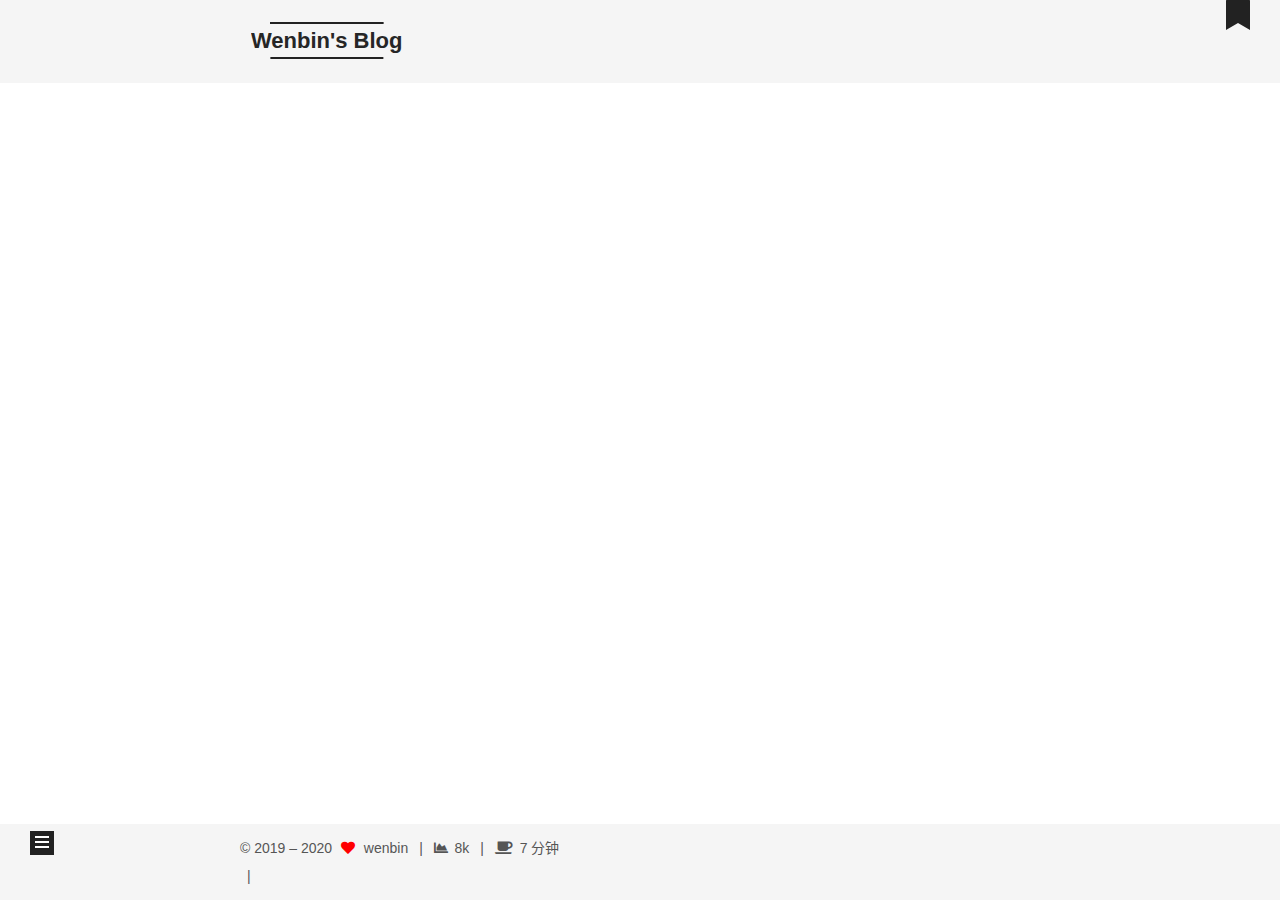
<file: tags/E2E/index.html>
<!DOCTYPE html>
<html lang="zh-CN">
<head>
  <meta charset="UTF-8">
<meta name="viewport" content="width=device-width, initial-scale=1, maximum-scale=2">
<meta name="theme-color" content="#222">
<meta name="generator" content="Hexo 5.2.0">
  <link rel="apple-touch-icon" sizes="180x180" href="/images/apple-touch-icon-next.png">
  <link rel="icon" type="image/png" sizes="32x32" href="/images/favicon-32x32-next.png">
  <link rel="icon" type="image/png" sizes="16x16" href="/images/favicon-16x16-next.png">
  <link rel="mask-icon" href="/images/logo.svg" color="#222">
  <meta name="google-site-verification" content="7Gr0ArQM4lcjU8p7f78Z8kACZ-oakx7uhhm_IIf8Wzo">

<link rel="stylesheet" href="/css/main.css">


<link rel="stylesheet" href="/lib/font-awesome/css/all.min.css">

<script id="hexo-configurations">
    var NexT = window.NexT || {};
    var CONFIG = {"hostname":"loveholly.github.io","root":"/","scheme":"Mist","version":"7.8.0","exturl":false,"sidebar":{"position":"left","display":"post","padding":18,"offset":12,"onmobile":false},"copycode":{"enable":false,"show_result":false,"style":null},"back2top":{"enable":true,"sidebar":false,"scrollpercent":false},"bookmark":{"enable":true,"color":"#222","save":"auto"},"fancybox":false,"mediumzoom":false,"lazyload":false,"pangu":false,"comments":{"style":"tabs","active":"gitalk","storage":true,"lazyload":true,"nav":null},"algolia":{"hits":{"per_page":10},"labels":{"input_placeholder":"Search for Posts","hits_empty":"We didn't find any results for the search: ${query}","hits_stats":"${hits} results found in ${time} ms"}},"localsearch":{"enable":true,"trigger":"auto","top_n_per_article":1,"unescape":false,"preload":true},"motion":{"enable":true,"async":false,"transition":{"post_block":"fadeIn","post_header":"slideDownIn","post_body":"slideDownIn","coll_header":"slideLeftIn","sidebar":"slideUpIn"}},"path":"search.xml"};
  </script>

  <meta name="description" content="编程即是对真实世界不断抽象的过程；代码首先是给人看的，其次才是给机器看的。">
<meta property="og:type" content="website">
<meta property="og:title" content="Wenbin&#39;s Blog">
<meta property="og:url" content="https://loveholly.github.io/tags/E2E/index.html">
<meta property="og:site_name" content="Wenbin&#39;s Blog">
<meta property="og:description" content="编程即是对真实世界不断抽象的过程；代码首先是给人看的，其次才是给机器看的。">
<meta property="og:locale" content="zh_CN">
<meta property="article:author" content="wenbin">
<meta property="article:tag" content="Angular, React, RxJS, Reactive Programming, 软件架构设计, 业务架构">
<meta name="twitter:card" content="summary">

<link rel="canonical" href="https://loveholly.github.io/tags/E2E/">


<script id="page-configurations">
  // https://hexo.io/docs/variables.html
  CONFIG.page = {
    sidebar: "",
    isHome : false,
    isPost : false,
    lang   : 'zh-CN'
  };
</script>

  <title>标签: E2E | Wenbin's Blog</title>
  


  <script>
    var _hmt = _hmt || [];
    (function() {
      var hm = document.createElement("script");
      hm.src = "https://hm.baidu.com/hm.js?8557a6a18c5a469d12fbfe30c7ef4782";
      var s = document.getElementsByTagName("script")[0];
      s.parentNode.insertBefore(hm, s);
    })();
  </script>




  <noscript>
  <style>
  .use-motion .brand,
  .use-motion .menu-item,
  .sidebar-inner,
  .use-motion .post-block,
  .use-motion .pagination,
  .use-motion .comments,
  .use-motion .post-header,
  .use-motion .post-body,
  .use-motion .collection-header { opacity: initial; }

  .use-motion .site-title,
  .use-motion .site-subtitle {
    opacity: initial;
    top: initial;
  }

  .use-motion .logo-line-before i { left: initial; }
  .use-motion .logo-line-after i { right: initial; }
  </style>
</noscript>

<link rel="alternate" href="/atom.xml" title="Wenbin's Blog" type="application/atom+xml">
</head>

<body itemscope itemtype="http://schema.org/WebPage">
  <div class="container use-motion">
    <div class="headband"></div>

    <header class="header" itemscope itemtype="http://schema.org/WPHeader">
      <div class="header-inner"><div class="site-brand-container">
  <div class="site-nav-toggle">
    <div class="toggle" aria-label="切换导航栏">
      <span class="toggle-line toggle-line-first"></span>
      <span class="toggle-line toggle-line-middle"></span>
      <span class="toggle-line toggle-line-last"></span>
    </div>
  </div>

  <div class="site-meta">

    <a href="/" class="brand" rel="start">
      <span class="logo-line-before"><i></i></span>
      <h1 class="site-title">Wenbin's Blog</h1>
      <span class="logo-line-after"><i></i></span>
    </a>
      <p class="site-subtitle" itemprop="description">软件即思想</p>
  </div>

  <div class="site-nav-right">
    <div class="toggle popup-trigger">
        <i class="fa fa-search fa-fw fa-lg"></i>
    </div>
  </div>
</div>




<nav class="site-nav">
  <ul id="menu" class="main-menu menu">
        <li class="menu-item menu-item-home">

    <a href="/" rel="section"><i class="fa fa-home fa-fw"></i>首页</a>

  </li>
        <li class="menu-item menu-item-categories">

    <a href="/categories/" rel="section"><i class="fa fa-th fa-fw"></i>分类</a>

  </li>
        <li class="menu-item menu-item-archives">

    <a href="/archives/" rel="section"><i class="fa fa-archive fa-fw"></i>归档</a>

  </li>
      <li class="menu-item menu-item-search">
        <a role="button" class="popup-trigger"><i class="fa fa-search fa-fw"></i>搜索
        </a>
      </li>
  </ul>
</nav>



  <div class="search-pop-overlay">
    <div class="popup search-popup">
        <div class="search-header">
  <span class="search-icon">
    <i class="fa fa-search"></i>
  </span>
  <div class="search-input-container">
    <input autocomplete="off" autocapitalize="off"
           placeholder="搜索..." spellcheck="false"
           type="search" class="search-input">
  </div>
  <span class="popup-btn-close">
    <i class="fa fa-times-circle"></i>
  </span>
</div>
<div id="search-result">
  <div id="no-result">
    <i class="fa fa-spinner fa-pulse fa-5x fa-fw"></i>
  </div>
</div>

    </div>
  </div>

</div>
    </header>

    
  <div class="back-to-top">
    <i class="fa fa-arrow-up"></i>
    <span>0%</span>
  </div>
  <div class="reading-progress-bar"></div>
  <a role="button" class="book-mark-link book-mark-link-fixed"></a>


    <main class="main">
      <div class="main-inner">
        <div class="content-wrap">
          

          <div class="content tag">
            

  
  
  
  <div class="post-block">
    <div class="posts-collapse">
      <div class="collection-title">
        <h2 class="collection-header">E2E
          <small>标签</small>
        </h2>
      </div>

      
    <div class="collection-year">
      <span class="collection-header">2019</span>
    </div>

  <article itemscope itemtype="http://schema.org/Article">
    <header class="post-header">

      <div class="post-meta">
        <time itemprop="dateCreated"
              datetime="2019-08-01T00:00:00+00:00"
              content="2019-08-01">
          08-01
        </time>
      </div>

      <div class="post-title">
          <a class="post-title-link" href="/posts/dd3ea16e/" itemprop="url">
            <span itemprop="name">E2E测试数据的设计策略</span>
          </a>
      </div>

    </header>
  </article>

    </div>
  </div>
  
  
  

  



          </div>
          

<script>
  window.addEventListener('tabs:register', () => {
    let { activeClass } = CONFIG.comments;
    if (CONFIG.comments.storage) {
      activeClass = localStorage.getItem('comments_active') || activeClass;
    }
    if (activeClass) {
      let activeTab = document.querySelector(`a[href="#comment-${activeClass}"]`);
      if (activeTab) {
        activeTab.click();
      }
    }
  });
  if (CONFIG.comments.storage) {
    window.addEventListener('tabs:click', event => {
      if (!event.target.matches('.tabs-comment .tab-content .tab-pane')) return;
      let commentClass = event.target.classList[1];
      localStorage.setItem('comments_active', commentClass);
    });
  }
</script>

        </div>
          
  
  <div class="toggle sidebar-toggle">
    <span class="toggle-line toggle-line-first"></span>
    <span class="toggle-line toggle-line-middle"></span>
    <span class="toggle-line toggle-line-last"></span>
  </div>

  <aside class="sidebar">
    <div class="sidebar-inner">

      <ul class="sidebar-nav motion-element">
        <li class="sidebar-nav-toc">
          文章目录
        </li>
        <li class="sidebar-nav-overview">
          站点概览
        </li>
      </ul>

      <!--noindex-->
      <div class="post-toc-wrap sidebar-panel">
      </div>
      <!--/noindex-->

      <div class="site-overview-wrap sidebar-panel">
        <div class="site-author motion-element" itemprop="author" itemscope itemtype="http://schema.org/Person">
  <p class="site-author-name" itemprop="name">wenbin</p>
  <div class="site-description" itemprop="description">编程即是对真实世界不断抽象的过程；代码首先是给人看的，其次才是给机器看的。</div>
</div>
<div class="site-state-wrap motion-element">
  <nav class="site-state">
      <div class="site-state-item site-state-posts">
          <a href="/archives/">
        
          <span class="site-state-item-count">1</span>
          <span class="site-state-item-name">日志</span>
        </a>
      </div>
      <div class="site-state-item site-state-categories">
            <a href="/categories/">
          
        <span class="site-state-item-count">1</span>
        <span class="site-state-item-name">分类</span></a>
      </div>
      <div class="site-state-item site-state-tags">
        <span class="site-state-item-count">3</span>
        <span class="site-state-item-name">标签</span>
      </div>
  </nav>
</div>
  <div class="links-of-author motion-element">
      <span class="links-of-author-item">
        <a href="https://github.com/loveholly" title="GitHub → https:&#x2F;&#x2F;github.com&#x2F;loveholly" rel="noopener" target="_blank"><i class="fab fa-github fa-fw"></i>GitHub</a>
      </span>
      <span class="links-of-author-item">
        <a href="mailto:loveholly519@hotmail.com" title="E-Mail → mailto:loveholly519@hotmail.com" rel="noopener" target="_blank"><i class="fa fa-envelope fa-fw"></i>E-Mail</a>
      </span>
  </div>
  <div class="cc-license motion-element" itemprop="license">
    <a href="https://creativecommons.org/licenses/by-nc-sa/4.0/zh-CN" class="cc-opacity" rel="noopener" target="_blank"><img src="/images/cc-by-nc-sa.svg" alt="Creative Commons"></a>
  </div>



      </div>

    </div>
  </aside>
  <div id="sidebar-dimmer"></div>


      </div>
    </main>

    <footer class="footer">
      <div class="footer-inner">
        

        

<div class="copyright">
  
  &copy; 2019 – 
  <span itemprop="copyrightYear">2020</span>
  <span class="with-love">
    <i class="fa fa-heart"></i>
  </span>
  <span class="author" itemprop="copyrightHolder">wenbin</span>
    <span class="post-meta-divider">|</span>
    <span class="post-meta-item-icon">
      <i class="fa fa-chart-area"></i>
    </span>
    <span title="站点总字数">8k</span>
    <span class="post-meta-divider">|</span>
    <span class="post-meta-item-icon">
      <i class="fa fa-coffee"></i>
    </span>
    <span title="站点阅读时长">7 分钟</span>
</div>

        
<div class="busuanzi-count">
  <script async src="https://busuanzi.ibruce.info/busuanzi/2.3/busuanzi.pure.mini.js"></script>
    <span class="post-meta-item" id="busuanzi_container_site_uv" style="display: none;">
      <span class="post-meta-item-icon">
        <i class="fa fa-user"></i>
      </span>
      <span class="site-uv" title="总访客量">
        <span id="busuanzi_value_site_uv"></span>
      </span>
    </span>
    <span class="post-meta-divider">|</span>
    <span class="post-meta-item" id="busuanzi_container_site_pv" style="display: none;">
      <span class="post-meta-item-icon">
        <i class="fa fa-eye"></i>
      </span>
      <span class="site-pv" title="总访问量">
        <span id="busuanzi_value_site_pv"></span>
      </span>
    </span>
</div>








      </div>
    </footer>
  </div>

  
  <script src="/lib/anime.min.js"></script>
  <script src="/lib/velocity/velocity.min.js"></script>
  <script src="/lib/velocity/velocity.ui.min.js"></script>

<script src="/js/utils.js"></script>

<script src="/js/motion.js"></script>


<script src="/js/schemes/muse.js"></script>


<script src="/js/next-boot.js"></script>

<script src="/js/bookmark.js"></script>




  
  <script>
    (function(){
      var canonicalURL, curProtocol;
      //Get the <link> tag
      var x=document.getElementsByTagName("link");
		//Find the last canonical URL
		if(x.length > 0){
			for (i=0;i<x.length;i++){
				if(x[i].rel.toLowerCase() == 'canonical' && x[i].href){
					canonicalURL=x[i].href;
				}
			}
		}
    //Get protocol
	    if (!canonicalURL){
	    	curProtocol = window.location.protocol.split(':')[0];
	    }
	    else{
	    	curProtocol = canonicalURL.split(':')[0];
	    }
      //Get current URL if the canonical URL does not exist
	    if (!canonicalURL) canonicalURL = window.location.href;
	    //Assign script content. Replace current URL with the canonical URL
      !function(){var e=/([http|https]:\/\/[a-zA-Z0-9\_\.]+\.baidu\.com)/gi,r=canonicalURL,t=document.referrer;if(!e.test(r)){var n=(String(curProtocol).toLowerCase() === 'https')?"https://sp0.baidu.com/9_Q4simg2RQJ8t7jm9iCKT-xh_/s.gif":"//api.share.baidu.com/s.gif";t?(n+="?r="+encodeURIComponent(document.referrer),r&&(n+="&l="+r)):r&&(n+="?l="+r);var i=new Image;i.src=n}}(window);})();
  </script>




  
<script src="/js/local-search.js"></script>













  

  

</body>
</html>
</file>
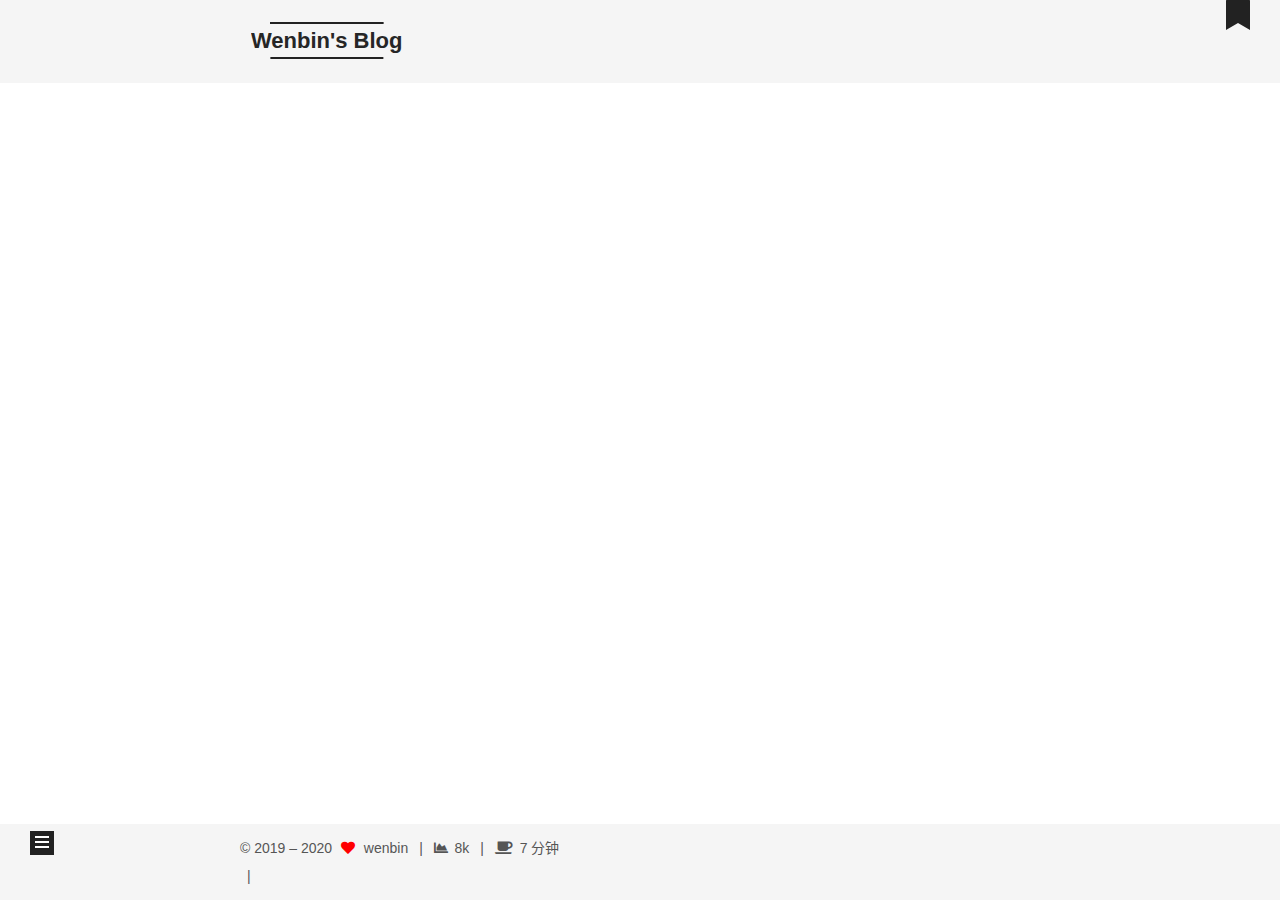
<file: archives/2019/08/index.html>
<!DOCTYPE html>
<html lang="zh-CN">
<head>
  <meta charset="UTF-8">
<meta name="viewport" content="width=device-width, initial-scale=1, maximum-scale=2">
<meta name="theme-color" content="#222">
<meta name="generator" content="Hexo 5.2.0">
  <link rel="apple-touch-icon" sizes="180x180" href="/images/apple-touch-icon-next.png">
  <link rel="icon" type="image/png" sizes="32x32" href="/images/favicon-32x32-next.png">
  <link rel="icon" type="image/png" sizes="16x16" href="/images/favicon-16x16-next.png">
  <link rel="mask-icon" href="/images/logo.svg" color="#222">
  <meta name="google-site-verification" content="7Gr0ArQM4lcjU8p7f78Z8kACZ-oakx7uhhm_IIf8Wzo">

<link rel="stylesheet" href="/css/main.css">


<link rel="stylesheet" href="/lib/font-awesome/css/all.min.css">

<script id="hexo-configurations">
    var NexT = window.NexT || {};
    var CONFIG = {"hostname":"loveholly.github.io","root":"/","scheme":"Mist","version":"7.8.0","exturl":false,"sidebar":{"position":"left","display":"post","padding":18,"offset":12,"onmobile":false},"copycode":{"enable":false,"show_result":false,"style":null},"back2top":{"enable":true,"sidebar":false,"scrollpercent":false},"bookmark":{"enable":true,"color":"#222","save":"auto"},"fancybox":false,"mediumzoom":false,"lazyload":false,"pangu":false,"comments":{"style":"tabs","active":"gitalk","storage":true,"lazyload":true,"nav":null},"algolia":{"hits":{"per_page":10},"labels":{"input_placeholder":"Search for Posts","hits_empty":"We didn't find any results for the search: ${query}","hits_stats":"${hits} results found in ${time} ms"}},"localsearch":{"enable":true,"trigger":"auto","top_n_per_article":1,"unescape":false,"preload":true},"motion":{"enable":true,"async":false,"transition":{"post_block":"fadeIn","post_header":"slideDownIn","post_body":"slideDownIn","coll_header":"slideLeftIn","sidebar":"slideUpIn"}},"path":"search.xml"};
  </script>

  <meta name="description" content="编程即是对真实世界不断抽象的过程；代码首先是给人看的，其次才是给机器看的。">
<meta property="og:type" content="website">
<meta property="og:title" content="Wenbin&#39;s Blog">
<meta property="og:url" content="https://loveholly.github.io/archives/2019/08/index.html">
<meta property="og:site_name" content="Wenbin&#39;s Blog">
<meta property="og:description" content="编程即是对真实世界不断抽象的过程；代码首先是给人看的，其次才是给机器看的。">
<meta property="og:locale" content="zh_CN">
<meta property="article:author" content="wenbin">
<meta property="article:tag" content="Angular, React, RxJS, Reactive Programming, 软件架构设计, 业务架构">
<meta name="twitter:card" content="summary">

<link rel="canonical" href="https://loveholly.github.io/archives/2019/08/">


<script id="page-configurations">
  // https://hexo.io/docs/variables.html
  CONFIG.page = {
    sidebar: "",
    isHome : false,
    isPost : false,
    lang   : 'zh-CN'
  };
</script>

  <title>归档 | Wenbin's Blog</title>
  


  <script>
    var _hmt = _hmt || [];
    (function() {
      var hm = document.createElement("script");
      hm.src = "https://hm.baidu.com/hm.js?8557a6a18c5a469d12fbfe30c7ef4782";
      var s = document.getElementsByTagName("script")[0];
      s.parentNode.insertBefore(hm, s);
    })();
  </script>




  <noscript>
  <style>
  .use-motion .brand,
  .use-motion .menu-item,
  .sidebar-inner,
  .use-motion .post-block,
  .use-motion .pagination,
  .use-motion .comments,
  .use-motion .post-header,
  .use-motion .post-body,
  .use-motion .collection-header { opacity: initial; }

  .use-motion .site-title,
  .use-motion .site-subtitle {
    opacity: initial;
    top: initial;
  }

  .use-motion .logo-line-before i { left: initial; }
  .use-motion .logo-line-after i { right: initial; }
  </style>
</noscript>

<link rel="alternate" href="/atom.xml" title="Wenbin's Blog" type="application/atom+xml">
</head>

<body itemscope itemtype="http://schema.org/WebPage">
  <div class="container use-motion">
    <div class="headband"></div>

    <header class="header" itemscope itemtype="http://schema.org/WPHeader">
      <div class="header-inner"><div class="site-brand-container">
  <div class="site-nav-toggle">
    <div class="toggle" aria-label="切换导航栏">
      <span class="toggle-line toggle-line-first"></span>
      <span class="toggle-line toggle-line-middle"></span>
      <span class="toggle-line toggle-line-last"></span>
    </div>
  </div>

  <div class="site-meta">

    <a href="/" class="brand" rel="start">
      <span class="logo-line-before"><i></i></span>
      <h1 class="site-title">Wenbin's Blog</h1>
      <span class="logo-line-after"><i></i></span>
    </a>
      <p class="site-subtitle" itemprop="description">软件即思想</p>
  </div>

  <div class="site-nav-right">
    <div class="toggle popup-trigger">
        <i class="fa fa-search fa-fw fa-lg"></i>
    </div>
  </div>
</div>




<nav class="site-nav">
  <ul id="menu" class="main-menu menu">
        <li class="menu-item menu-item-home">

    <a href="/" rel="section"><i class="fa fa-home fa-fw"></i>首页</a>

  </li>
        <li class="menu-item menu-item-categories">

    <a href="/categories/" rel="section"><i class="fa fa-th fa-fw"></i>分类</a>

  </li>
        <li class="menu-item menu-item-archives">

    <a href="/archives/" rel="section"><i class="fa fa-archive fa-fw"></i>归档</a>

  </li>
      <li class="menu-item menu-item-search">
        <a role="button" class="popup-trigger"><i class="fa fa-search fa-fw"></i>搜索
        </a>
      </li>
  </ul>
</nav>



  <div class="search-pop-overlay">
    <div class="popup search-popup">
        <div class="search-header">
  <span class="search-icon">
    <i class="fa fa-search"></i>
  </span>
  <div class="search-input-container">
    <input autocomplete="off" autocapitalize="off"
           placeholder="搜索..." spellcheck="false"
           type="search" class="search-input">
  </div>
  <span class="popup-btn-close">
    <i class="fa fa-times-circle"></i>
  </span>
</div>
<div id="search-result">
  <div id="no-result">
    <i class="fa fa-spinner fa-pulse fa-5x fa-fw"></i>
  </div>
</div>

    </div>
  </div>

</div>
    </header>

    
  <div class="back-to-top">
    <i class="fa fa-arrow-up"></i>
    <span>0%</span>
  </div>
  <div class="reading-progress-bar"></div>
  <a role="button" class="book-mark-link book-mark-link-fixed"></a>


    <main class="main">
      <div class="main-inner">
        <div class="content-wrap">
          

          <div class="content archive">
            

  
  
  
  <div class="post-block">
    <div class="posts-collapse">
      <div class="collection-title">
        <span class="collection-header">嗯..! 目前共计 1 篇日志。 继续努力。</span>
      </div>

      
    <div class="collection-year">
      <span class="collection-header">2019</span>
    </div>

  <article itemscope itemtype="http://schema.org/Article">
    <header class="post-header">

      <div class="post-meta">
        <time itemprop="dateCreated"
              datetime="2019-08-01T00:00:00+00:00"
              content="2019-08-01">
          08-01
        </time>
      </div>

      <div class="post-title">
          <a class="post-title-link" href="/posts/dd3ea16e/" itemprop="url">
            <span itemprop="name">E2E测试数据的设计策略</span>
          </a>
      </div>

    </header>
  </article>


    </div>
  </div>
  
  
  

  



          </div>
          

<script>
  window.addEventListener('tabs:register', () => {
    let { activeClass } = CONFIG.comments;
    if (CONFIG.comments.storage) {
      activeClass = localStorage.getItem('comments_active') || activeClass;
    }
    if (activeClass) {
      let activeTab = document.querySelector(`a[href="#comment-${activeClass}"]`);
      if (activeTab) {
        activeTab.click();
      }
    }
  });
  if (CONFIG.comments.storage) {
    window.addEventListener('tabs:click', event => {
      if (!event.target.matches('.tabs-comment .tab-content .tab-pane')) return;
      let commentClass = event.target.classList[1];
      localStorage.setItem('comments_active', commentClass);
    });
  }
</script>

        </div>
          
  
  <div class="toggle sidebar-toggle">
    <span class="toggle-line toggle-line-first"></span>
    <span class="toggle-line toggle-line-middle"></span>
    <span class="toggle-line toggle-line-last"></span>
  </div>

  <aside class="sidebar">
    <div class="sidebar-inner">

      <ul class="sidebar-nav motion-element">
        <li class="sidebar-nav-toc">
          文章目录
        </li>
        <li class="sidebar-nav-overview">
          站点概览
        </li>
      </ul>

      <!--noindex-->
      <div class="post-toc-wrap sidebar-panel">
      </div>
      <!--/noindex-->

      <div class="site-overview-wrap sidebar-panel">
        <div class="site-author motion-element" itemprop="author" itemscope itemtype="http://schema.org/Person">
  <p class="site-author-name" itemprop="name">wenbin</p>
  <div class="site-description" itemprop="description">编程即是对真实世界不断抽象的过程；代码首先是给人看的，其次才是给机器看的。</div>
</div>
<div class="site-state-wrap motion-element">
  <nav class="site-state">
      <div class="site-state-item site-state-posts">
          <a href="/archives/">
        
          <span class="site-state-item-count">1</span>
          <span class="site-state-item-name">日志</span>
        </a>
      </div>
      <div class="site-state-item site-state-categories">
            <a href="/categories/">
          
        <span class="site-state-item-count">1</span>
        <span class="site-state-item-name">分类</span></a>
      </div>
      <div class="site-state-item site-state-tags">
        <span class="site-state-item-count">3</span>
        <span class="site-state-item-name">标签</span>
      </div>
  </nav>
</div>
  <div class="links-of-author motion-element">
      <span class="links-of-author-item">
        <a href="https://github.com/loveholly" title="GitHub → https:&#x2F;&#x2F;github.com&#x2F;loveholly" rel="noopener" target="_blank"><i class="fab fa-github fa-fw"></i>GitHub</a>
      </span>
      <span class="links-of-author-item">
        <a href="mailto:loveholly519@hotmail.com" title="E-Mail → mailto:loveholly519@hotmail.com" rel="noopener" target="_blank"><i class="fa fa-envelope fa-fw"></i>E-Mail</a>
      </span>
  </div>
  <div class="cc-license motion-element" itemprop="license">
    <a href="https://creativecommons.org/licenses/by-nc-sa/4.0/zh-CN" class="cc-opacity" rel="noopener" target="_blank"><img src="/images/cc-by-nc-sa.svg" alt="Creative Commons"></a>
  </div>



      </div>

    </div>
  </aside>
  <div id="sidebar-dimmer"></div>


      </div>
    </main>

    <footer class="footer">
      <div class="footer-inner">
        

        

<div class="copyright">
  
  &copy; 2019 – 
  <span itemprop="copyrightYear">2020</span>
  <span class="with-love">
    <i class="fa fa-heart"></i>
  </span>
  <span class="author" itemprop="copyrightHolder">wenbin</span>
    <span class="post-meta-divider">|</span>
    <span class="post-meta-item-icon">
      <i class="fa fa-chart-area"></i>
    </span>
    <span title="站点总字数">8k</span>
    <span class="post-meta-divider">|</span>
    <span class="post-meta-item-icon">
      <i class="fa fa-coffee"></i>
    </span>
    <span title="站点阅读时长">7 分钟</span>
</div>

        
<div class="busuanzi-count">
  <script async src="https://busuanzi.ibruce.info/busuanzi/2.3/busuanzi.pure.mini.js"></script>
    <span class="post-meta-item" id="busuanzi_container_site_uv" style="display: none;">
      <span class="post-meta-item-icon">
        <i class="fa fa-user"></i>
      </span>
      <span class="site-uv" title="总访客量">
        <span id="busuanzi_value_site_uv"></span>
      </span>
    </span>
    <span class="post-meta-divider">|</span>
    <span class="post-meta-item" id="busuanzi_container_site_pv" style="display: none;">
      <span class="post-meta-item-icon">
        <i class="fa fa-eye"></i>
      </span>
      <span class="site-pv" title="总访问量">
        <span id="busuanzi_value_site_pv"></span>
      </span>
    </span>
</div>








      </div>
    </footer>
  </div>

  
  <script src="/lib/anime.min.js"></script>
  <script src="/lib/velocity/velocity.min.js"></script>
  <script src="/lib/velocity/velocity.ui.min.js"></script>

<script src="/js/utils.js"></script>

<script src="/js/motion.js"></script>


<script src="/js/schemes/muse.js"></script>


<script src="/js/next-boot.js"></script>

<script src="/js/bookmark.js"></script>




  
  <script>
    (function(){
      var canonicalURL, curProtocol;
      //Get the <link> tag
      var x=document.getElementsByTagName("link");
		//Find the last canonical URL
		if(x.length > 0){
			for (i=0;i<x.length;i++){
				if(x[i].rel.toLowerCase() == 'canonical' && x[i].href){
					canonicalURL=x[i].href;
				}
			}
		}
    //Get protocol
	    if (!canonicalURL){
	    	curProtocol = window.location.protocol.split(':')[0];
	    }
	    else{
	    	curProtocol = canonicalURL.split(':')[0];
	    }
      //Get current URL if the canonical URL does not exist
	    if (!canonicalURL) canonicalURL = window.location.href;
	    //Assign script content. Replace current URL with the canonical URL
      !function(){var e=/([http|https]:\/\/[a-zA-Z0-9\_\.]+\.baidu\.com)/gi,r=canonicalURL,t=document.referrer;if(!e.test(r)){var n=(String(curProtocol).toLowerCase() === 'https')?"https://sp0.baidu.com/9_Q4simg2RQJ8t7jm9iCKT-xh_/s.gif":"//api.share.baidu.com/s.gif";t?(n+="?r="+encodeURIComponent(document.referrer),r&&(n+="&l="+r)):r&&(n+="?l="+r);var i=new Image;i.src=n}}(window);})();
  </script>




  
<script src="/js/local-search.js"></script>













  

  

</body>
</html>
</file>
<file: css/main.css>
:root {
  --body-bg-color: #fff;
  --content-bg-color: #f5f5f5;
  --card-bg-color: #f5f5f5;
  --text-color: #555;
  --blockquote-color: #666;
  --link-color: #555;
  --link-hover-color: #222;
  --brand-color: #222;
  --brand-hover-color: #222;
  --table-row-odd-bg-color: #f9f9f9;
  --table-row-hover-bg-color: #f5f5f5;
  --menu-item-bg-color: #ddd;
  --btn-default-bg: transparent;
  --btn-default-color: var(--link-color);
  --btn-default-border-color: var(--link-color);
  --btn-default-hover-bg: transparent;
  --btn-default-hover-color: var(--link-hover-color);
  --btn-default-hover-border-color: var(--link-hover-color);
}
@media (prefers-color-scheme: dark) {
  :root {
    --body-bg-color: #282828;
    --content-bg-color: #333;
    --card-bg-color: #555;
    --text-color: #ccc;
    --blockquote-color: #bbb;
    --link-color: #ccc;
    --link-hover-color: #eee;
    --brand-color: #ddd;
    --brand-hover-color: #ddd;
    --table-row-odd-bg-color: #282828;
    --table-row-hover-bg-color: #363636;
    --menu-item-bg-color: #555;
    --btn-default-bg: #222;
    --btn-default-color: #ccc;
    --btn-default-border-color: #555;
    --btn-default-hover-bg: #666;
    --btn-default-hover-color: #ccc;
    --btn-default-hover-border-color: #666;
  }
  img {
    opacity: 0.75;
  }
  img:hover {
    opacity: 0.9;
  }
}
html {
  line-height: 1.15; /* 1 */
  -webkit-text-size-adjust: 100%; /* 2 */
}
body {
  margin: 0;
}
main {
  display: block;
}
h1 {
  font-size: 2em;
  margin: 0.67em 0;
}
hr {
  box-sizing: content-box; /* 1 */
  height: 0; /* 1 */
  overflow: visible; /* 2 */
}
pre {
  font-family: monospace, monospace; /* 1 */
  font-size: 1em; /* 2 */
}
a {
  background: transparent;
}
abbr[title] {
  border-bottom: none; /* 1 */
  text-decoration: underline; /* 2 */
  text-decoration: underline dotted; /* 2 */
}
b,
strong {
  font-weight: bolder;
}
code,
kbd,
samp {
  font-family: monospace, monospace; /* 1 */
  font-size: 1em; /* 2 */
}
small {
  font-size: 80%;
}
sub,
sup {
  font-size: 75%;
  line-height: 0;
  position: relative;
  vertical-align: baseline;
}
sub {
  bottom: -0.25em;
}
sup {
  top: -0.5em;
}
img {
  border-style: none;
}
button,
input,
optgroup,
select,
textarea {
  font-family: inherit; /* 1 */
  font-size: 100%; /* 1 */
  line-height: 1.15; /* 1 */
  margin: 0; /* 2 */
}
button,
input {
/* 1 */
  overflow: visible;
}
button,
select {
/* 1 */
  text-transform: none;
}
button,
[type='button'],
[type='reset'],
[type='submit'] {
  -webkit-appearance: button;
}
button::-moz-focus-inner,
[type='button']::-moz-focus-inner,
[type='reset']::-moz-focus-inner,
[type='submit']::-moz-focus-inner {
  border-style: none;
  padding: 0;
}
button:-moz-focusring,
[type='button']:-moz-focusring,
[type='reset']:-moz-focusring,
[type='submit']:-moz-focusring {
  outline: 1px dotted ButtonText;
}
fieldset {
  padding: 0.35em 0.75em 0.625em;
}
legend {
  box-sizing: border-box; /* 1 */
  color: inherit; /* 2 */
  display: table; /* 1 */
  max-width: 100%; /* 1 */
  padding: 0; /* 3 */
  white-space: normal; /* 1 */
}
progress {
  vertical-align: baseline;
}
textarea {
  overflow: auto;
}
[type='checkbox'],
[type='radio'] {
  box-sizing: border-box; /* 1 */
  padding: 0; /* 2 */
}
[type='number']::-webkit-inner-spin-button,
[type='number']::-webkit-outer-spin-button {
  height: auto;
}
[type='search'] {
  outline-offset: -2px; /* 2 */
  -webkit-appearance: textfield; /* 1 */
}
[type='search']::-webkit-search-decoration {
  -webkit-appearance: none;
}
::-webkit-file-upload-button {
  font: inherit; /* 2 */
  -webkit-appearance: button; /* 1 */
}
details {
  display: block;
}
summary {
  display: list-item;
}
template {
  display: none;
}
[hidden] {
  display: none;
}
::selection {
  background: #262a30;
  color: #eee;
}
html,
body {
  height: 100%;
}
body {
  background: var(--body-bg-color);
  color: var(--text-color);
  font-family: 'Lato', "PingFang SC", "Microsoft YaHei", sans-serif;
  font-size: 1em;
  line-height: 2;
}
@media (max-width: 991px) {
  body {
    padding-left: 0 !important;
    padding-right: 0 !important;
  }
}
h1,
h2,
h3,
h4,
h5,
h6 {
  font-family: 'Lato', "PingFang SC", "Microsoft YaHei", sans-serif;
  font-weight: bold;
  line-height: 1.5;
  margin: 20px 0 15px;
}
h1 {
  font-size: 1.5em;
}
h2 {
  font-size: 1.375em;
}
h3 {
  font-size: 1.25em;
}
h4 {
  font-size: 1.125em;
}
h5 {
  font-size: 1em;
}
h6 {
  font-size: 0.875em;
}
p {
  margin: 0 0 20px 0;
}
a,
span.exturl {
  border-bottom: 1px solid #ccc;
  color: var(--link-color);
  outline: 0;
  text-decoration: none;
  overflow-wrap: break-word;
  word-wrap: break-word;
  cursor: pointer;
}
a:hover,
span.exturl:hover {
  border-bottom-color: var(--link-hover-color);
  color: var(--link-hover-color);
}
iframe,
img,
video {
  display: block;
  margin-left: auto;
  margin-right: auto;
  max-width: 100%;
}
hr {
  background-image: repeating-linear-gradient(-45deg, #ddd, #ddd 4px, transparent 4px, transparent 8px);
  border: 0;
  height: 3px;
  margin: 40px 0;
}
blockquote {
  border-left: 4px solid #ddd;
  color: var(--blockquote-color);
  margin: 0;
  padding: 0 15px;
}
blockquote cite::before {
  content: '-';
  padding: 0 5px;
}
dt {
  font-weight: bold;
}
dd {
  margin: 0;
  padding: 0;
}
kbd {
  background-color: #f5f5f5;
  background-image: linear-gradient(#eee, #fff, #eee);
  border: 1px solid #ccc;
  border-radius: 0.2em;
  box-shadow: 0.1em 0.1em 0.2em rgba(0,0,0,0.1);
  color: #555;
  font-family: inherit;
  padding: 0.1em 0.3em;
  white-space: nowrap;
}
.table-container {
  overflow: auto;
}
table {
  border-collapse: collapse;
  border-spacing: 0;
  font-size: 0.875em;
  margin: 0 0 20px 0;
  width: 100%;
}
tbody tr:nth-of-type(odd) {
  background: var(--table-row-odd-bg-color);
}
tbody tr:hover {
  background: var(--table-row-hover-bg-color);
}
caption,
th,
td {
  font-weight: normal;
  padding: 8px;
  vertical-align: middle;
}
th,
td {
  border: 1px solid #ddd;
  border-bottom: 3px solid #ddd;
}
th {
  font-weight: 700;
  padding-bottom: 10px;
}
td {
  border-bottom-width: 1px;
}
.btn {
  background: var(--btn-default-bg);
  border: 2px solid var(--btn-default-border-color);
  border-radius: 0;
  color: var(--btn-default-color);
  display: inline-block;
  font-size: 0.875em;
  line-height: 2;
  padding: 0 20px;
  text-decoration: none;
  transition-property: background-color;
  transition-delay: 0s;
  transition-duration: 0.2s;
  transition-timing-function: ease-in-out;
}
.btn:hover {
  background: var(--btn-default-hover-bg);
  border-color: var(--btn-default-hover-border-color);
  color: var(--btn-default-hover-color);
}
.btn + .btn {
  margin: 0 0 8px 8px;
}
.btn .fa-fw {
  text-align: left;
  width: 1.285714285714286em;
}
.toggle {
  line-height: 0;
}
.toggle .toggle-line {
  background: #fff;
  display: inline-block;
  height: 2px;
  left: 0;
  position: relative;
  top: 0;
  transition: all 0.4s;
  vertical-align: top;
  width: 100%;
}
.toggle .toggle-line:not(:first-child) {
  margin-top: 3px;
}
.toggle.toggle-arrow .toggle-line-first {
  left: 50%;
  top: 2px;
  transform: rotate(45deg);
  width: 50%;
}
.toggle.toggle-arrow .toggle-line-middle {
  left: 2px;
  width: 90%;
}
.toggle.toggle-arrow .toggle-line-last {
  left: 50%;
  top: -2px;
  transform: rotate(-45deg);
  width: 50%;
}
.toggle.toggle-close .toggle-line-first {
  transform: rotate(-45deg);
  top: 5px;
}
.toggle.toggle-close .toggle-line-middle {
  opacity: 0;
}
.toggle.toggle-close .toggle-line-last {
  transform: rotate(45deg);
  top: -5px;
}
.highlight,
pre {
  background: #f7f7f7;
  color: #4d4d4c;
  line-height: 1.6;
  margin: 0 auto 20px;
}
pre,
code {
  font-family: consolas, Menlo, monospace, "PingFang SC", "Microsoft YaHei";
}
code {
  background: #eee;
  border-radius: 3px;
  color: #555;
  padding: 2px 4px;
  overflow-wrap: break-word;
  word-wrap: break-word;
}
.highlight *::selection {
  background: #d6d6d6;
}
.highlight pre {
  border: 0;
  margin: 0;
  padding: 10px 0;
}
.highlight table {
  border: 0;
  margin: 0;
  width: auto;
}
.highlight td {
  border: 0;
  padding: 0;
}
.highlight figcaption {
  background: #eff2f3;
  color: #4d4d4c;
  display: flex;
  font-size: 0.875em;
  justify-content: space-between;
  line-height: 1.2;
  padding: 0.5em;
}
.highlight figcaption a {
  color: #4d4d4c;
}
.highlight figcaption a:hover {
  border-bottom-color: #4d4d4c;
}
.highlight .gutter {
  -moz-user-select: none;
  -ms-user-select: none;
  -webkit-user-select: none;
  user-select: none;
}
.highlight .gutter pre {
  background: #eff2f3;
  color: #869194;
  padding-left: 10px;
  padding-right: 10px;
  text-align: right;
}
.highlight .code pre {
  background: #f7f7f7;
  padding-left: 10px;
  width: 100%;
}
.gist table {
  width: auto;
}
.gist table td {
  border: 0;
}
pre {
  overflow: auto;
  padding: 10px;
}
pre code {
  background: none;
  color: #4d4d4c;
  font-size: 0.875em;
  padding: 0;
  text-shadow: none;
}
pre .deletion {
  background: #fdd;
}
pre .addition {
  background: #dfd;
}
pre .meta {
  color: #eab700;
  -moz-user-select: none;
  -ms-user-select: none;
  -webkit-user-select: none;
  user-select: none;
}
pre .comment {
  color: #8e908c;
}
pre .variable,
pre .attribute,
pre .tag,
pre .name,
pre .regexp,
pre .ruby .constant,
pre .xml .tag .title,
pre .xml .pi,
pre .xml .doctype,
pre .html .doctype,
pre .css .id,
pre .css .class,
pre .css .pseudo {
  color: #c82829;
}
pre .number,
pre .preprocessor,
pre .built_in,
pre .builtin-name,
pre .literal,
pre .params,
pre .constant,
pre .command {
  color: #f5871f;
}
pre .ruby .class .title,
pre .css .rules .attribute,
pre .string,
pre .symbol,
pre .value,
pre .inheritance,
pre .header,
pre .ruby .symbol,
pre .xml .cdata,
pre .special,
pre .formula {
  color: #718c00;
}
pre .title,
pre .css .hexcolor {
  color: #3e999f;
}
pre .function,
pre .python .decorator,
pre .python .title,
pre .ruby .function .title,
pre .ruby .title .keyword,
pre .perl .sub,
pre .javascript .title,
pre .coffeescript .title {
  color: #4271ae;
}
pre .keyword,
pre .javascript .function {
  color: #8959a8;
}
.blockquote-center {
  border-left: none;
  margin: 40px 0;
  padding: 0;
  position: relative;
  text-align: center;
}
.blockquote-center .fa {
  display: block;
  opacity: 0.6;
  position: absolute;
  width: 100%;
}
.blockquote-center .fa-quote-left {
  border-top: 1px solid #ccc;
  text-align: left;
  top: -20px;
}
.blockquote-center .fa-quote-right {
  border-bottom: 1px solid #ccc;
  text-align: right;
  bottom: -20px;
}
.blockquote-center p,
.blockquote-center div {
  text-align: center;
}
.post-body .group-picture img {
  margin: 0 auto;
  padding: 0 3px;
}
.group-picture-row {
  margin-bottom: 6px;
  overflow: hidden;
}
.group-picture-column {
  float: left;
  margin-bottom: 10px;
}
.post-body .label {
  color: #555;
  display: inline;
  padding: 0 2px;
}
.post-body .label.default {
  background: #f0f0f0;
}
.post-body .label.primary {
  background: #efe6f7;
}
.post-body .label.info {
  background: #e5f2f8;
}
.post-body .label.success {
  background: #e7f4e9;
}
.post-body .label.warning {
  background: #fcf6e1;
}
.post-body .label.danger {
  background: #fae8eb;
}
.post-body .tabs {
  margin-bottom: 20px;
}
.post-body .tabs,
.tabs-comment {
  display: block;
  padding-top: 10px;
  position: relative;
}
.post-body .tabs ul.nav-tabs,
.tabs-comment ul.nav-tabs {
  display: flex;
  flex-wrap: wrap;
  margin: 0;
  margin-bottom: -1px;
  padding: 0;
}
@media (max-width: 413px) {
  .post-body .tabs ul.nav-tabs,
  .tabs-comment ul.nav-tabs {
    display: block;
    margin-bottom: 5px;
  }
}
.post-body .tabs ul.nav-tabs li.tab,
.tabs-comment ul.nav-tabs li.tab {
  border-bottom: 1px solid #ddd;
  border-left: 1px solid transparent;
  border-right: 1px solid transparent;
  border-top: 3px solid transparent;
  flex-grow: 1;
  list-style-type: none;
  border-radius: 0 0 0 0;
}
@media (max-width: 413px) {
  .post-body .tabs ul.nav-tabs li.tab,
  .tabs-comment ul.nav-tabs li.tab {
    border-bottom: 1px solid transparent;
    border-left: 3px solid transparent;
    border-right: 1px solid transparent;
    border-top: 1px solid transparent;
  }
}
@media (max-width: 413px) {
  .post-body .tabs ul.nav-tabs li.tab,
  .tabs-comment ul.nav-tabs li.tab {
    border-radius: 0;
  }
}
.post-body .tabs ul.nav-tabs li.tab a,
.tabs-comment ul.nav-tabs li.tab a {
  border-bottom: initial;
  display: block;
  line-height: 1.8;
  outline: 0;
  padding: 0.25em 0.75em;
  text-align: center;
  transition-delay: 0s;
  transition-duration: 0.2s;
  transition-timing-function: ease-out;
}
.post-body .tabs ul.nav-tabs li.tab a i,
.tabs-comment ul.nav-tabs li.tab a i {
  width: 1.285714285714286em;
}
.post-body .tabs ul.nav-tabs li.tab.active,
.tabs-comment ul.nav-tabs li.tab.active {
  border-bottom: 1px solid transparent;
  border-left: 1px solid #ddd;
  border-right: 1px solid #ddd;
  border-top: 3px solid #fc6423;
}
@media (max-width: 413px) {
  .post-body .tabs ul.nav-tabs li.tab.active,
  .tabs-comment ul.nav-tabs li.tab.active {
    border-bottom: 1px solid #ddd;
    border-left: 3px solid #fc6423;
    border-right: 1px solid #ddd;
    border-top: 1px solid #ddd;
  }
}
.post-body .tabs ul.nav-tabs li.tab.active a,
.tabs-comment ul.nav-tabs li.tab.active a {
  color: var(--link-color);
  cursor: default;
}
.post-body .tabs .tab-content .tab-pane,
.tabs-comment .tab-content .tab-pane {
  border: 1px solid #ddd;
  border-top: 0;
  padding: 20px 20px 0 20px;
  border-radius: 0;
}
.post-body .tabs .tab-content .tab-pane:not(.active),
.tabs-comment .tab-content .tab-pane:not(.active) {
  display: none;
}
.post-body .tabs .tab-content .tab-pane.active,
.tabs-comment .tab-content .tab-pane.active {
  display: block;
}
.post-body .tabs .tab-content .tab-pane.active:nth-of-type(1),
.tabs-comment .tab-content .tab-pane.active:nth-of-type(1) {
  border-radius: 0 0 0 0;
}
@media (max-width: 413px) {
  .post-body .tabs .tab-content .tab-pane.active:nth-of-type(1),
  .tabs-comment .tab-content .tab-pane.active:nth-of-type(1) {
    border-radius: 0;
  }
}
.post-body .note {
  border-radius: 3px;
  margin-bottom: 20px;
  padding: 1em;
  position: relative;
  border: 1px solid #eee;
  border-left-width: 5px;
}
.post-body .note h2,
.post-body .note h3,
.post-body .note h4,
.post-body .note h5,
.post-body .note h6 {
  margin-top: 0;
  border-bottom: initial;
  margin-bottom: 0;
  padding-top: 0;
}
.post-body .note p:first-child,
.post-body .note ul:first-child,
.post-body .note ol:first-child,
.post-body .note table:first-child,
.post-body .note pre:first-child,
.post-body .note blockquote:first-child,
.post-body .note img:first-child {
  margin-top: 0;
}
.post-body .note p:last-child,
.post-body .note ul:last-child,
.post-body .note ol:last-child,
.post-body .note table:last-child,
.post-body .note pre:last-child,
.post-body .note blockquote:last-child,
.post-body .note img:last-child {
  margin-bottom: 0;
}
.post-body .note.default {
  border-left-color: #777;
}
.post-body .note.default h2,
.post-body .note.default h3,
.post-body .note.default h4,
.post-body .note.default h5,
.post-body .note.default h6 {
  color: #777;
}
.post-body .note.primary {
  border-left-color: #6f42c1;
}
.post-body .note.primary h2,
.post-body .note.primary h3,
.post-body .note.primary h4,
.post-body .note.primary h5,
.post-body .note.primary h6 {
  color: #6f42c1;
}
.post-body .note.info {
  border-left-color: #428bca;
}
.post-body .note.info h2,
.post-body .note.info h3,
.post-body .note.info h4,
.post-body .note.info h5,
.post-body .note.info h6 {
  color: #428bca;
}
.post-body .note.success {
  border-left-color: #5cb85c;
}
.post-body .note.success h2,
.post-body .note.success h3,
.post-body .note.success h4,
.post-body .note.success h5,
.post-body .note.success h6 {
  color: #5cb85c;
}
.post-body .note.warning {
  border-left-color: #f0ad4e;
}
.post-body .note.warning h2,
.post-body .note.warning h3,
.post-body .note.warning h4,
.post-body .note.warning h5,
.post-body .note.warning h6 {
  color: #f0ad4e;
}
.post-body .note.danger {
  border-left-color: #d9534f;
}
.post-body .note.danger h2,
.post-body .note.danger h3,
.post-body .note.danger h4,
.post-body .note.danger h5,
.post-body .note.danger h6 {
  color: #d9534f;
}
.pagination .prev,
.pagination .next,
.pagination .page-number,
.pagination .space {
  display: inline-block;
  margin: 0 10px;
  padding: 0 11px;
  position: relative;
  top: -1px;
}
@media (max-width: 767px) {
  .pagination .prev,
  .pagination .next,
  .pagination .page-number,
  .pagination .space {
    margin: 0 5px;
  }
}
.pagination {
  border-top: 1px solid #eee;
  margin: 120px 0 0;
  text-align: center;
}
.pagination .prev,
.pagination .next,
.pagination .page-number {
  border-bottom: 0;
  border-top: 1px solid #eee;
  transition-property: border-color;
  transition-delay: 0s;
  transition-duration: 0.2s;
  transition-timing-function: ease-in-out;
}
.pagination .prev:hover,
.pagination .next:hover,
.pagination .page-number:hover {
  border-top-color: #222;
}
.pagination .space {
  margin: 0;
  padding: 0;
}
.pagination .prev {
  margin-left: 0;
}
.pagination .next {
  margin-right: 0;
}
.pagination .page-number.current {
  background: #ccc;
  border-top-color: #ccc;
  color: #fff;
}
@media (max-width: 767px) {
  .pagination {
    border-top: none;
  }
  .pagination .prev,
  .pagination .next,
  .pagination .page-number {
    border-bottom: 1px solid #eee;
    border-top: 0;
    margin-bottom: 10px;
    padding: 0 10px;
  }
  .pagination .prev:hover,
  .pagination .next:hover,
  .pagination .page-number:hover {
    border-bottom-color: #222;
  }
}
.comments {
  margin-top: 60px;
  overflow: hidden;
}
.comment-button-group {
  display: flex;
  flex-wrap: wrap-reverse;
  justify-content: center;
  margin: 1em 0;
}
.comment-button-group .comment-button {
  margin: 0.1em 0.2em;
}
.comment-button-group .comment-button.active {
  background: var(--btn-default-hover-bg);
  border-color: var(--btn-default-hover-border-color);
  color: var(--btn-default-hover-color);
}
.comment-position {
  display: none;
}
.comment-position.active {
  display: block;
}
.tabs-comment {
  background: var(--content-bg-color);
  margin-top: 4em;
  padding-top: 0;
}
.tabs-comment .comments {
  border: 0;
  box-shadow: none;
  margin-top: 0;
  padding-top: 0;
}
.container {
  min-height: 100%;
  position: relative;
}
.main-inner {
  margin: 0 auto;
  width: 700px;
}
@media (min-width: 1200px) {
  .main-inner {
    width: 800px;
  }
}
@media (min-width: 1600px) {
  .main-inner {
    width: 900px;
  }
}
@media (max-width: 767px) {
  .content-wrap {
    padding: 0 20px;
  }
}
.header {
  background: transparent;
}
.header-inner {
  margin: 0 auto;
  width: 700px;
}
@media (min-width: 1200px) {
  .header-inner {
    width: 800px;
  }
}
@media (min-width: 1600px) {
  .header-inner {
    width: 900px;
  }
}
.site-brand-container {
  display: flex;
  flex-shrink: 0;
  padding: 0 10px;
}
.headband {
  background: #222;
  height: 3px;
}
.site-meta {
  flex-grow: 1;
  text-align: left;
}
@media (max-width: 767px) {
  .site-meta {
    text-align: center;
  }
}
.brand {
  border-bottom: none;
  color: var(--brand-color);
  display: inline-block;
  line-height: 1.375em;
  padding: 0 40px;
  position: relative;
}
.brand:hover {
  color: var(--brand-hover-color);
}
.site-title {
  font-family: 'Lato', "PingFang SC", "Microsoft YaHei", sans-serif;
  font-size: 1.375em;
  font-weight: normal;
  margin: 0;
}
.site-subtitle {
  color: #999;
  font-size: 0.8125em;
  margin: 10px 0;
}
.use-motion .brand {
  opacity: 0;
}
.use-motion .site-title,
.use-motion .site-subtitle,
.use-motion .custom-logo-image {
  opacity: 0;
  position: relative;
  top: -10px;
}
.site-nav-toggle,
.site-nav-right {
  display: none;
}
@media (max-width: 767px) {
  .site-nav-toggle,
  .site-nav-right {
    display: flex;
    flex-direction: column;
    justify-content: center;
  }
}
.site-nav-toggle .toggle,
.site-nav-right .toggle {
  color: var(--text-color);
  padding: 10px;
  width: 22px;
}
.site-nav-toggle .toggle .toggle-line,
.site-nav-right .toggle .toggle-line {
  background: var(--text-color);
  border-radius: 1px;
}
.site-nav {
  display: block;
}
@media (max-width: 767px) {
  .site-nav {
    clear: both;
    display: none;
  }
}
.site-nav.site-nav-on {
  display: block;
}
.menu {
  margin-top: 20px;
  padding-left: 0;
  text-align: center;
}
.menu-item {
  display: inline-block;
  list-style: none;
  margin: 0 10px;
}
@media (max-width: 767px) {
  .menu-item {
    display: block;
    margin-top: 10px;
  }
  .menu-item.menu-item-search {
    display: none;
  }
}
.menu-item a,
.menu-item span.exturl {
  border-bottom: 0;
  display: block;
  font-size: 0.8125em;
  transition-property: border-color;
  transition-delay: 0s;
  transition-duration: 0.2s;
  transition-timing-function: ease-in-out;
}
@media (hover: none) {
  .menu-item a:hover,
  .menu-item span.exturl:hover {
    border-bottom-color: transparent !important;
  }
}
.menu-item .fa,
.menu-item .fab,
.menu-item .far,
.menu-item .fas {
  margin-right: 8px;
}
.menu-item .badge {
  display: inline-block;
  font-weight: bold;
  line-height: 1;
  margin-left: 0.35em;
  margin-top: 0.35em;
  text-align: center;
  white-space: nowrap;
}
@media (max-width: 767px) {
  .menu-item .badge {
    float: right;
    margin-left: 0;
  }
}
.menu-item-active a,
.menu .menu-item a:hover,
.menu .menu-item span.exturl:hover {
  background: var(--menu-item-bg-color);
}
.use-motion .menu-item {
  opacity: 0;
}
.book-mark-link {
  border-bottom: none;
  display: inline-block;
  position: fixed;
  right: 30px;
  top: -10px;
  transition: 0.3s;
}
@media (max-width: 991px) {
  .book-mark-link {
    display: none;
  }
}
.book-mark-link::before {
  color: #222;
  content: '\f02e';
  font-size: 32px;
  line-height: 1;
  font-family: 'Font Awesome 5 Free';
  font-weight: 900;
}
.book-mark-link:hover,
.book-mark-link-fixed {
  top: -2px;
}
.sidebar {
  background: #222;
  bottom: 0;
  box-shadow: inset 0 2px 6px #000;
  position: fixed;
  top: 0;
}
@media (max-width: 991px) {
  .sidebar {
    display: none;
  }
}
.sidebar-inner {
  color: #999;
  padding: 18px 10px;
  text-align: center;
}
.cc-license {
  margin-top: 10px;
  text-align: center;
}
.cc-license .cc-opacity {
  border-bottom: none;
  opacity: 0.7;
}
.cc-license .cc-opacity:hover {
  opacity: 0.9;
}
.cc-license img {
  display: inline-block;
}
.site-author-image {
  border: 2px solid #333;
  display: block;
  margin: 0 auto;
  max-width: 96px;
  padding: 2px;
}
.site-author-name {
  color: #f5f5f5;
  font-weight: normal;
  margin: 5px 0 0;
  text-align: center;
}
.site-description {
  color: #999;
  font-size: 1em;
  margin-top: 5px;
  text-align: center;
}
.links-of-author {
  margin-top: 15px;
}
.links-of-author a,
.links-of-author span.exturl {
  border-bottom-color: #555;
  display: inline-block;
  font-size: 0.8125em;
  margin-bottom: 10px;
  margin-right: 10px;
  vertical-align: middle;
}
.links-of-author a::before,
.links-of-author span.exturl::before {
  background: #da2bff;
  border-radius: 50%;
  content: ' ';
  display: inline-block;
  height: 4px;
  margin-right: 3px;
  vertical-align: middle;
  width: 4px;
}
.sidebar-button {
  margin-top: 15px;
}
.sidebar-button a {
  border: 1px solid #fc6423;
  border-radius: 4px;
  color: #fc6423;
  display: inline-block;
  padding: 0 15px;
}
.sidebar-button a .fa,
.sidebar-button a .fab,
.sidebar-button a .far,
.sidebar-button a .fas {
  margin-right: 5px;
}
.sidebar-button a:hover {
  background: #fc6423;
  border: 1px solid #fc6423;
  color: #fff;
}
.sidebar-button a:hover .fa,
.sidebar-button a:hover .fab,
.sidebar-button a:hover .far,
.sidebar-button a:hover .fas {
  color: #fff;
}
.links-of-blogroll {
  font-size: 0.8125em;
  margin-top: 10px;
}
.links-of-blogroll-title {
  font-size: 0.875em;
  font-weight: 600;
  margin-top: 0;
}
.links-of-blogroll-list {
  list-style: none;
  margin: 0;
  padding: 0;
}
#sidebar-dimmer {
  display: none;
}
@media (max-width: 767px) {
  #sidebar-dimmer {
    background: #000;
    display: block;
    height: 100%;
    left: 100%;
    opacity: 0;
    position: fixed;
    top: 0;
    width: 100%;
    z-index: 1100;
  }
  .sidebar-active + #sidebar-dimmer {
    opacity: 0.7;
    transform: translateX(-100%);
    transition: opacity 0.5s;
  }
}
.sidebar-nav {
  margin: 0;
  padding-bottom: 20px;
  padding-left: 0;
}
.sidebar-nav li {
  border-bottom: 1px solid transparent;
  color: #666;
  cursor: pointer;
  display: inline-block;
  font-size: 0.875em;
}
.sidebar-nav li.sidebar-nav-overview {
  margin-left: 10px;
}
.sidebar-nav li:hover {
  color: #f5f5f5;
}
.sidebar-nav .sidebar-nav-active {
  border-bottom-color: #87daff;
  color: #87daff;
}
.sidebar-nav .sidebar-nav-active:hover {
  color: #87daff;
}
.sidebar-panel {
  display: none;
  overflow-x: hidden;
  overflow-y: auto;
}
.sidebar-panel-active {
  display: block;
}
.sidebar-toggle {
  background: #222;
  bottom: 45px;
  cursor: pointer;
  height: 14px;
  left: 30px;
  padding: 5px;
  position: fixed;
  width: 14px;
  z-index: 1300;
}
@media (max-width: 991px) {
  .sidebar-toggle {
    left: 20px;
    opacity: 0.8;
    display: none;
  }
}
.sidebar-toggle:hover .toggle-line {
  background: #87daff;
}
.post-toc {
  font-size: 0.875em;
}
.post-toc ol {
  list-style: none;
  margin: 0;
  padding: 0 2px 5px 10px;
  text-align: left;
}
.post-toc ol > ol {
  padding-left: 0;
}
.post-toc ol a {
  transition-property: all;
  transition-delay: 0s;
  transition-duration: 0.2s;
  transition-timing-function: ease-in-out;
}
.post-toc .nav-item {
  line-height: 1.8;
  overflow: hidden;
  text-overflow: ellipsis;
  white-space: nowrap;
}
.post-toc .nav .nav-child {
  display: none;
}
.post-toc .nav .active > .nav-child {
  display: block;
}
.post-toc .nav .active-current > .nav-child {
  display: block;
}
.post-toc .nav .active-current > .nav-child > .nav-item {
  display: block;
}
.post-toc .nav .active > a {
  border-bottom-color: #87daff;
  color: #87daff;
}
.post-toc .nav .active-current > a {
  color: #87daff;
}
.post-toc .nav .active-current > a:hover {
  color: #87daff;
}
.site-state {
  display: flex;
  justify-content: center;
  line-height: 1.4;
  margin-top: 10px;
  overflow: hidden;
  text-align: center;
  white-space: nowrap;
}
.site-state-item {
  padding: 0 15px;
}
.site-state-item:not(:first-child) {
  border-left: 1px solid #333;
}
.site-state-item a {
  border-bottom: none;
}
.site-state-item-count {
  display: block;
  font-size: 1.25em;
  font-weight: 600;
  text-align: center;
}
.site-state-item-name {
  color: inherit;
  font-size: 0.875em;
}
.footer {
  color: #999;
  font-size: 0.875em;
  padding: 20px 0;
}
.footer.footer-fixed {
  bottom: 0;
  left: 0;
  position: absolute;
  right: 0;
}
.footer-inner {
  box-sizing: border-box;
  margin: 0 auto;
  text-align: center;
  width: 700px;
}
@media (min-width: 1200px) {
  .footer-inner {
    width: 800px;
  }
}
@media (min-width: 1600px) {
  .footer-inner {
    width: 900px;
  }
}
.languages {
  display: inline-block;
  font-size: 1.125em;
  position: relative;
}
.languages .lang-select-label span {
  margin: 0 0.5em;
}
.languages .lang-select {
  height: 100%;
  left: 0;
  opacity: 0;
  position: absolute;
  top: 0;
  width: 100%;
}
.with-love {
  color: #ff0000;
  display: inline-block;
  margin: 0 5px;
}
.powered-by,
.theme-info {
  display: inline-block;
}
@-moz-keyframes iconAnimate {
  0%, 100% {
    transform: scale(1);
  }
  10%, 30% {
    transform: scale(0.9);
  }
  20%, 40%, 60%, 80% {
    transform: scale(1.1);
  }
  50%, 70% {
    transform: scale(1.1);
  }
}
@-webkit-keyframes iconAnimate {
  0%, 100% {
    transform: scale(1);
  }
  10%, 30% {
    transform: scale(0.9);
  }
  20%, 40%, 60%, 80% {
    transform: scale(1.1);
  }
  50%, 70% {
    transform: scale(1.1);
  }
}
@-o-keyframes iconAnimate {
  0%, 100% {
    transform: scale(1);
  }
  10%, 30% {
    transform: scale(0.9);
  }
  20%, 40%, 60%, 80% {
    transform: scale(1.1);
  }
  50%, 70% {
    transform: scale(1.1);
  }
}
@keyframes iconAnimate {
  0%, 100% {
    transform: scale(1);
  }
  10%, 30% {
    transform: scale(0.9);
  }
  20%, 40%, 60%, 80% {
    transform: scale(1.1);
  }
  50%, 70% {
    transform: scale(1.1);
  }
}
.back-to-top {
  font-size: 12px;
  text-align: center;
  transition-delay: 0s;
  transition-duration: 0.2s;
  transition-timing-function: ease-in-out;
}
.back-to-top {
  background: #222;
  bottom: -100px;
  box-sizing: border-box;
  color: #fff;
  cursor: pointer;
  left: 30px;
  opacity: 1;
  padding: 0 6px;
  position: fixed;
  transition-property: bottom;
  z-index: 1300;
  width: 24px;
}
.back-to-top span {
  display: none;
}
.back-to-top:hover {
  color: #87daff;
}
.back-to-top.back-to-top-on {
  bottom: 19px;
}
@media (max-width: 991px) {
  .back-to-top {
    left: 20px;
    opacity: 0.8;
  }
}
.reading-progress-bar {
  background: #37c6c0;
  display: block;
  height: 3px;
  left: 0;
  position: fixed;
  width: 0;
  z-index: 1500;
  top: 0;
}
.post-body {
  font-family: 'Lato', "PingFang SC", "Microsoft YaHei", sans-serif;
  overflow-wrap: break-word;
  word-wrap: break-word;
}
@media (min-width: 1200px) {
  .post-body {
    font-size: 1.125em;
  }
}
.post-body .exturl .fa {
  font-size: 0.875em;
  margin-left: 4px;
}
.post-body .image-caption,
.post-body .figure .caption {
  color: #999;
  font-size: 0.875em;
  font-weight: bold;
  line-height: 1;
  margin: -20px auto 15px;
  text-align: center;
}
.post-sticky-flag {
  display: inline-block;
  transform: rotate(30deg);
}
.post-button {
  margin-top: 40px;
  text-align: center;
}
.use-motion .post-block,
.use-motion .pagination,
.use-motion .comments {
  opacity: 0;
}
.use-motion .post-header {
  opacity: 0;
}
.use-motion .post-body {
  opacity: 0;
}
.use-motion .collection-header {
  opacity: 0;
}
.posts-collapse {
  margin-left: 35px;
  position: relative;
}
@media (max-width: 767px) {
  .posts-collapse {
    margin-left: 0px;
    margin-right: 0px;
  }
}
.posts-collapse .collection-title {
  font-size: 1.125em;
  position: relative;
}
.posts-collapse .collection-title::before {
  background: #999;
  border: 1px solid #fff;
  border-radius: 50%;
  content: ' ';
  height: 10px;
  left: 0;
  margin-left: -6px;
  margin-top: -4px;
  position: absolute;
  top: 50%;
  width: 10px;
}
.posts-collapse .collection-year {
  font-size: 1.5em;
  font-weight: bold;
  margin: 60px 0;
  position: relative;
}
.posts-collapse .collection-year::before {
  background: #bbb;
  border-radius: 50%;
  content: ' ';
  height: 8px;
  left: 0;
  margin-left: -4px;
  margin-top: -4px;
  position: absolute;
  top: 50%;
  width: 8px;
}
.posts-collapse .collection-header {
  display: block;
  margin: 0 0 0 20px;
}
.posts-collapse .collection-header small {
  color: #bbb;
  margin-left: 5px;
}
.posts-collapse .post-header {
  border-bottom: 1px dashed #ccc;
  margin: 30px 0;
  padding-left: 15px;
  position: relative;
  transition-property: border;
  transition-delay: 0s;
  transition-duration: 0.2s;
  transition-timing-function: ease-in-out;
}
.posts-collapse .post-header::before {
  background: #bbb;
  border: 1px solid #fff;
  border-radius: 50%;
  content: ' ';
  height: 6px;
  left: 0;
  margin-left: -4px;
  position: absolute;
  top: 0.75em;
  transition-property: background;
  width: 6px;
  transition-delay: 0s;
  transition-duration: 0.2s;
  transition-timing-function: ease-in-out;
}
.posts-collapse .post-header:hover {
  border-bottom-color: #666;
}
.posts-collapse .post-header:hover::before {
  background: #222;
}
.posts-collapse .post-meta {
  display: inline;
  font-size: 0.75em;
  margin-right: 10px;
}
.posts-collapse .post-title {
  display: inline;
}
.posts-collapse .post-title a,
.posts-collapse .post-title span.exturl {
  border-bottom: none;
  color: var(--link-color);
}
.posts-collapse .post-title .fa-external-link-alt {
  font-size: 0.875em;
  margin-left: 5px;
}
.posts-collapse::before {
  background: #f5f5f5;
  content: ' ';
  height: 100%;
  left: 0;
  margin-left: -2px;
  position: absolute;
  top: 1.25em;
  width: 4px;
}
.post-eof {
  background: #ccc;
  height: 1px;
  margin: 80px auto 60px;
  text-align: center;
  width: 8%;
}
.post-block:last-of-type .post-eof {
  display: none;
}
.content {
  padding-top: 40px;
}
@media (min-width: 992px) {
  .post-body {
    text-align: justify;
  }
}
@media (max-width: 991px) {
  .post-body {
    text-align: justify;
  }
}
.post-body h1,
.post-body h2,
.post-body h3,
.post-body h4,
.post-body h5,
.post-body h6 {
  padding-top: 10px;
}
.post-body h1 .header-anchor,
.post-body h2 .header-anchor,
.post-body h3 .header-anchor,
.post-body h4 .header-anchor,
.post-body h5 .header-anchor,
.post-body h6 .header-anchor {
  border-bottom-style: none;
  color: #ccc;
  float: right;
  margin-left: 10px;
  visibility: hidden;
}
.post-body h1 .header-anchor:hover,
.post-body h2 .header-anchor:hover,
.post-body h3 .header-anchor:hover,
.post-body h4 .header-anchor:hover,
.post-body h5 .header-anchor:hover,
.post-body h6 .header-anchor:hover {
  color: inherit;
}
.post-body h1:hover .header-anchor,
.post-body h2:hover .header-anchor,
.post-body h3:hover .header-anchor,
.post-body h4:hover .header-anchor,
.post-body h5:hover .header-anchor,
.post-body h6:hover .header-anchor {
  visibility: visible;
}
.post-body iframe,
.post-body img,
.post-body video {
  margin-bottom: 20px;
}
.post-body .video-container {
  height: 0;
  margin-bottom: 20px;
  overflow: hidden;
  padding-top: 75%;
  position: relative;
  width: 100%;
}
.post-body .video-container iframe,
.post-body .video-container object,
.post-body .video-container embed {
  height: 100%;
  left: 0;
  margin: 0;
  position: absolute;
  top: 0;
  width: 100%;
}
.post-gallery {
  align-items: center;
  display: grid;
  grid-gap: 10px;
  grid-template-columns: 1fr 1fr 1fr;
  margin-bottom: 20px;
}
@media (max-width: 767px) {
  .post-gallery {
    grid-template-columns: 1fr 1fr;
  }
}
.post-gallery a {
  border: 0;
}
.post-gallery img {
  margin: 0;
}
.posts-expand .post-header {
  font-size: 1.125em;
}
.posts-expand .post-title {
  font-size: 1.5em;
  font-weight: normal;
  margin: initial;
  text-align: center;
  overflow-wrap: break-word;
  word-wrap: break-word;
}
.posts-expand .post-title-link {
  border-bottom: none;
  color: var(--link-color);
  display: inline-block;
  position: relative;
  vertical-align: top;
}
.posts-expand .post-title-link::before {
  background: var(--link-color);
  bottom: 0;
  content: '';
  height: 2px;
  left: 0;
  position: absolute;
  transform: scaleX(0);
  visibility: hidden;
  width: 100%;
  transition-delay: 0s;
  transition-duration: 0.2s;
  transition-timing-function: ease-in-out;
}
.posts-expand .post-title-link:hover::before {
  transform: scaleX(1);
  visibility: visible;
}
.posts-expand .post-title-link .fa-external-link-alt {
  font-size: 0.875em;
  margin-left: 5px;
}
.posts-expand .post-meta {
  color: #999;
  font-family: 'Lato', "PingFang SC", "Microsoft YaHei", sans-serif;
  font-size: 0.75em;
  margin: 3px 0 60px 0;
  text-align: center;
}
.posts-expand .post-meta .post-description {
  font-size: 0.875em;
  margin-top: 2px;
}
.posts-expand .post-meta time {
  border-bottom: 1px dashed #999;
  cursor: pointer;
}
.post-meta .post-meta-item + .post-meta-item::before {
  content: '|';
  margin: 0 0.5em;
}
.post-meta-divider {
  margin: 0 0.5em;
}
.post-meta-item-icon {
  margin-right: 3px;
}
@media (max-width: 991px) {
  .post-meta-item-icon {
    display: inline-block;
  }
}
@media (max-width: 991px) {
  .post-meta-item-text {
    display: none;
  }
}
.post-nav {
  border-top: 1px solid #eee;
  display: flex;
  justify-content: space-between;
  margin-top: 15px;
  padding: 10px 5px 0;
}
.post-nav-item {
  flex: 1;
}
.post-nav-item a {
  border-bottom: none;
  display: block;
  font-size: 0.875em;
  line-height: 1.6;
  position: relative;
}
.post-nav-item a:active {
  top: 2px;
}
.post-nav-item .fa {
  font-size: 0.75em;
}
.post-nav-item:first-child {
  margin-right: 15px;
}
.post-nav-item:first-child .fa {
  margin-right: 5px;
}
.post-nav-item:last-child {
  margin-left: 15px;
  text-align: right;
}
.post-nav-item:last-child .fa {
  margin-left: 5px;
}
.rtl.post-body p,
.rtl.post-body a,
.rtl.post-body h1,
.rtl.post-body h2,
.rtl.post-body h3,
.rtl.post-body h4,
.rtl.post-body h5,
.rtl.post-body h6,
.rtl.post-body li,
.rtl.post-body ul,
.rtl.post-body ol {
  direction: rtl;
  font-family: UKIJ Ekran;
}
.rtl.post-title {
  font-family: UKIJ Ekran;
}
.post-tags {
  margin-top: 40px;
  text-align: center;
}
.post-tags a {
  display: inline-block;
  font-size: 0.8125em;
}
.post-tags a:not(:last-child) {
  margin-right: 10px;
}
.post-widgets {
  border-top: 1px solid #eee;
  margin-top: 15px;
  text-align: center;
}
.wp_rating {
  height: 20px;
  line-height: 20px;
  margin-top: 10px;
  padding-top: 6px;
  text-align: center;
}
.social-like {
  display: flex;
  font-size: 0.875em;
  justify-content: center;
  text-align: center;
}
.reward-container {
  margin: 20px auto;
  padding: 10px 0;
  text-align: center;
  width: 90%;
}
.reward-container button {
  background: transparent;
  border: 1px solid #fc6423;
  border-radius: 0;
  color: #fc6423;
  cursor: pointer;
  line-height: 2;
  outline: 0;
  padding: 0 15px;
  vertical-align: text-top;
}
.reward-container button:hover {
  background: #fc6423;
  border: 1px solid transparent;
  color: #fa9366;
}
#qr {
  padding-top: 20px;
}
#qr a {
  border: 0;
}
#qr img {
  display: inline-block;
  margin: 0.8em 2em 0 2em;
  max-width: 100%;
  width: 180px;
}
#qr p {
  text-align: center;
}
#qr > div:hover p {
  animation: roll 0.1s infinite linear;
}
@-moz-keyframes roll {
  from {
    transform: rotateZ(30deg);
  }
  to {
    transform: rotateZ(-30deg);
  }
}
@-webkit-keyframes roll {
  from {
    transform: rotateZ(30deg);
  }
  to {
    transform: rotateZ(-30deg);
  }
}
@-o-keyframes roll {
  from {
    transform: rotateZ(30deg);
  }
  to {
    transform: rotateZ(-30deg);
  }
}
@keyframes roll {
  from {
    transform: rotateZ(30deg);
  }
  to {
    transform: rotateZ(-30deg);
  }
}
.post-copyright {
  background: var(--card-bg-color);
  border-left: 3px solid #ff2a2a;
  list-style: none;
  margin: 2em 0 0;
  padding: 0.5em 1em;
}
.followme {
  align-items: center;
  background: var(--card-bg-color);
  border-left: 3px solid #ff2a2a;
  color: #bbb;
  margin: 2em 0 1em 0;
  padding: 1em 1.5em;
  display: flex;
  flex-direction: column;
  justify-content: center;
}
.followme .social-list {
  align-items: center;
  display: flex;
  flex-wrap: wrap;
}
.followme .social-list .social-item {
  margin: 0.5em 2em;
}
@media (max-width: 991px) {
  .followme .social-list .social-item {
    margin: 0.5em 0.75em;
  }
}
.followme .social-list .social-link {
  border: 0;
  display: inline-block;
  text-align: center;
}
.followme .social-list .social-link .icon {
  font-size: 1.75em;
  height: 1.75em;
  width: 1.75em;
}
.followme .social-list .social-link .label {
  display: block;
  font-size: 14px;
}
.category-all-page .category-all-title {
  text-align: center;
}
.category-all-page .category-all {
  margin-top: 20px;
}
.category-all-page .category-list {
  list-style: none;
  margin: 0;
  padding: 0;
}
.category-all-page .category-list-item {
  margin: 5px 10px;
}
.category-all-page .category-list-count {
  color: #bbb;
}
.category-all-page .category-list-count::before {
  content: ' (';
  display: inline;
}
.category-all-page .category-list-count::after {
  content: ') ';
  display: inline;
}
.category-all-page .category-list-child {
  padding-left: 10px;
}
.event-list {
  padding: 0;
}
.event-list hr {
  background: #222;
  margin: 20px 0 45px 0;
}
.event-list hr::after {
  background: #222;
  color: #fff;
  content: 'NOW';
  display: inline-block;
  font-weight: bold;
  padding: 0 5px;
  text-align: right;
}
.event-list .event {
  background: #222;
  margin: 20px 0;
  min-height: 40px;
  padding: 15px 0 15px 10px;
}
.event-list .event .event-summary {
  color: #fff;
  margin: 0;
  padding-bottom: 3px;
}
.event-list .event .event-summary::before {
  animation: dot-flash 1s alternate infinite ease-in-out;
  color: #fff;
  content: '\f111';
  display: inline-block;
  font-size: 10px;
  margin-right: 25px;
  vertical-align: middle;
  font-family: 'Font Awesome 5 Free';
  font-weight: 900;
}
.event-list .event .event-relative-time {
  color: #bbb;
  display: inline-block;
  font-size: 12px;
  font-weight: normal;
  padding-left: 12px;
}
.event-list .event .event-details {
  color: #fff;
  display: block;
  line-height: 18px;
  margin-left: 56px;
  padding-bottom: 6px;
  padding-top: 3px;
  text-indent: -24px;
}
.event-list .event .event-details::before {
  color: #fff;
  display: inline-block;
  margin-right: 9px;
  text-align: center;
  text-indent: 0;
  width: 14px;
  font-family: 'Font Awesome 5 Free';
  font-weight: 900;
}
.event-list .event .event-details.event-location::before {
  content: '\f041';
}
.event-list .event .event-details.event-duration::before {
  content: '\f017';
}
.event-list .event-past {
  background: #f5f5f5;
}
.event-list .event-past .event-summary,
.event-list .event-past .event-details {
  color: #bbb;
  opacity: 0.9;
}
.event-list .event-past .event-summary::before,
.event-list .event-past .event-details::before {
  animation: none;
  color: #bbb;
}
@-moz-keyframes dot-flash {
  from {
    opacity: 1;
    transform: scale(1);
  }
  to {
    opacity: 0;
    transform: scale(0.8);
  }
}
@-webkit-keyframes dot-flash {
  from {
    opacity: 1;
    transform: scale(1);
  }
  to {
    opacity: 0;
    transform: scale(0.8);
  }
}
@-o-keyframes dot-flash {
  from {
    opacity: 1;
    transform: scale(1);
  }
  to {
    opacity: 0;
    transform: scale(0.8);
  }
}
@keyframes dot-flash {
  from {
    opacity: 1;
    transform: scale(1);
  }
  to {
    opacity: 0;
    transform: scale(0.8);
  }
}
ul.breadcrumb {
  font-size: 0.75em;
  list-style: none;
  margin: 1em 0;
  padding: 0 2em;
  text-align: center;
}
ul.breadcrumb li {
  display: inline;
}
ul.breadcrumb li + li::before {
  content: '/\00a0';
  font-weight: normal;
  padding: 0.5em;
}
ul.breadcrumb li + li:last-child {
  font-weight: bold;
}
.tag-cloud {
  text-align: center;
}
.tag-cloud a {
  display: inline-block;
  margin: 10px;
}
.tag-cloud a:hover {
  color: var(--link-hover-color) !important;
}
.search-pop-overlay {
  background: rgba(0,0,0,0);
  height: 100%;
  left: 0;
  position: fixed;
  top: 0;
  transition: visibility 0s linear 0.2s, background 0.2s;
  visibility: hidden;
  width: 100%;
  z-index: 1400;
}
.search-pop-overlay.search-active {
  background: rgba(0,0,0,0.3);
  transition: background 0.2s;
  visibility: visible;
}
.search-popup {
  background: var(--card-bg-color);
  border-radius: 5px;
  height: 80%;
  left: calc(50% - 350px);
  position: fixed;
  top: 10%;
  transform: scale(0);
  transition: transform 0.2s;
  width: 700px;
  z-index: 1500;
}
.search-active .search-popup {
  transform: scale(1);
}
@media (max-width: 767px) {
  .search-popup {
    border-radius: 0;
    height: 100%;
    left: 0;
    margin: 0;
    top: 0;
    width: 100%;
  }
}
.search-popup .search-icon,
.search-popup .popup-btn-close {
  color: #999;
  font-size: 18px;
  padding: 0 10px;
}
.search-popup .popup-btn-close {
  cursor: pointer;
}
.search-popup .popup-btn-close:hover .fa {
  color: #222;
}
.search-popup .search-header {
  background: #eee;
  border-top-left-radius: 5px;
  border-top-right-radius: 5px;
  display: flex;
  padding: 5px;
}
.search-popup input.search-input {
  background: transparent;
  border: 0;
  outline: 0;
  width: 100%;
}
.search-popup input.search-input::-webkit-search-cancel-button {
  display: none;
}
.search-popup .search-input-container {
  flex-grow: 1;
  padding: 2px;
}
.search-popup ul.search-result-list {
  margin: 0 5px;
  padding: 0;
  width: 100%;
}
.search-popup p.search-result {
  border-bottom: 1px dashed #ccc;
  padding: 5px 0;
}
.search-popup a.search-result-title {
  font-weight: bold;
}
.search-popup .search-keyword {
  border-bottom: 1px dashed #ff2a2a;
  color: #ff2a2a;
  font-weight: bold;
}
.search-popup #search-result {
  display: flex;
  height: calc(100% - 55px);
  overflow: auto;
  padding: 5px 25px;
}
.search-popup #no-result {
  color: #ccc;
  margin: auto;
}
.popular-posts-header {
  border-bottom: 1px solid #eee;
  display: block;
  font-size: 1.125em;
  margin-bottom: 10px;
  margin-top: 60px;
}
.popular-posts {
  padding: 0;
}
.popular-posts .popular-posts-item {
  margin-left: 2em;
}
.popular-posts .popular-posts-item .popular-posts-title {
  font-size: 0.875em;
  font-weight: normal;
  line-height: 2.4;
  margin: 0;
}
hr {
  height: 2px;
  margin: 20px 0;
}
.btn {
  padding: 0 10px;
}
.headband {
  display: none;
}
.main-inner {
  padding-bottom: 80px;
}
@media (max-width: 767px) {
  .main-inner {
    width: auto;
  }
}
.content {
  padding-top: 80px;
}
@media (max-width: 767px) {
  .content {
    padding-top: 60px;
  }
}
.pagination {
  margin: 120px 0 0;
  text-align: left;
}
@media (max-width: 767px) {
  .pagination {
    margin: 80px 10px 0;
    text-align: center;
  }
}
.footer {
  background: var(--content-bg-color);
  color: var(--text-color);
  padding: 10px 0;
}
.footer-inner {
  text-align: left;
}
@media (max-width: 767px) {
  .footer-inner {
    text-align: center;
    width: auto;
  }
}
.header {
  background: var(--content-bg-color);
}
.header-inner {
  align-items: center;
  display: flex;
  padding: 20px 0;
}
@media (max-width: 767px) {
  .header-inner {
    display: block;
    padding: 10px 0;
    width: auto;
  }
}
.site-meta {
  line-height: normal;
}
.site-meta .brand {
  padding: 2px 1px;
}
@media (max-width: 767px) {
  .site-meta .brand {
    display: block;
  }
}
.site-meta .site-title {
  font-weight: bolder;
}
.logo-line-before,
.logo-line-after {
  display: block;
  margin: 0 auto;
  overflow: hidden;
  width: 75%;
}
@media (max-width: 767px) {
  .logo-line-before,
  .logo-line-after {
    display: none;
  }
}
.logo-line-before i,
.logo-line-after i {
  background: var(--brand-color);
  display: block;
  height: 2px;
  position: relative;
}
.use-motion .logo-line-before i {
  left: -100%;
}
.use-motion .logo-line-after i {
  right: -100%;
}
.site-subtitle {
  display: none;
}
.site-nav {
  flex-grow: 1;
}
@media (max-width: 767px) {
  .site-nav {
    padding: 10px 10px 0;
  }
}
.menu {
  margin: 0;
}
.menu .menu-item {
  margin: 0;
}
@media (max-width: 767px) {
  .menu .menu-item {
    margin-top: 5px;
  }
}
.menu .menu-item a,
.menu .menu-item span.exturl {
  border-radius: 2px;
  padding: 0 10px;
  transition-property: background;
}
@media (max-width: 767px) {
  .menu .menu-item a,
  .menu .menu-item span.exturl {
    text-align: left;
  }
}
.menu .menu-item .badge {
  background: #fff;
  border-radius: 10px;
  color: #555;
  padding: 1px 4px;
  text-shadow: 1px 1px 0 rgba(0,0,0,0.1);
}
.posts-expand.index .post-title,
.posts-expand.index .post-meta {
  text-align: left;
}
@media (max-width: 767px) {
  .posts-expand.index .post-title,
  .posts-expand.index .post-meta {
    text-align: center;
  }
}
.posts-expand.index .post-meta {
  margin: 5px 0 20px 0;
}
.posts-expand .post-eof {
  display: none;
}
.posts-expand .post-block:not(:first-child) {
  margin-top: 120px;
}
.posts-expand .post-title,
.posts-expand .post-meta {
  text-align: center;
}
.posts-expand .post-body img {
  margin-left: 0;
}
.posts-expand .post-tags {
  text-align: left;
}
.posts-expand .post-tags a {
  background: #f5f5f5;
  border-bottom: none;
  padding: 1px 5px;
}
.posts-expand .post-tags a:hover {
  background: #ccc;
}
.posts-expand .post-nav {
  margin-top: 40px;
}
.post-button {
  margin-top: 20px;
  text-align: left;
}
.post-button .btn {
  background: none;
  border: 0;
  border-bottom: 2px solid var(--btn-default-border-color);
  padding: 0;
  transition-property: border;
}
.post-button .btn:hover {
  border-bottom-color: var(--btn-default-hover-border-color);
}
.sidebar {
  left: -320px;
}
.sidebar.sidebar-active {
  left: 0;
}
.sidebar {
  width: 320px;
  z-index: 1200;
  transition-delay: 0s;
  transition-duration: 0.2s;
  transition-timing-function: ease-out;
}
.sidebar a,
.sidebar span.exturl {
  border-bottom-color: #555;
  color: #999;
}
.sidebar a:hover,
.sidebar span.exturl:hover {
  border-bottom-color: #eee;
  color: #eee;
}
.links-of-blogroll-item {
  padding: 2px 10px;
}
.links-of-blogroll-item a,
.links-of-blogroll-item span.exturl {
  box-sizing: border-box;
  display: inline-block;
  max-width: 280px;
  overflow: hidden;
  text-overflow: ellipsis;
  white-space: nowrap;
}
.sub-menu {
  margin: 10px 0;
}
.sub-menu .menu-item {
  display: inline-block;
}
.utterances {
  max-width: unset;
}
</file>
